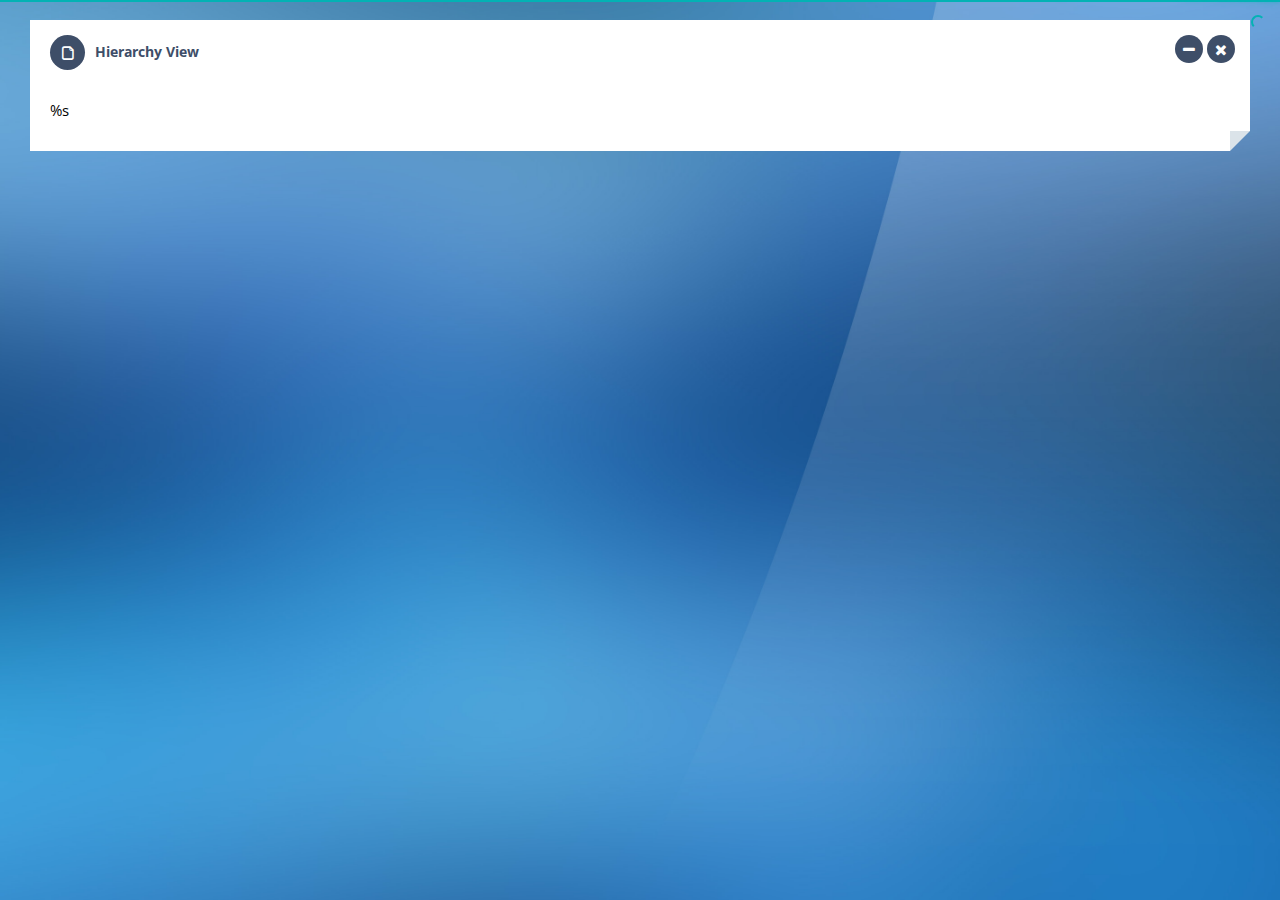
<file: admin/admin.html>
<!DOCTYPE html>
<html lang="en"><head><meta http-equiv="Content-Type" content="text/html; charset=UTF-8">
    <meta charset="utf-8">
    <meta content="width=device-width, initial-scale=1" name="viewport">
    <meta content="" name="description">
    <meta content="" name="author">

    <title>TREC-DD Annotation</title>

    <!-- Bootstrap core CSS -->
    <link rel="stylesheet" href="./css/bootstrap.css">

    <!-- Custom styles for this template -->
    <link rel="stylesheet" href="./css/theme.css">
    <link rel="stylesheet" href="./css/style.css">
    <link rel="stylesheet" href="./css/dripicon.css">
    <link rel="stylesheet" href="./css/typicons.css">
    <link rel="stylesheet" href="./css/font-awesome.css">
    <link rel="stylesheet" href="./css/responsive.css">
    <link rel="stylesheet" href="./js/tip/tooltipster.css">
    <link rel="stylesheet" type="text/css" href="./tree_files/jquery.vegas.css">

    <link rel="stylesheet" href="./js/tree/jquery.treeview.css">


    <link rel="stylesheet" href="./js/tree/treetable/stylesheets/jquery.treetable.css">
    <link rel="stylesheet" href="./js/tree/treetable/stylesheets/jquery.treetable.theme.default.css">

    <link href="./tree_files/tabelizer.min.css" media="all" rel="stylesheet" type="text/css">
    <!-- pace loader -->
    <script src="./tree_files/pace.js"></script>
    <link href="./js/pace/themes/orange/pace-theme-flash.css" rel="stylesheet">
    <style>
        .docno{
            color: red;
            cursor: pointer;
        }
        .score{
            color: blue;
        }
	.deleted{
	    color: red;
	}
    </style>
</head>

<body class=" pace-done" style="overflow: visible;"><div class="pace  pace-inactive"><div class="pace-progress" data-progress-text="100%" data-progress="99" style="width: 100%;">
  <div class="pace-progress-inner"></div>
</div>
<div class="pace-activity"></div></div>

	<div class="row">
		<div class="col-lg-12">
			<div class="box">
				<div class="box-header">
					<!-- tools box -->
					<div class="pull-right box-tools">

						<span class="box-btn" data-widget="collapse"><i class="fa fa-minus"></i> </span> <span class="box-btn" data-widget="remove"><i class="fa fa-times"></i> </span>
					</div>
					<h3 class="box-title">
						<i class="fontello-doc"></i> <span>Hierarchy View</span>
					</h3>
				</div>
				<!-- /.box-header -->
				<div class="box-body">
					<div class="row">
						<div class="col-sm-12">
							<ul style="display:none" id="browser" class="treeview">
								%s
							</ul>

						</div>
					</div>
				</div>
				<!-- /.box-body -->
			</div>
			<!-- /.box -->
		</div>

	</div>


	<!-- 
    ================================================== -->
    <!-- Main jQuery Plugins -->
    <script type="text/javascript" src="./tree_files/jquery.js"></script>

    <script type="text/javascript" src="./tree_files/bootstrap.js"></script>
    <script type="text/javascript" src="./tree_files/date.js"></script>
    <script type="text/javascript" src="./tree_files/jquery.slimscroll.js"></script>
    <script type="text/javascript" src="./tree_files/jquery.nicescroll.min.js"></script>
    <script type="text/javascript" src="./tree_files/sliding-menu.js"></script>
    <script type="text/javascript" src="./tree_files/scriptbreaker-multiple-accordion-1.js"></script>
    <script type="text/javascript" src="./tree_files/jquery.tooltipster.min.js"></script>
    <script type="text/javascript" src="./tree_files/jquery.drawDoughnutChart.js"></script>
    <script type="text/javascript" src="./tree_files/jquery.newsTicker.js"></script>
    <script type="text/javascript" src="./tree_files/app.ticker.js"></script>
    <script type="text/javascript" src="./tree_files/app.js"></script>

    <script type="text/javascript" src="./tree_files/jquery.vegas.js"></script>
    <script type="text/javascript" src="./tree_files/image-background.js"></script>
    <script type="text/javascript" src="./tree_files/jquery.tabSlideOut.v1.3.js"></script>
    <script type="text/javascript" src="./tree_files/bg-changer.js"></script>
    <!-- /MAIN EFFECT -->
    <script type="text/javascript" src="./tree_files/jquery.cookie.js"></script>
    <script type="text/javascript" src="./tree_files/jquery.treeview.js"></script>


    <script type="text/javascript" src="./tree_files/jquery-ui-1.10.4.custom.min.js"></script>
    <script type="text/javascript" src="./tree_files/jquery.tabelizer.js"></script>

    <script type="text/javascript" src="./tree_files/jquery-ui.js"></script>
    <script type="text/javascript" src="./tree_files/jquery.treetable.js"></script>


    <script>home_prefix = "http://infosense.cs.georgetown.edu/atest/"</script>
    <script type="text/javascript">
					(function($) {
						"use strict";
						$("#browser")
								.show()
								.treeview(
										{
											animated : "fast",
											collapsed : true,
											unique : true,
											persist : "cookie",
											toggle : function() {
												//window.console
												//		&& console
												//				.log(
	//																	"%o was toggled",
	//																	this);
											}
										});
			$(".subtopic-load").click(function(){
			    var $r = $(this);
			    $.ajax({
				method: "post",
				url: home_prefix + "admin/getPassage.cgi",
				data: {
				    subtopic_id: $(this).data('subid')
				},
				success: function(passages){
				    $r.siblings('ul').html(passages); 
				    $(".docno").on("click",function(){
                            window.open(home_prefix+$(this).closest(".domain").data('url').replace('search','check') + '?e=' + $(this).text(), 'backToDoc', "height=600,width=900,left=" + (screen.width-900)/2 + ",top=" + (screen.height-700)/2)
                        });
				}
			    });
			});
					})(jQuery);

					
				</script>




<div class="doughnutTip" style="display: none;"></div></body></html>
</file>
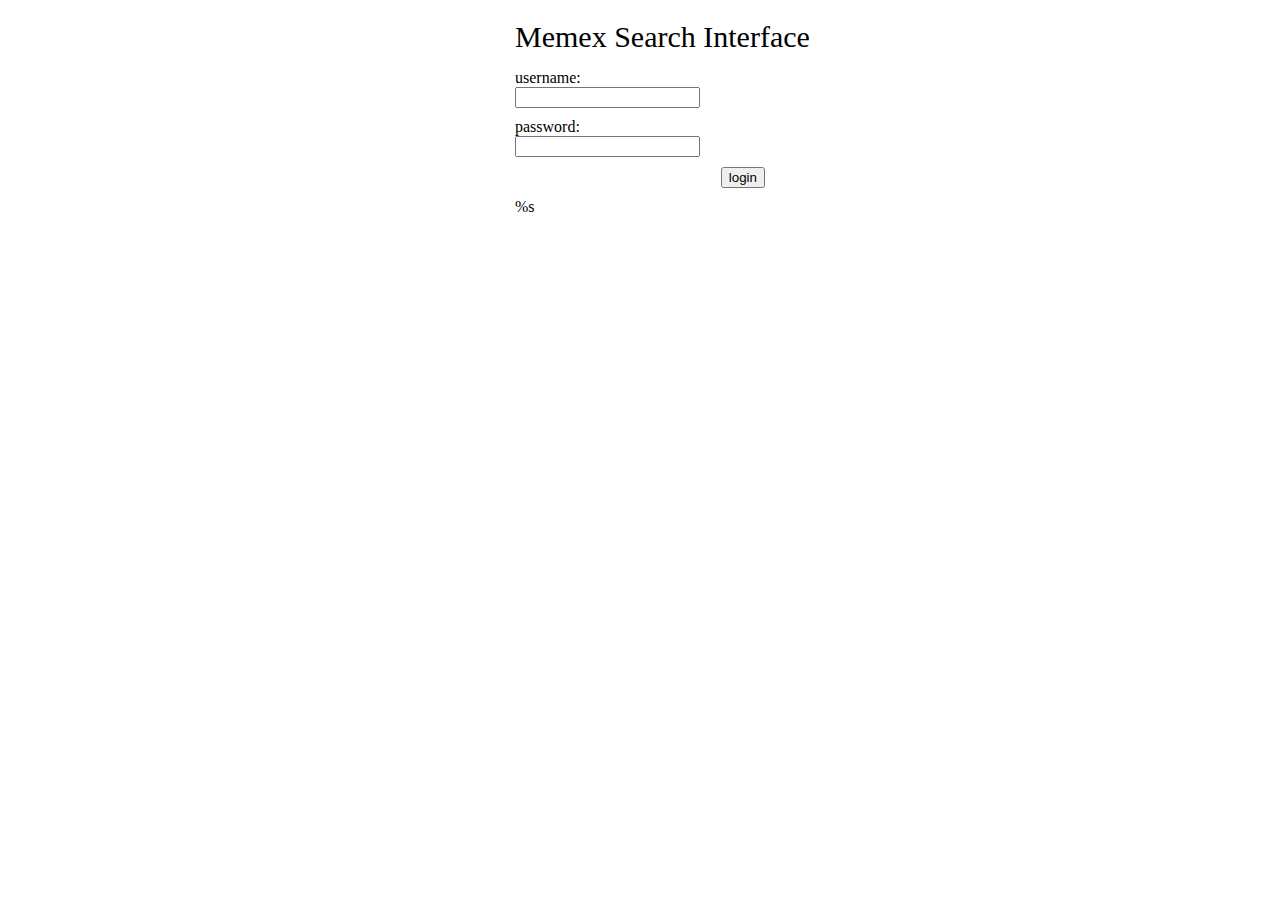
<file: html/login.html>
<!DOCTYPE HTML>
<html>
	<head>
		<meta charset="UTF-8">
		<title>Login_Annotation for TREC Dynamic Domain Track</title>
		<style>
			#login{margin:auto; width:250px; margin-top:20px;}
			header{font-size:30px; margin-bottom:15px; white-space:nowrap;}
			form div{margin-bottom:10px;}
			form div span{display: inline-block; width:70px; margin-right:5px;}
			#submit input{float:right;}
			#invalid {white-space:nowrap;}
		</style>
	</head>
	<body>
		<div id="login">
			<header>Memex Search Interface</header>
			<form action="./beta.cgi" method="POST">
				<div><span>username: </span><input type="text" name="username" /><br/></div>
				<div><span>password: </span><input type="password" name="password" /><br/></div>
				<div id="submit"><input type="submit" value="login"/></div>
				<br/>
				<div style="clear:both"></div>
				<span id="invalid">%s</span>
		    </form>
		</div>
	</body>
</html>
</file>
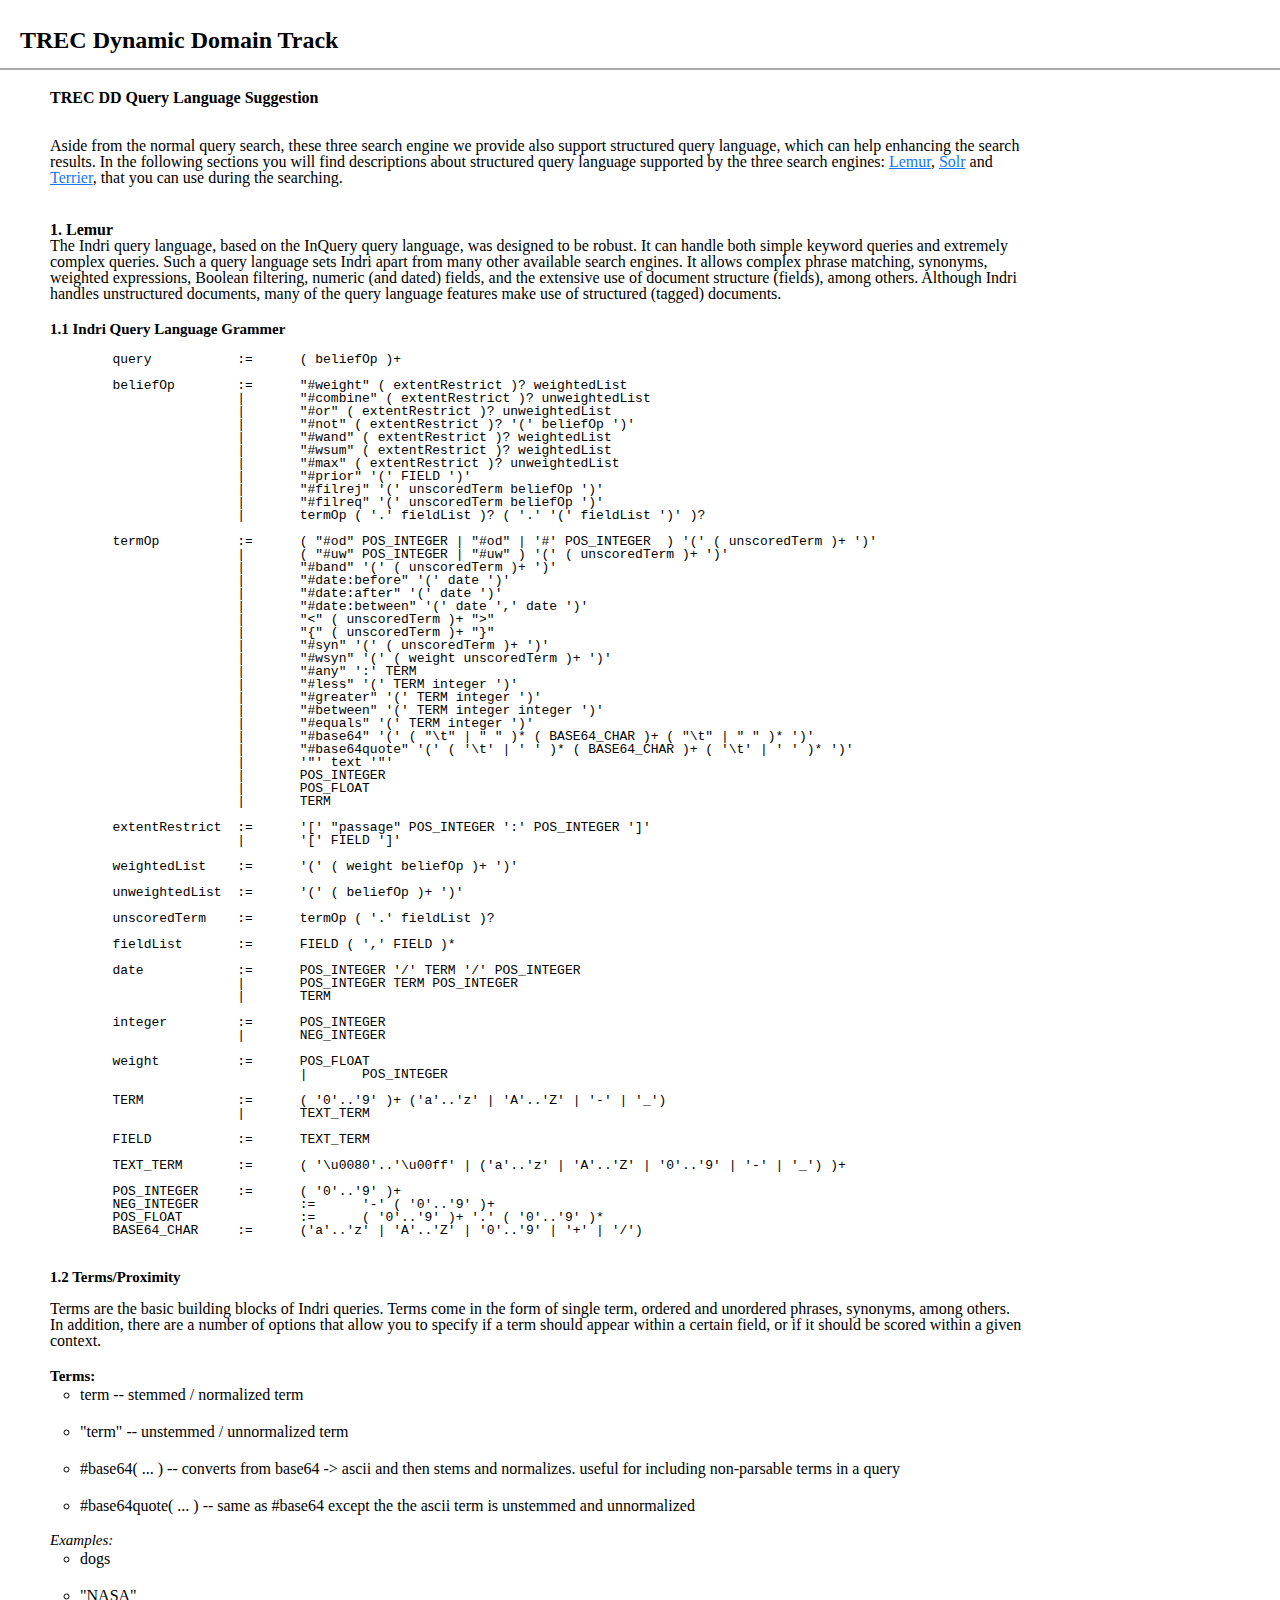
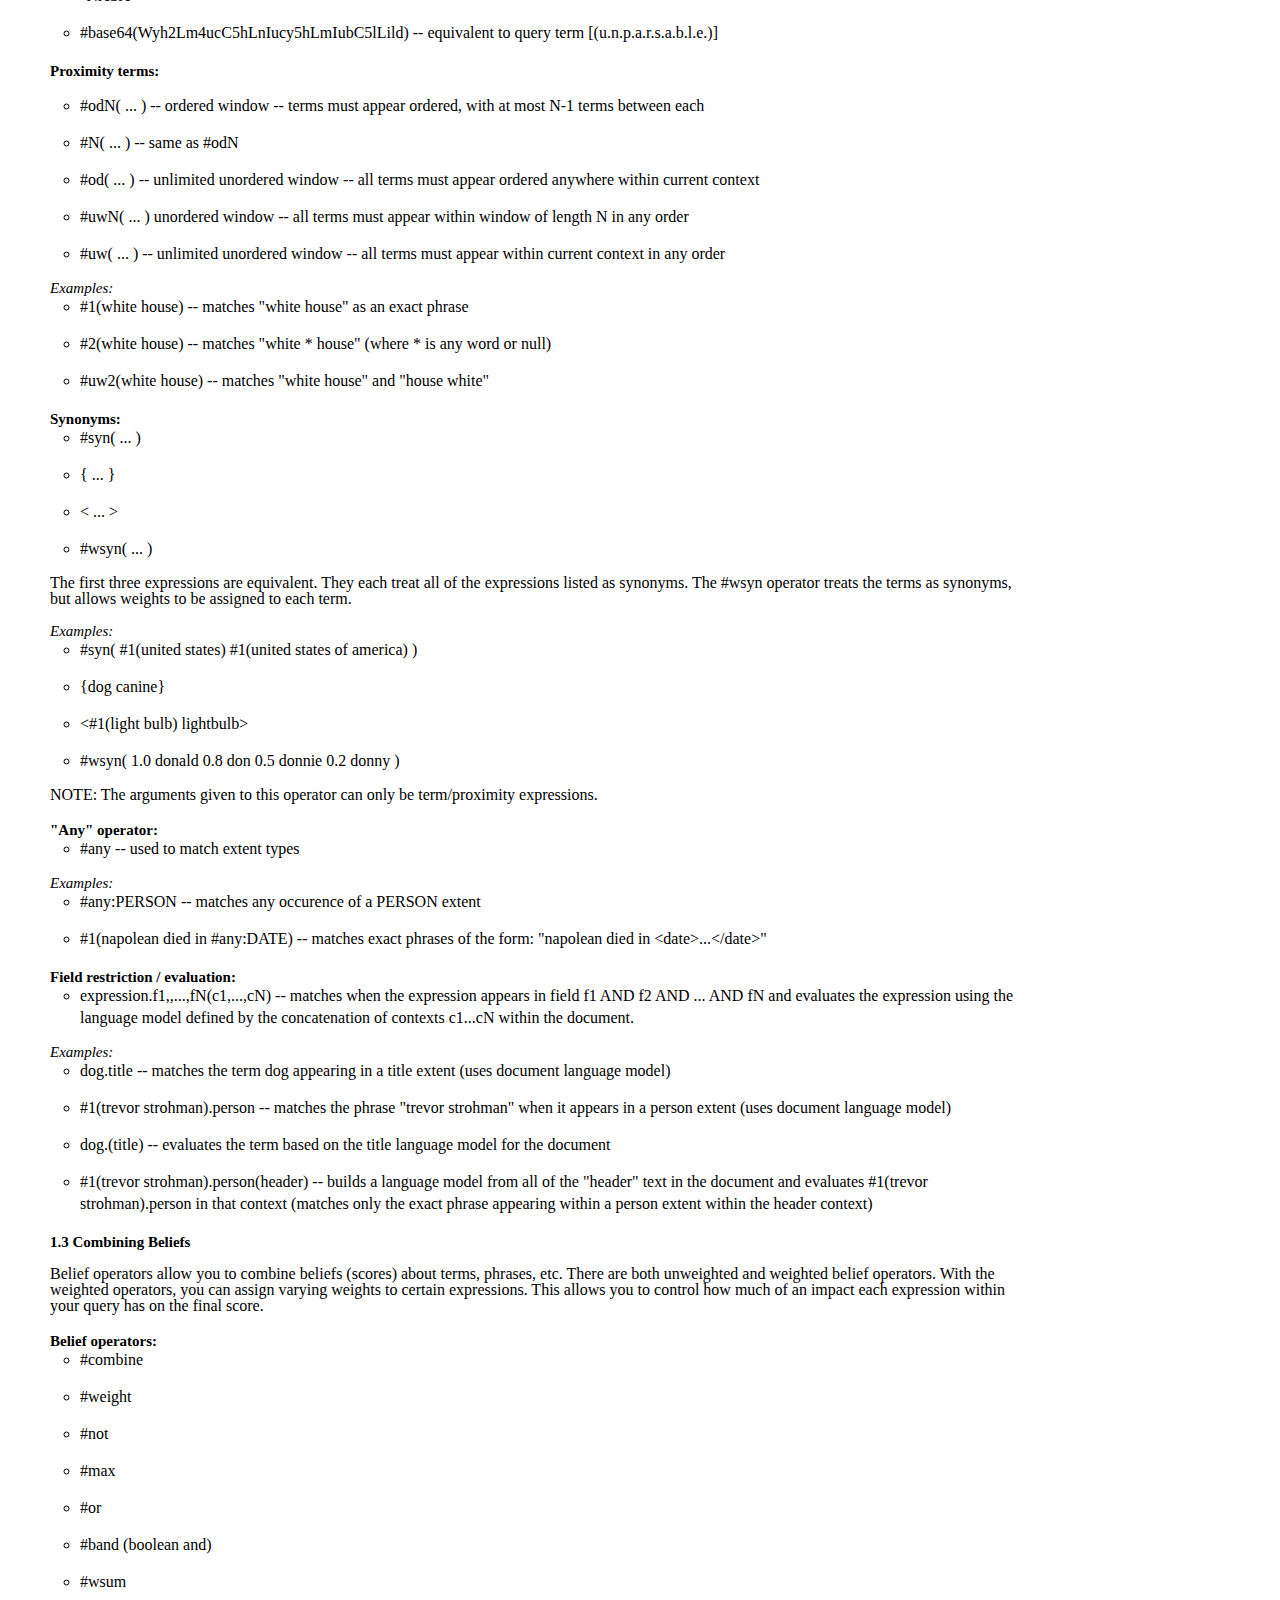
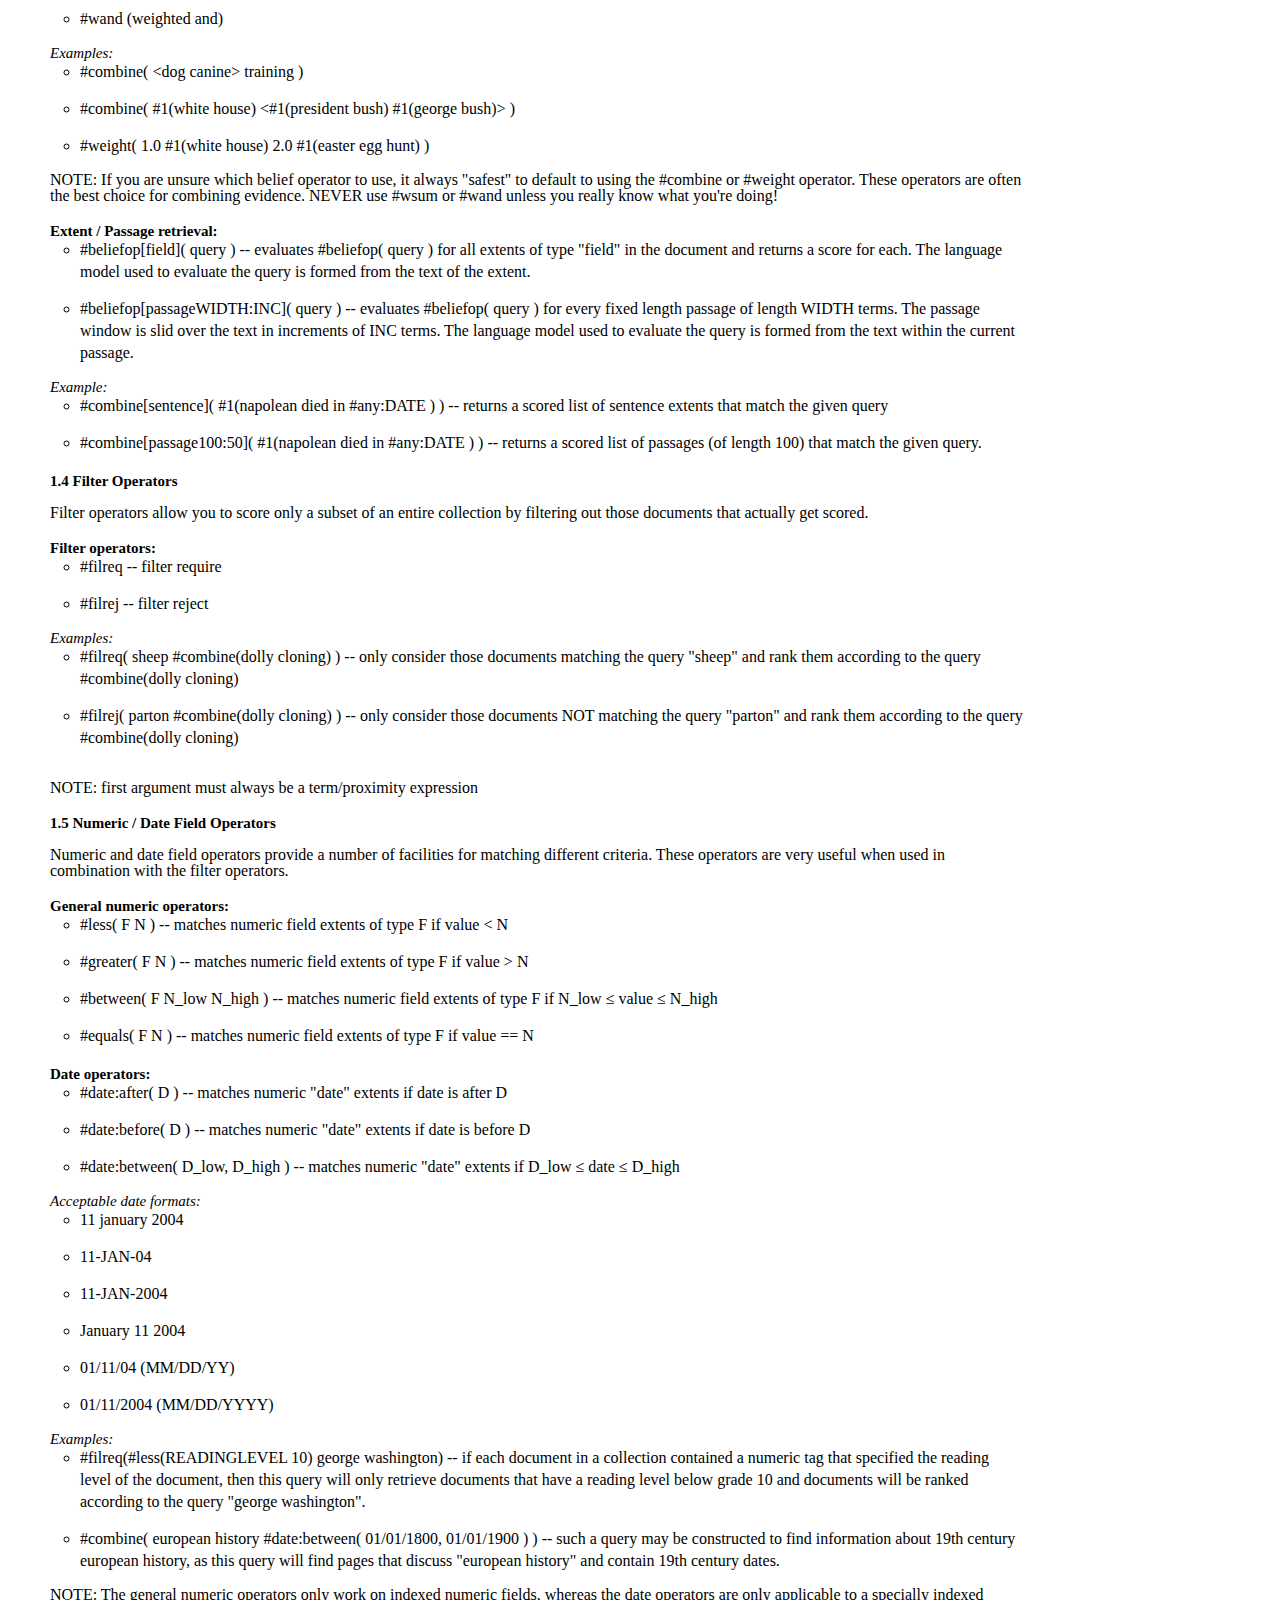
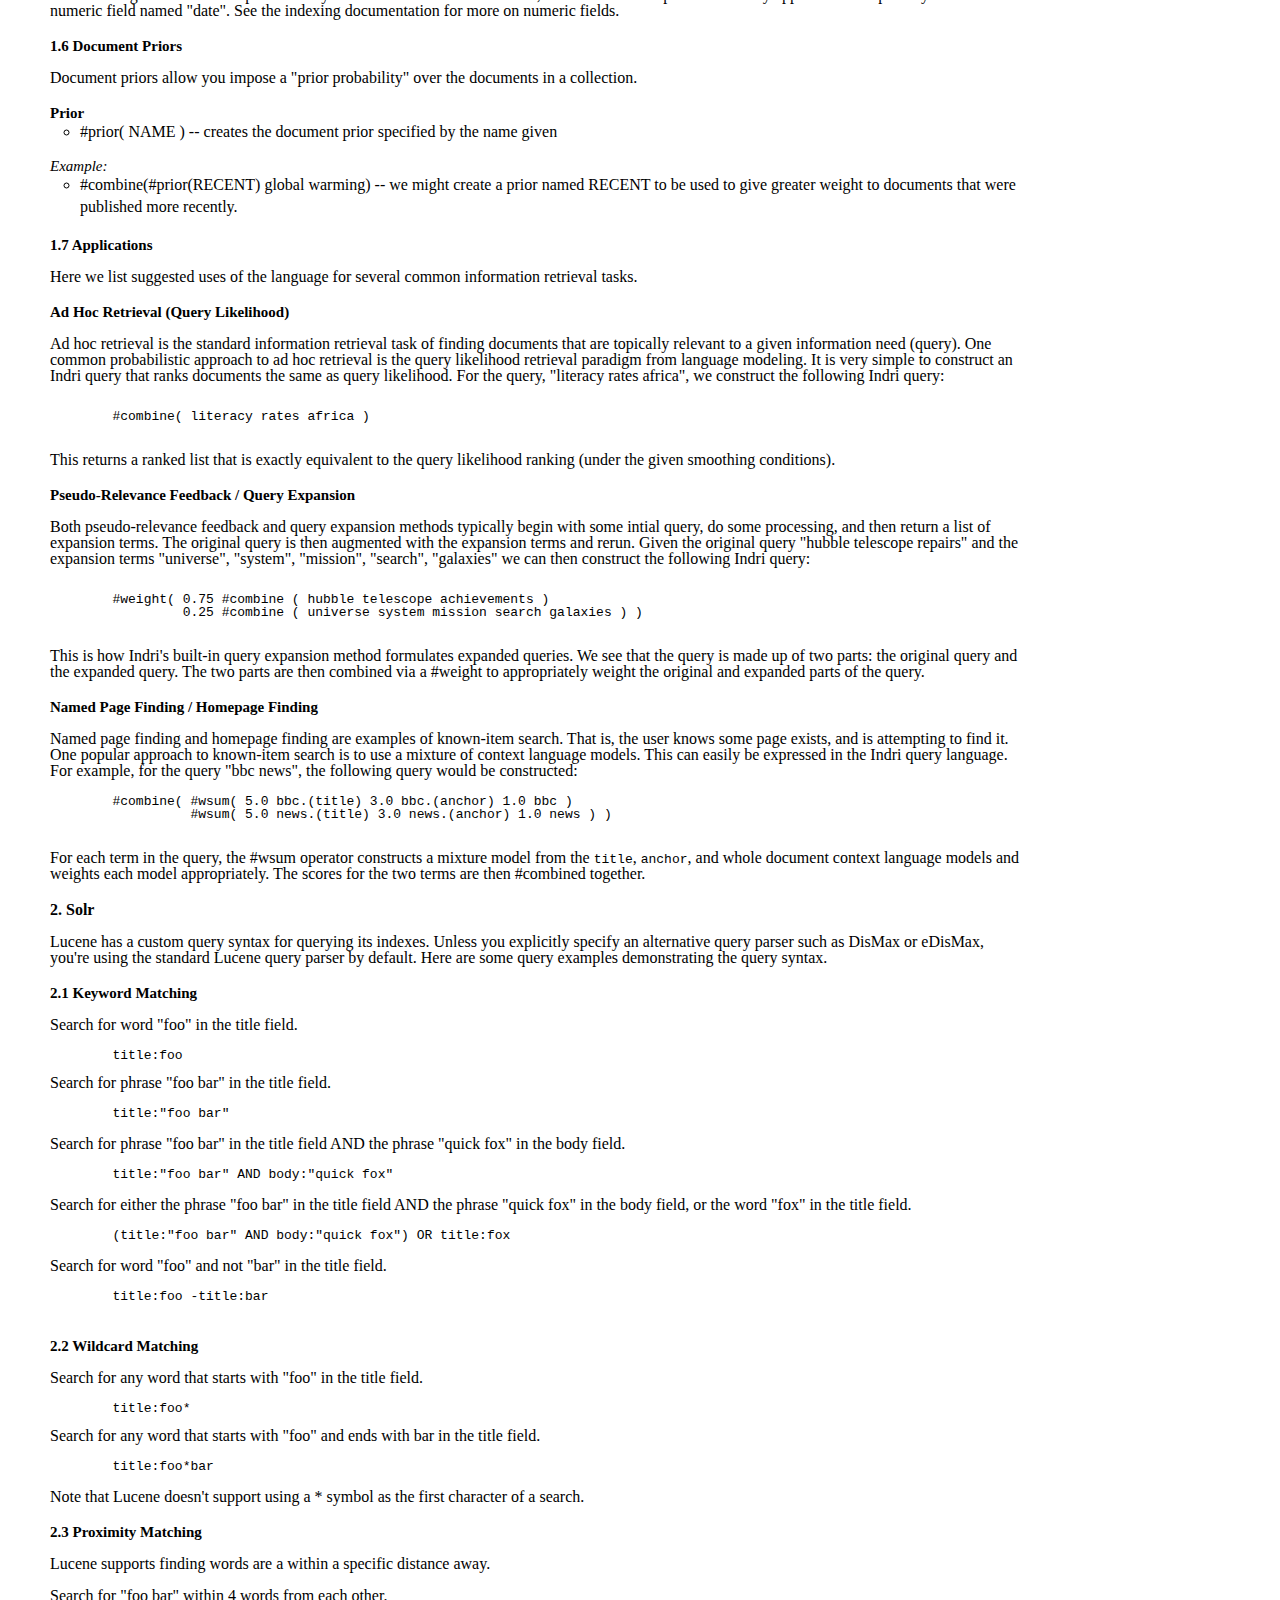
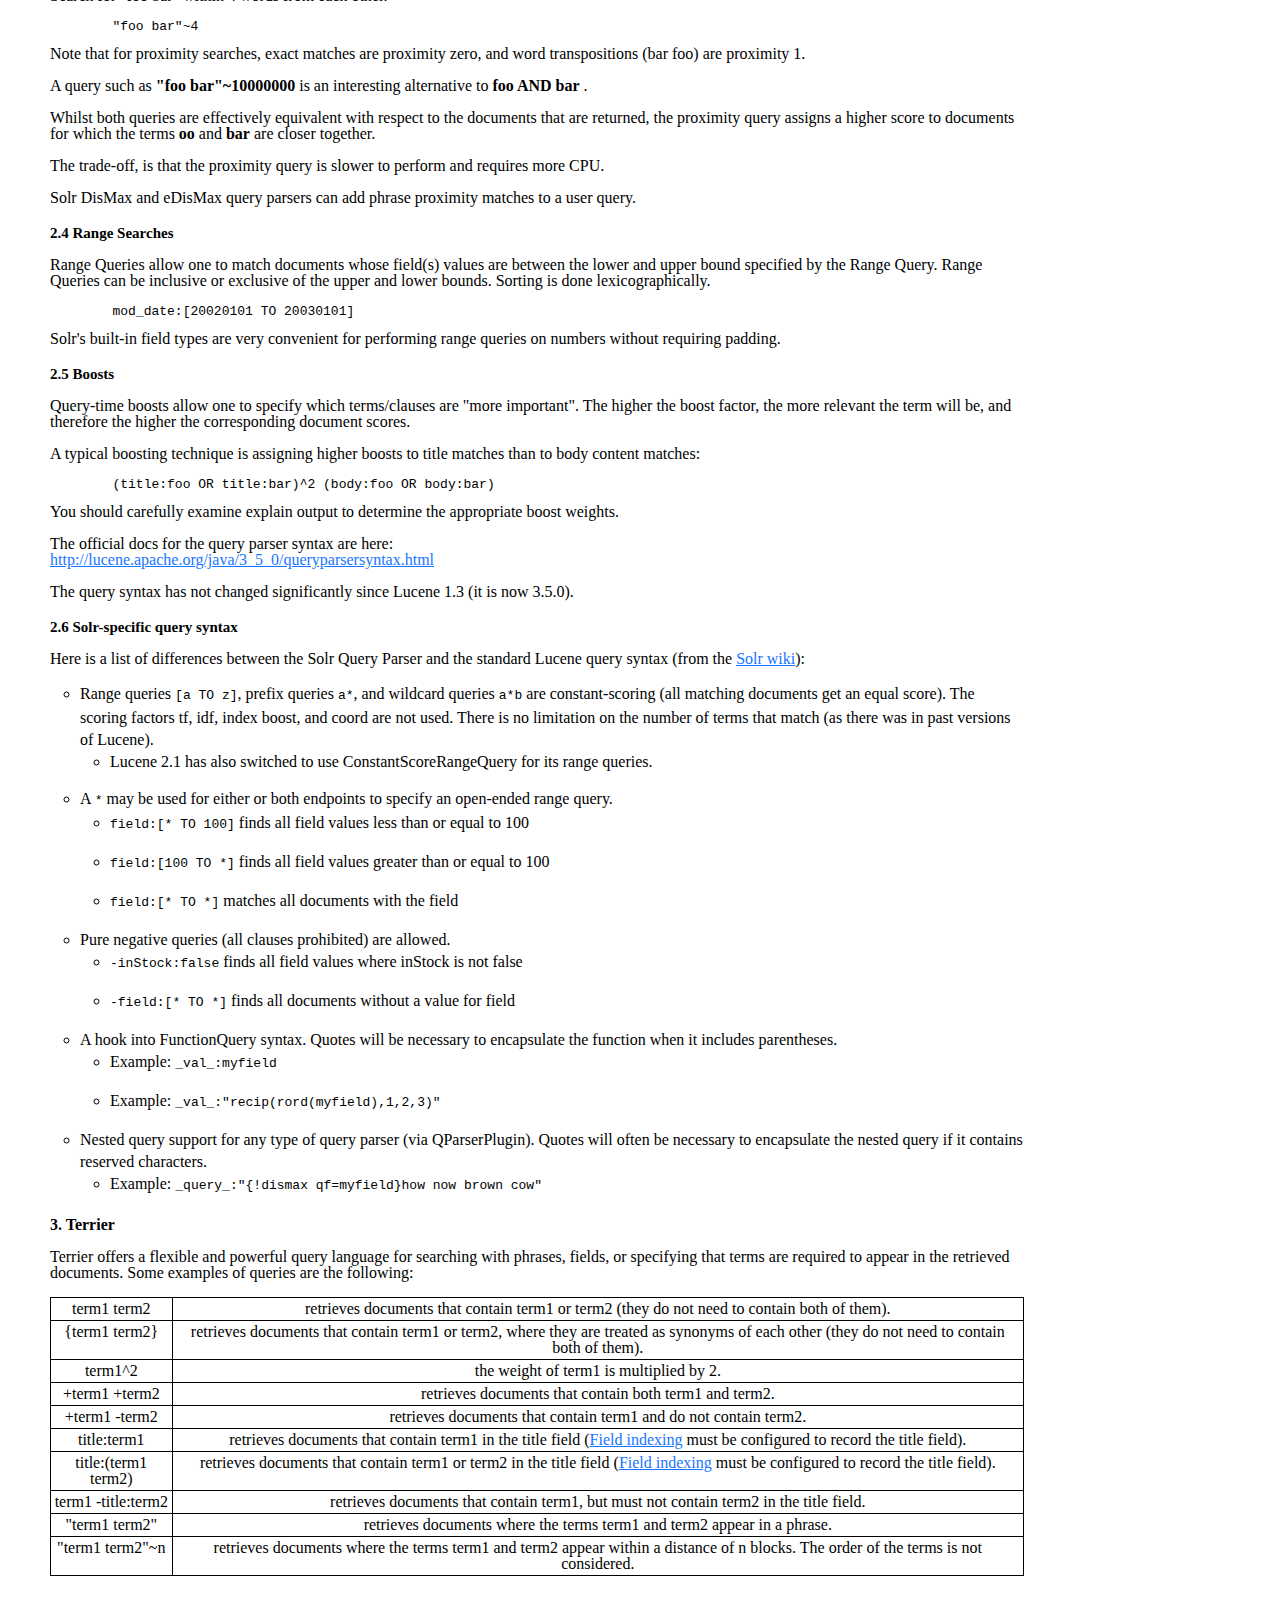
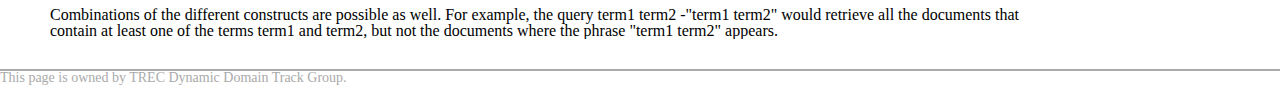
<file: query_language/qs.html>
<!doctype html>
<!-- Created by Yunyun Chen on 04/07/2016 -->
<html>

<head>
	<meta charset="ISO-8859-1">
	<title>TREC DD 2016 Query Language Suggestion</title>
	<link rel="stylesheet" type="text/css" href="css/style.css" />

</head>

<body>
	<div>
		<header style="margin-left:-60px;font-size:150%">
			<br> TREC Dynamic Domain Track

		</header>

		<div class="line"></div>
	</div>
	<div style="width: 80%;overflow: hidden">
		
		<div style="margin-left:50px">
			<div>
				<h4>TREC DD Query Language Suggestion</h4>
				<br></br>
	                <p>
	                	Aside from the normal query search, these three search engine we provide also support structured query language, which can help enhancing the search results. In the following sections you will find descriptions about structured query language supported by the three search engines: <a href=#Lemur>Lemur</a>, <a href=#Solr>Solr</a> and <a href=#Terrier>Terrier</a>, that you can use during the searching.
	                </p>
	                <br>
	                <div id="Lemur">
	                	<h4>1. Lemur </h4>
	                	<p>
	                		The Indri query language, based on the InQuery query language, was designed to be robust. It can handle both simple keyword queries and extremely complex queries. Such a query language sets Indri apart from many other available search engines. It allows complex phrase matching, synonyms, weighted expressions, Boolean filtering, numeric (and dated) fields, and the extensive use of document structure (fields), among others. Although Indri handles unstructured documents, many of the query language features make use of structured (tagged) documents.
	                		<h5>1.1 Indri Query Language Grammer</h5>
	                	</p>
	                	<br>
	                	<p>
							<pre>
	query		:=	( beliefOp )+

	beliefOp	:=	"#weight" ( extentRestrict )? weightedList
			|	"#combine" ( extentRestrict )? unweightedList
			|	"#or" ( extentRestrict )? unweightedList
			|	"#not" ( extentRestrict )? '(' beliefOp ')'
			|	"#wand" ( extentRestrict )? weightedList
			|	"#wsum" ( extentRestrict )? weightedList
			|	"#max" ( extentRestrict )? unweightedList
			|	"#prior" '(' FIELD ')'
			|	"#filrej" '(' unscoredTerm beliefOp ')'
			|	"#filreq" '(' unscoredTerm beliefOp ')'
			|	termOp ( '.' fieldList )? ( '.' '(' fieldList ')' )?

	termOp		:=	( "#od" POS_INTEGER | "#od" | '#' POS_INTEGER  ) '(' ( unscoredTerm )+ ')'
			|	( "#uw" POS_INTEGER | "#uw" ) '(' ( unscoredTerm )+ ')'
			|	"#band" '(' ( unscoredTerm )+ ')'
			|	"#date:before" '(' date ')'
			|	"#date:after" '(' date ')'
			|	"#date:between" '(' date ',' date ')'
			|	"<" ( unscoredTerm )+ ">"
			|	"{" ( unscoredTerm )+ "}"
			|	"#syn" '(' ( unscoredTerm )+ ')'
			|	"#wsyn" '(' ( weight unscoredTerm )+ ')'
			|	"#any" ':' TERM
			|	"#less" '(' TERM integer ')'
			|	"#greater" '(' TERM integer ')'
			|	"#between" '(' TERM integer integer ')'
			|	"#equals" '(' TERM integer ')'
			|	"#base64" '(' ( "\t" | " " )* ( BASE64_CHAR )+ ( "\t" | " " )* ')'
			|	"#base64quote" '(' ( '\t' | ' ' )* ( BASE64_CHAR )+ ( '\t' | ' ' )* ')'
			|	'"' text '"'
			|	POS_INTEGER
			|	POS_FLOAT
			|	TERM

	extentRestrict	:=	'[' "passage" POS_INTEGER ':' POS_INTEGER ']'
			|	'[' FIELD ']'

	weightedList	:=	'(' ( weight beliefOp )+ ')'

	unweightedList	:=	'(' ( beliefOp )+ ')'

	unscoredTerm	:=	termOp ( '.' fieldList )?

	fieldList	:=	FIELD ( ',' FIELD )*

	date		:=	POS_INTEGER '/' TERM '/' POS_INTEGER
			|	POS_INTEGER TERM POS_INTEGER
			|	TERM

	integer		:=	POS_INTEGER
			|	NEG_INTEGER

	weight		:=	POS_FLOAT
				|	POS_INTEGER

	TERM		:=	( '0'..'9' )+ ('a'..'z' | 'A'..'Z' | '-' | '_')
			|	TEXT_TERM

	FIELD		:=	TEXT_TERM

	TEXT_TERM	:=	( '\u0080'..'\u00ff' | ('a'..'z' | 'A'..'Z' | '0'..'9' | '-' | '_') )+

	POS_INTEGER	:=	( '0'..'9' )+
	NEG_INTEGER		:=	'-' ( '0'..'9' )+
	POS_FLOAT		:=	( '0'..'9' )+ '.' ( '0'..'9' )*
	BASE64_CHAR	:=	('a'..'z' | 'A'..'Z' | '0'..'9' | '+' | '/')
	</pre>
						</p>
						<h5>1.2 Terms/Proximity</h5>
						<p>
							<br>
						Terms are the basic building blocks of Indri queries. Terms come in the form of single term, ordered and
						unordered phrases, synonyms, among others. In addition, there are a number of options that allow you to
						specify if a term should appear within a certain field, or if it should be scored within a given context.
						</p>

						<h6>Terms:</h6>
						<p>
						<div class="intro">
							<li>term -- stemmed / normalized term</li>
							<li>&quot;term&quot; -- unstemmed / unnormalized term</li>
							<li>#base64( ... ) -- converts from base64 -> ascii and then stems and normalizes. useful for including non-parsable terms in a query</li>
							<li>#base64quote( ... ) -- same as #base64 except the the ascii term is unstemmed and unnormalized</li>
						</div>
						</p>
						<p>

	<h7>Examples:</h7>
	<div class="intro">
		<li>dogs</li>
		<li>&quot;NASA&quot;</li>
		<li>#base64(Wyh2Lm4ucC5hLnIucy5hLmIubC5lLild) -- equivalent to query term [(u.n.p.a.r.s.a.b.l.e.)]</li>
	</div>
	</p>

	<h6>Proximity terms:</h6>
	<p>
		<br>
	<div class="intro">
		<li>#odN( ... ) -- ordered window -- terms must appear ordered, with at most N-1 terms between each</li>
		<li>#N( ... ) -- same as #odN</li>
		<li>#od( ... ) -- unlimited unordered window -- all terms must appear ordered anywhere within current context</li>

		<li>#uwN( ... ) unordered window -- all terms must appear within window of length N in any order</li>
		<li>#uw( ... ) -- unlimited unordered window -- all terms must appear within current context in any order</li>
	</div>
	</p>
	<p>
	<h7>Examples:</h7>
	<div class="intro">

		<li>#1(white house) -- matches &quot;white house&quot; as an exact phrase</li>
		<li>#2(white house) -- matches &quot;white * house&quot; (where * is any word or null)</li>
		<li>#uw2(white house) -- matches &quot;white house&quot; and &quot;house white&quot;</li>

	</div>
	</p>

	<h6>Synonyms:</h6>
	<p>
	<div class="intro">
		<li>#syn( ... )</li>
		<li>{ ... }</li>

		<li>&lt; ... &gt;</li>
		<li>#wsyn( ... )</li>
	</div>
	</p>

	<p>
	The first three expressions are equivalent. They each treat all of the expressions listed as synonyms. The #wsyn
	operator treats the terms as synonyms, but allows weights to be assigned to each term.
	</p>

	<p>
		<br>
	<h7>Examples:</h7>
	<div class="intro">
		<li>#syn( #1(united states) #1(united states of america) )</li>
		<li>{dog canine}</li>
		<li>&lt;#1(light bulb) lightbulb&gt;</li>

		<li>#wsyn( 1.0 donald 0.8 don 0.5 donnie 0.2 donny )</li>
	</div>
	NOTE: The arguments given to this operator can only be term/proximity expressions.
	</p>

	<h6>&quot;Any&quot; operator:</h6>
	<p>
	<div class="intro">

		<li>#any -- used to match extent types</li>
	</div>
	</p>
	<p>
	<h7>Examples:</h7>
	<div class="intro">
		<li>#any:PERSON -- matches any occurence of a PERSON extent</li>

		<li>#1(napolean died in #any:DATE) -- matches exact phrases of the form: &quot;napolean died in &lt;date&gt;...&lt;/date&gt;&quot;</li>
	</div>
	</p>

	<h6>Field restriction / evaluation:</h6>
	<p>

	<div class="intro">
	<li>expression.f1,,...,fN(c1,...,cN) -- matches when the expression appears
	in field f1 AND f2 AND ... AND fN and evaluates the expression using the
	language model defined by the concatenation of contexts c1...cN within the
	document.</li>
	</div>
	</p>
	<p>
	<h7>Examples:</h7>
	<div class="intro">
	<li>dog.title -- matches the term dog appearing in a title extent (uses
	document language model)</li>

	<li>#1(trevor strohman).person -- matches the phrase &quot;trevor strohman&quot; when it
	appears in a person extent (uses document language model)</li>
	<li>dog.(title) -- evaluates the term based on the title language model for
	the document</li>
	<li>#1(trevor strohman).person(header) -- builds a language model from all of
	the &quot;header&quot; text in the document and evaluates #1(trevor strohman).person
	in that context (matches only the exact phrase appearing within a person
	extent within the header context)</li>
	</div>

	</p>
	<h5>1.3 Combining Beliefs</h5>
	<br>
		<p>
		Belief operators allow you to combine beliefs (scores) about terms, phrases, etc. There are both unweighted
		and weighted belief operators. With the weighted operators, you can assign varying weights to certain
		expressions. This allows you to control how much of an impact each expression within your query has on the
		final score.
		</p>

	<h6>Belief operators:</h6>
	<p>

	<div class="intro">
		<li>#combine</li>
		<li>#weight</li>
		<li>#not</li>
		<li>#max</li>
		<li>#or</li>

		<li>#band (boolean and)</li>
		<li>#wsum</li>
		<li>#wand (weighted and)</li>
	</div>
	</p>
	<p>
	<h7>Examples:</h7>

	<div class="intro">
		<li>#combine( &lt;dog canine&gt; training )</li>
		<li>#combine( #1(white house) &lt;#1(president bush) #1(george bush)&gt; )</li>
		<li>#weight( 1.0 #1(white house) 2.0 #1(easter egg hunt) )</li>

	</div>
	</p>
	<p>
	NOTE: If you are unsure which belief operator to use, it always &quot;safest&quot; to default to
	using the #combine or #weight operator. These operators are often the best choice for
	combining evidence. NEVER use #wsum or #wand unless you really know what you're doing!
	</p>

	<h6>Extent / Passage retrieval:</h6>
	<p>

	<div class="intro">
		<li>
			#beliefop[field]( query ) -- evaluates #beliefop( query ) for all extents
			of type &quot;field&quot; in the document and returns a score for each. The language
			model used to evaluate the query is formed from the text of the extent.
		</li>
		<li>
			#beliefop[passageWIDTH:INC]( query ) -- evaluates #beliefop( query ) for every
			fixed length passage of length WIDTH terms. The passage window is slid over the text
			in increments of INC terms. The language model used to evaluate the query is formed
			from the text within the current passage.
		</li>
	</div>

	</p>
	<p>
	<h7>Example:</h7>
	<div class="intro">
		<li>
			#combine[sentence]( #1(napolean died in #any:DATE ) ) -- returns a scored
			list of sentence extents that match the given query
		</li>
		<li>
			#combine[passage100:50]( #1(napolean died in #any:DATE ) ) -- returns a scored
			list of passages (of length 100) that match the given query.
		</li>

	</div>
	</p>

	<h5>1.4 Filter Operators</h5>
	<br>
	<p>
	Filter operators allow you to score only a subset of an entire collection by filtering out those documents
	that actually get scored.
	</p>

	<h6>Filter operators:</h6>

	<p>
	<div class="intro">
		<li>#filreq -- filter require</li>
		<li>#filrej -- filter reject</li>
	</div>
	</p>
	<p>
	<h7>Examples:</h7>

	<div class="intro">
		<li>
			#filreq( sheep #combine(dolly cloning) ) -- only consider those documents matching the query "sheep" and rank
			them according to the query #combine(dolly cloning)
		</li>
		<li>
			#filrej( parton #combine(dolly cloning) ) -- only consider those documents NOT matching the query "parton" and rank them according to the query #combine(dolly cloning)
		</li>
	</div><br />
	NOTE: first argument must always be a term/proximity expression
	</p>

	<h5>1.5 Numeric / Date Field Operators</h5>
	<br>
	<p>
	Numeric and date field operators provide a number of facilities for matching different criteria. These operators
	are very useful when used in combination with the filter operators.
	</p>

	<h6>General numeric operators:</h6>
	<p>
	<div class="intro">

		<li>#less( F N ) -- matches numeric field extents of type F if value &lt; N</li>
		<li>#greater( F N ) -- matches numeric field extents of type F if value &gt; N</li>
		<li>#between( F N_low N_high ) -- matches numeric field extents of type F if N_low &le; value &le; N_high</li>

		<li>#equals( F N ) -- matches numeric field extents of type F if value == N</li>
	</div>
	</p>

	<h6>Date operators:</h6>
	<p>
	<div class="intro">
		<li>#date:after( D ) -- matches numeric &quot;date&quot; extents if date is after D</li>

		<li>#date:before( D ) -- matches numeric &quot;date&quot; extents if date is before D</li>
		<li>#date:between( D_low, D_high ) -- matches numeric &quot;date&quot; extents if D_low &le; date &le; D_high</li>
	</div>

	</p>

	<p>
	<h7>Acceptable date formats:</h7>
	<div class="intro">
		<li>11 january 2004</li>
		<li>11-JAN-04</li>
		<li>11-JAN-2004</li>

		<li>January 11 2004</li>
		<li>01/11/04 (MM/DD/YY)</li>
		<li>01/11/2004 (MM/DD/YYYY)</li>
	</div>
	</p>
	<p>
	<h7>Examples:</h7>

	<div class="intro">
	<li>
		#filreq(#less(READINGLEVEL 10) george washington) -- if each document in a collection contained a
		numeric tag that specified the reading level of the document, then this query will only retrieve
		documents that have a reading level below grade 10 and documents will be ranked according to the
		query &quot;george washington&quot;.
	</li>
	<li>
		#combine( european history #date:between( 01/01/1800, 01/01/1900 ) ) -- such a query may be
		constructed to find information about 19th century european history, as this query will find
		pages that discuss &quot;european history&quot; and contain 19th century dates.
	</li>

	</div>
	</p>
	<p>
	NOTE: The general numeric operators only work on indexed numeric fields, whereas the date
	operators are only applicable to a specially indexed numeric field named "date". See the
	indexing documentation for more on numeric fields.
	</p>

	<h5> 1.6 Document Priors</h5>
	<br>
	<p>
	Document priors allow you impose a &quot;prior probability&quot; over the documents in a collection.
	</p>

	<h6>Prior</h6>
	<p>
	<div class="intro">
		<li>#prior( NAME ) -- creates the document prior specified by the name given</li>
	</div>
	</p>

	<p>

	<h7>Example:</h7>
	<div class="intro">
		<li>
			#combine(#prior(RECENT) global warming) -- we might create a prior named RECENT to be used to
			give greater weight to documents that were published more recently.
		</li>
	</div>
	</p>

	<h5 id="applications">1.7 Applications</h5>
	<br>
	<p>
	Here we list suggested uses of the language for several common information retrieval tasks.
	</p>

	<h6>Ad Hoc Retrieval (Query Likelihood)</h6>
	<p>
		<br>
	Ad hoc retrieval is the standard information retrieval task of finding documents that are topically
	relevant to a given information need (query). One common probabilistic approach to ad hoc retrieval
	is the query likelihood retrieval paradigm from language modeling. It is very simple to construct an
	Indri query that ranks documents the same as query likelihood. For the query, &quot;literacy rates africa&quot;,
	we construct the following Indri query:
	<br>
	</p>

	<p>
	<pre>
		<br>
	#combine( literacy rates africa )
	</pre>
	<br />
	This returns a ranked list that is exactly equivalent to the query likelihood ranking (under the given
	smoothing conditions).
	</p>

	<h6>Pseudo-Relevance Feedback / Query Expansion</h6>
<br>
	<p>
	Both pseudo-relevance feedback and query expansion methods typically begin with some intial query, do some
	processing, and then return a list of expansion terms. The original query is then augmented with the
	expansion terms and rerun. Given the original query &quot;hubble telescope repairs&quot; and the expansion terms
	&quot;universe&quot;, &quot;system&quot;, &quot;mission&quot;, &quot;search&quot;, &quot;galaxies&quot; we can then
	construct the following Indri query:
	</p>
	<p>
	<pre>
		<br>
	#weight( 0.75 #combine ( hubble telescope achievements )
		 0.25 #combine ( universe system mission search galaxies ) )
	</pre>
	<br />
	This is how Indri's built-in query expansion method formulates expanded queries. We see that the query is
	made up of two parts: the original query and the expanded query. The two parts are then combined via a
	#weight to appropriately weight the original and expanded parts of the query.
	</p>

	<h6>Named Page Finding / Homepage Finding</h6>
	<p>
<br>
	Named page finding and homepage finding are examples of known-item search. That is, the user knows some
	page exists, and is attempting to find it. One popular approach to known-item search is to use a mixture
	of context language models. This can easily be expressed in the Indri query language. For example, for the
	query &quot;bbc news&quot;, the following query would be constructed:
	<p>
		<br>
	<pre>
	#combine( #wsum( 5.0 bbc.(title) 3.0 bbc.(anchor) 1.0 bbc )
		  #wsum( 5.0 news.(title) 3.0 news.(anchor) 1.0 news ) )
	</pre>
	<br />
	For each term in the query, the #wsum operator constructs a mixture model from the
	<tt>title</tt>, <tt>anchor</tt>, and whole document context language models and weights each model appropriately.
	The scores for the two terms are then #combined together.
	</p>

					</div>

					<div id="Solr">
						<h4>2. Solr</h4>
						<br>
						<p>
						Lucene has a custom query syntax for querying its indexes. Unless you explicitly specify an alternative query parser such as DisMax or eDisMax, you're using the standard Lucene query parser by default. Here are some query examples demonstrating the query syntax.
					</p>
					<h5>2.1 Keyword Matching</h5>
					<br>
					<p>
						Search for word "foo" in the title field.
						<br>
						<br>
						<pre>	title:foo
						</pre>
						Search for phrase "foo bar" in the title field.
						<br>
						<br>
						<pre>	title:"foo bar"</pre>
						<br>
						Search for phrase "foo bar" in the title field AND the phrase "quick fox" in the body field.
						<br>
						<br>
						<pre>	title:"foo bar" AND body:"quick fox"</pre>
						<br>
						Search for either the phrase "foo bar" in the title field AND the phrase "quick fox" in the body field, or the word "fox" in the title field.
						<br>
						<br>
						<pre>	(title:"foo bar" AND body:"quick fox") OR title:fox</pre>
						<br>
						Search for word "foo" and not "bar" in the title field.
						<br>
						<br>
						<pre>	title:foo -title:bar</pre>
						<br>
					</p>
					<h5>2.2 Wildcard Matching</h5>
					<br>
					<p>
						Search for any word that starts with "foo" in the title field.
						<br>
						<br>
						<pre>	title:foo*
						</pre>
						Search for any word that starts with "foo" and ends with bar in the title field.
						<br>
						<br>
						<pre>	title:foo*bar</pre>
						<br>
						Note that Lucene doesn't support using a * symbol as the first character of a search.
						<br>
					</p>
					<h5>2.3 Proximity Matching</h5>
					<br>
					
						Lucene supports finding words are a within a specific distance away.
							<br><br>
						Search for "foo bar" within 4 words from each other.
						<br>
						<br>
						<pre>	"foo bar"~4
						</pre>
						Note that for proximity searches, exact matches are proximity zero, and word transpositions (bar foo) are proximity 1.
						<br><br>
						A query such as <strong>"foo bar"~10000000</strong> is an interesting alternative to <strong> foo AND bar</strong> .
						<br><br>
						Whilst both queries are effectively equivalent with respect to the documents that are returned, the proximity query assigns a higher score to documents for which the terms <strong> oo</strong> and <strong>bar</strong> are closer together.
						<br><br>	
						The trade-off, is that the proximity query is slower to perform and requires more CPU.
						<br><br>
						Solr DisMax and eDisMax query parsers can add phrase proximity matches to a user query.
						<br>
					<h5>2.4 Range Searches</h5>
					<br>
					<p>
						Range Queries allow one to match documents whose field(s) values are between the lower and upper bound specified by the Range Query. Range Queries can be inclusive or exclusive of the upper and lower bounds. Sorting is done lexicographically.
						<br>
						<br>
						<pre>	mod_date:[20020101 TO 20030101]
						</pre>
						Solr's built-in field types are very convenient for performing range queries on numbers without requiring padding.
						<br>
					</p>
					<h5>2.5 Boosts</h5>
					<br>
					<p>
						Query-time boosts allow one to specify which terms/clauses are "more important". The higher the boost factor, the more relevant the term will be, and therefore the higher the corresponding document scores.
						<br><br>
						A typical boosting technique is assigning higher boosts to title matches than to body content matches:<br>
						<br>
						<pre>	(title:foo OR title:bar)^2 (body:foo OR body:bar)
						</pre>
						You should carefully examine explain output to determine the appropriate boost weights.
						<br><br>
						The official docs for the query parser syntax are here:
						<br>
						<a href="http://lucene.apache.org/java/3_5_0/queryparsersyntax.html">	http://lucene.apache.org/java/3_5_0/queryparsersyntax.html</a>
						<br>
						<br>
						The query syntax has not changed significantly since Lucene 1.3 (it is now 3.5.0).
						<br>
					</p>
					<h5>2.6 Solr-specific query syntax</h5>
					<br>
					<p>Here is a list of differences between the Solr Query Parser and the standard Lucene query syntax (from the <a href="http://wiki.apache.org/solr/SolrQuerySyntax">Solr wiki</a>):
<style>tt {font-family:monospace}</style>
<span id="line-33" class="anchor"></span></p>
<br>
<div class="intro">
	<li>
		<p class="line862">Range queries <tt>[a TO z]</tt>, prefix queries <tt>a*</tt>, and wildcard queries <tt>a*b</tt> are constant-scoring (all matching documents get an equal score).  The scoring factors tf, idf, index boost, and coord are not used.  There is no limitation on the number of terms that match (as there was in past versions of Lucene). <span id="line-34" class="anchor"></span></p><ul><li><p class="line862">Lucene 2.1 has also switched to use ConstantScoreRangeQuery for its range queries. <span id="line-35" class="anchor"></span></p></li></ul></li><li><p class="line862">A <tt>*</tt> may be used for either or both endpoints to specify an open-ended range query. <span id="line-36" class="anchor"></span></p><ul><li><p class="line891"><tt>field:[* TO 100]</tt> finds all field values less than or equal to 100 <span id="line-37" class="anchor"></span></p></li><li><p class="line891"><tt>field:[100 TO *]</tt> finds all field values greater than or equal to 100 <span id="line-38" class="anchor"></span></p></li><li><p class="line891"><tt>field:[* TO *]</tt> matches all documents with the field <span id="line-39" class="anchor"></span></p></li></ul></li><li>Pure negative queries (all clauses prohibited) are allowed. <span id="line-40" class="anchor"><ul><li><p class="line891"><tt>-inStock:false</tt> finds all field values where inStock is not false <span id="line-41" class="anchor"></span></p></li><li><p class="line891"><tt>-field:[* TO *]</tt> finds all documents without a value for field <span id="line-42" class="anchor"></span></p></li></ul></span></li><li><p class="line862">A hook into FunctionQuery syntax.  Quotes will be necessary to encapsulate the function when it includes parentheses. <span id="line-43" class="anchor"></span></p><ul><li><p class="line862">Example: <tt>_val_:myfield</tt> <span id="line-44" class="anchor"></span></p></li><li><p class="line862">Example: <tt>_val_:"recip(rord(myfield),1,2,3)"</tt> <span id="line-45" class="anchor"></span></p></li></ul></li><li>Nested query support for any type of query parser (via QParserPlugin).  Quotes will often be necessary to encapsulate the nested query if it contains reserved characters. <span id="line-46" class="anchor"><ul><li><p class="line862">Example: <tt>_query_:"{!dismax qf=myfield}how now brown cow"</tt>

  </p></li></ul></span></li></div>

					</div>
	                <div id="Terrier">
	                <h4> 3. Terrier </h4>
	                <br>
	                <p>
	                	Terrier offers a flexible and powerful query language for searching with phrases, fields, or specifying that terms are required to appear in the retrieved documents. Some examples of queries are the following:
	                	<br>
	                	<br>
	                	<table border="1">
							<tbody>
								<tr><td>term1 term2 </td> <td>retrieves documents that contain term1 or term2 (they do not need to contain both of them).</td></tr>
								<tr><td>{term1 term2} </td><td>retrieves documents that contain term1 or term2, where they are treated as synonyms of each other (they do not need to contain both of them).</td></tr>
								<tr><td>term1^2</td><td>the weight of term1 is multiplied by 2.</td></tr>
								<tr><td>+term1 +term2</td><td>retrieves documents that contain both term1 and term2.</td></tr>
								<tr><td>+term1 -term2</td><td>retrieves documents that contain term1 and do not contain term2.</td></tr>
								<tr><td>title:term1 </td><td>retrieves documents that contain term1 in the title field (<a href="http://terrier.org/docs/v4.1/configure_indexing.html#fields">Field indexing</a> must be configured to record the title field).</td></tr>                         
								<tr><td>title:(term1 term2) </td><td>retrieves documents that contain term1 or term2 in the title field (<a href="http://terrier.org/docs/v4.1/configure_indexing.html#fields">Field indexing</a> must be configured to record the title field).</td></tr>   
								<tr><td>term1 -title:term2 </td><td>retrieves documents that contain term1, but must not contain term2 in the title field.</td></tr>                         
								<tr><td>"term1 term2"</td><td>retrieves documents where the terms term1
								                             and term2 appear in a phrase.</td></tr>
								<tr><td>"term1 term2"~n</td><td>retrieves documents where the terms term1 and term2 appear within a distance of n blocks. The order of the terms is not considered.</td></tr>
                            
							</tbody>
						</table>  
						<br>
							Combinations of the different constructs are possible as well. For example, the query term1 term2 -"term1 term2" would retrieve all the documents that contain at least one of the terms term1 and term2, but not the documents where the phrase "term1 term2" appears.
	                </p>
	            </div>

			</div>

		</div>
	</div>
			 <footer>
            	<div class="line"></div>
				This page is owned by TREC Dynamic Domain Track Group.
			</footer>
</body>

</html>
</file>
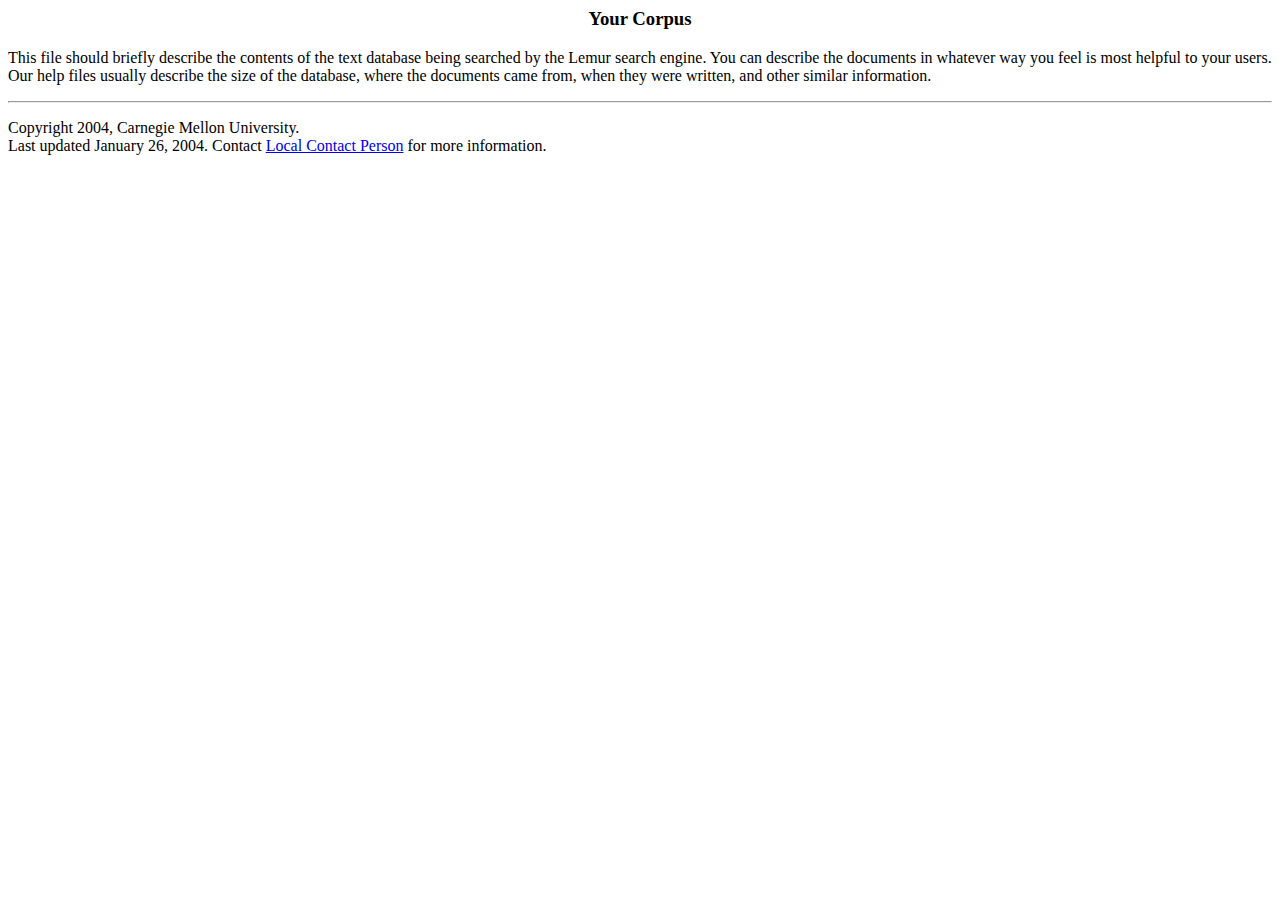
<file: anno_lemur/ebola/check/help-db.html>
<html>

<head>
<title>
Your Corpus
</title>
</head>

<body>
<center><h3>Your Corpus</h3></center>

<p>
This file should briefly describe the contents of the text
database being searched by the Lemur search engine.  You
can describe the documents in whatever way you feel is most
helpful to your users.  Our help files usually describe
the size of the database, where the documents came from,
when they were written, and other similar information.
</p>

<hr>

<p>
Copyright 2004, Carnegie Mellon University.<br>
Last updated January 26, 2004.
Contact <a HREF="http://www.fubar.edu/~contact">Local Contact Person</a>
for more information.
</p>

</body>
</html>
</file>
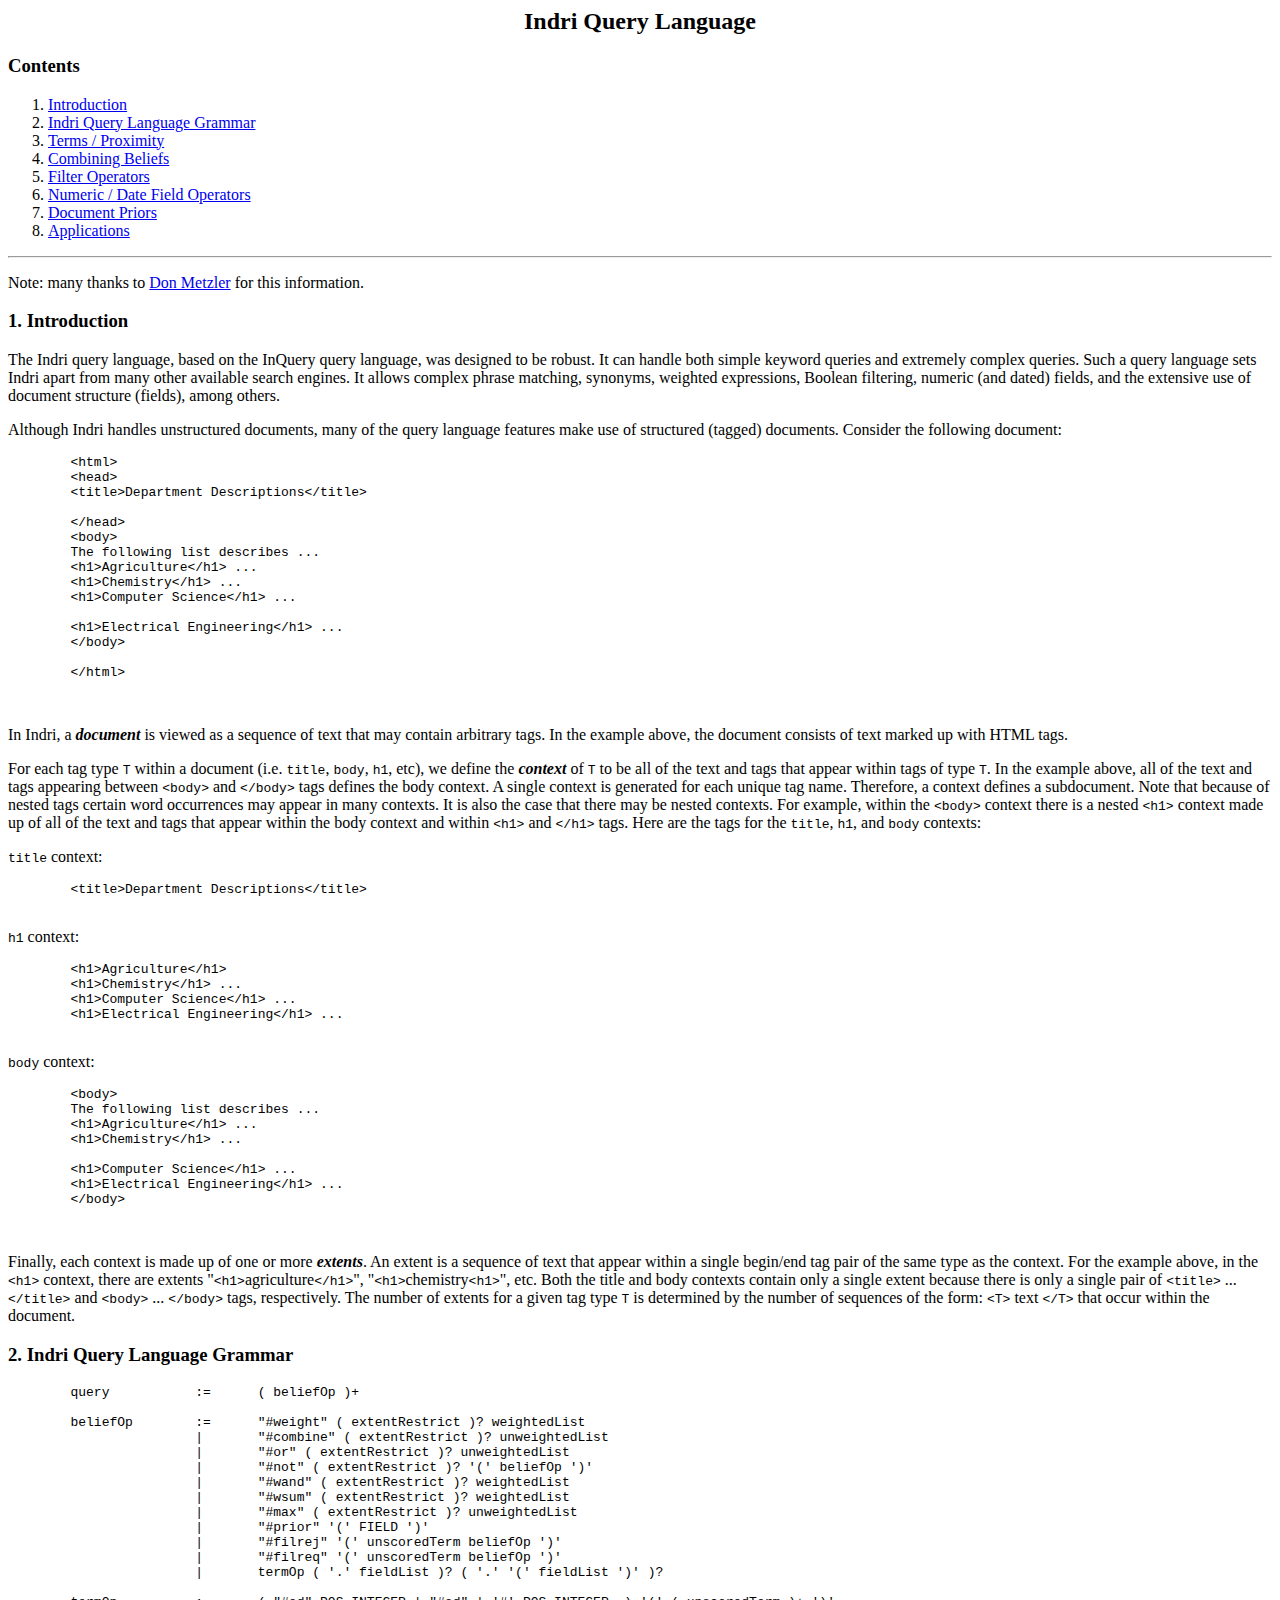
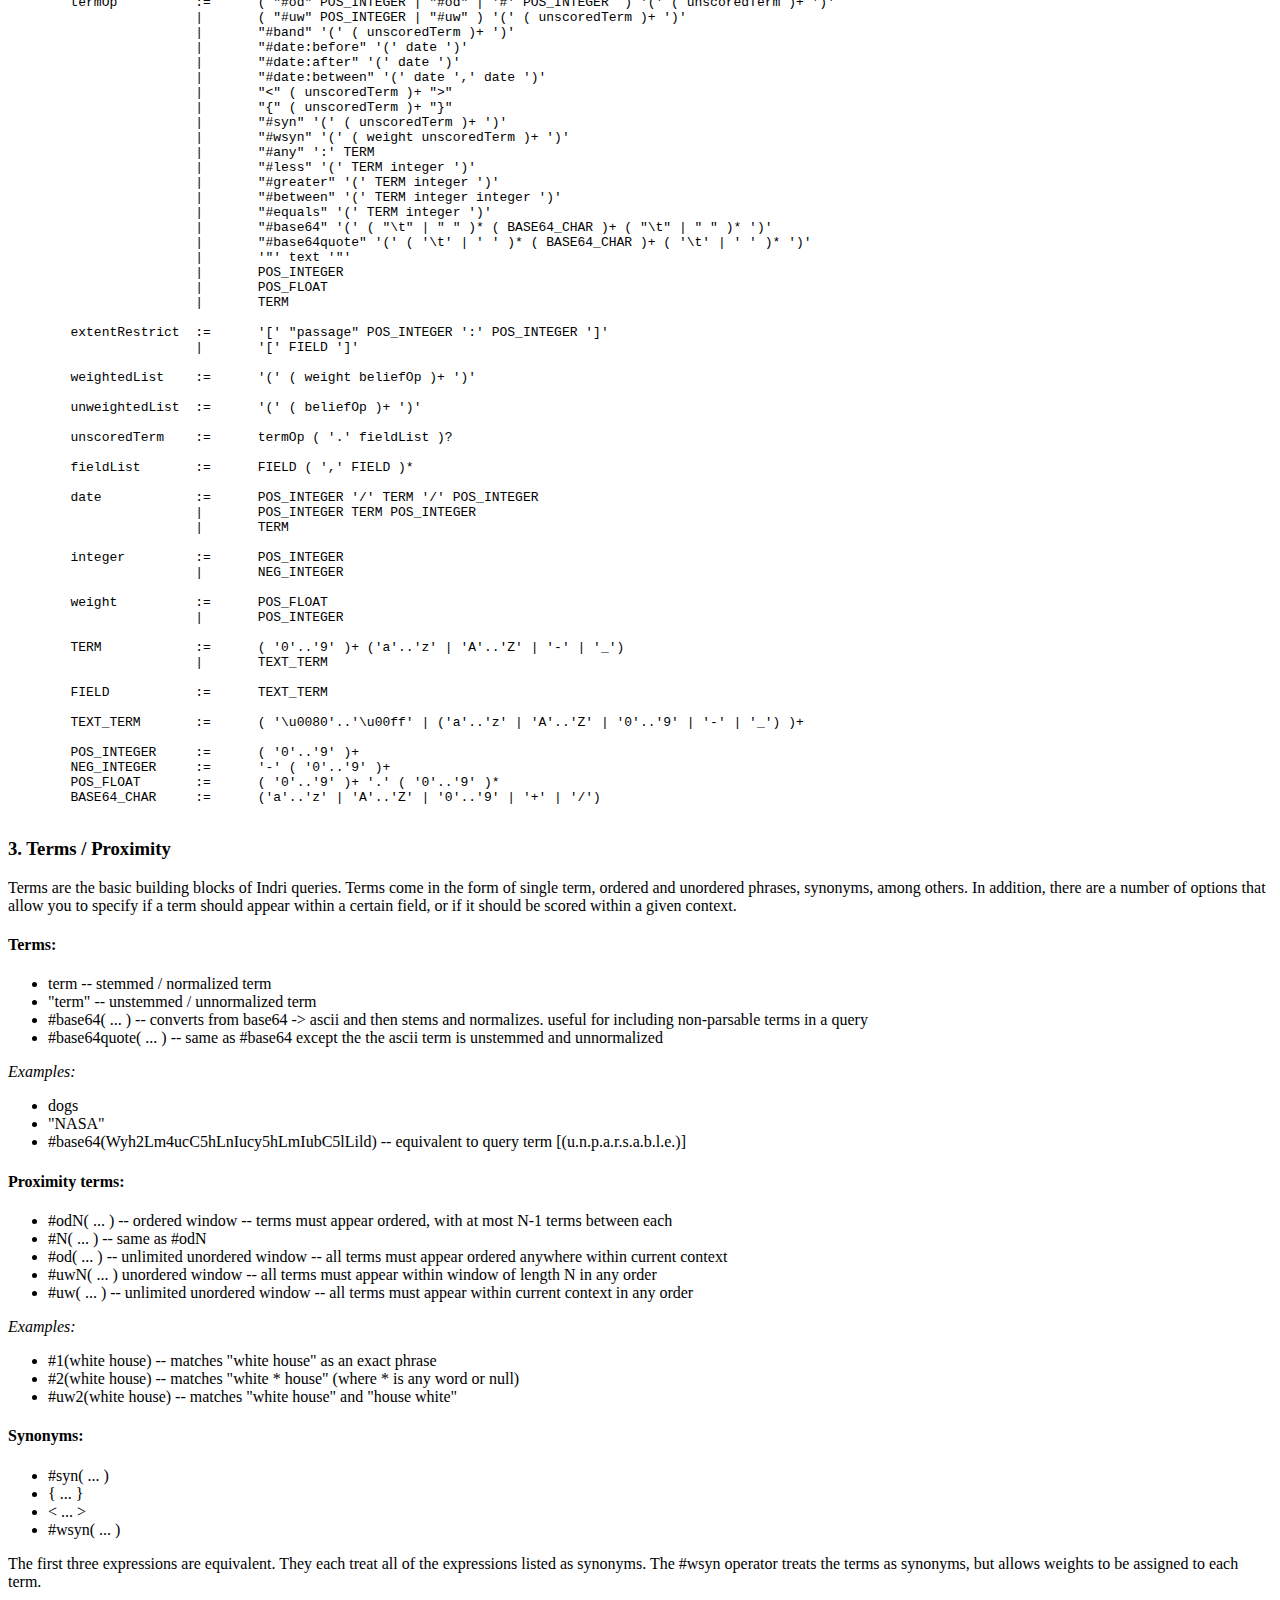
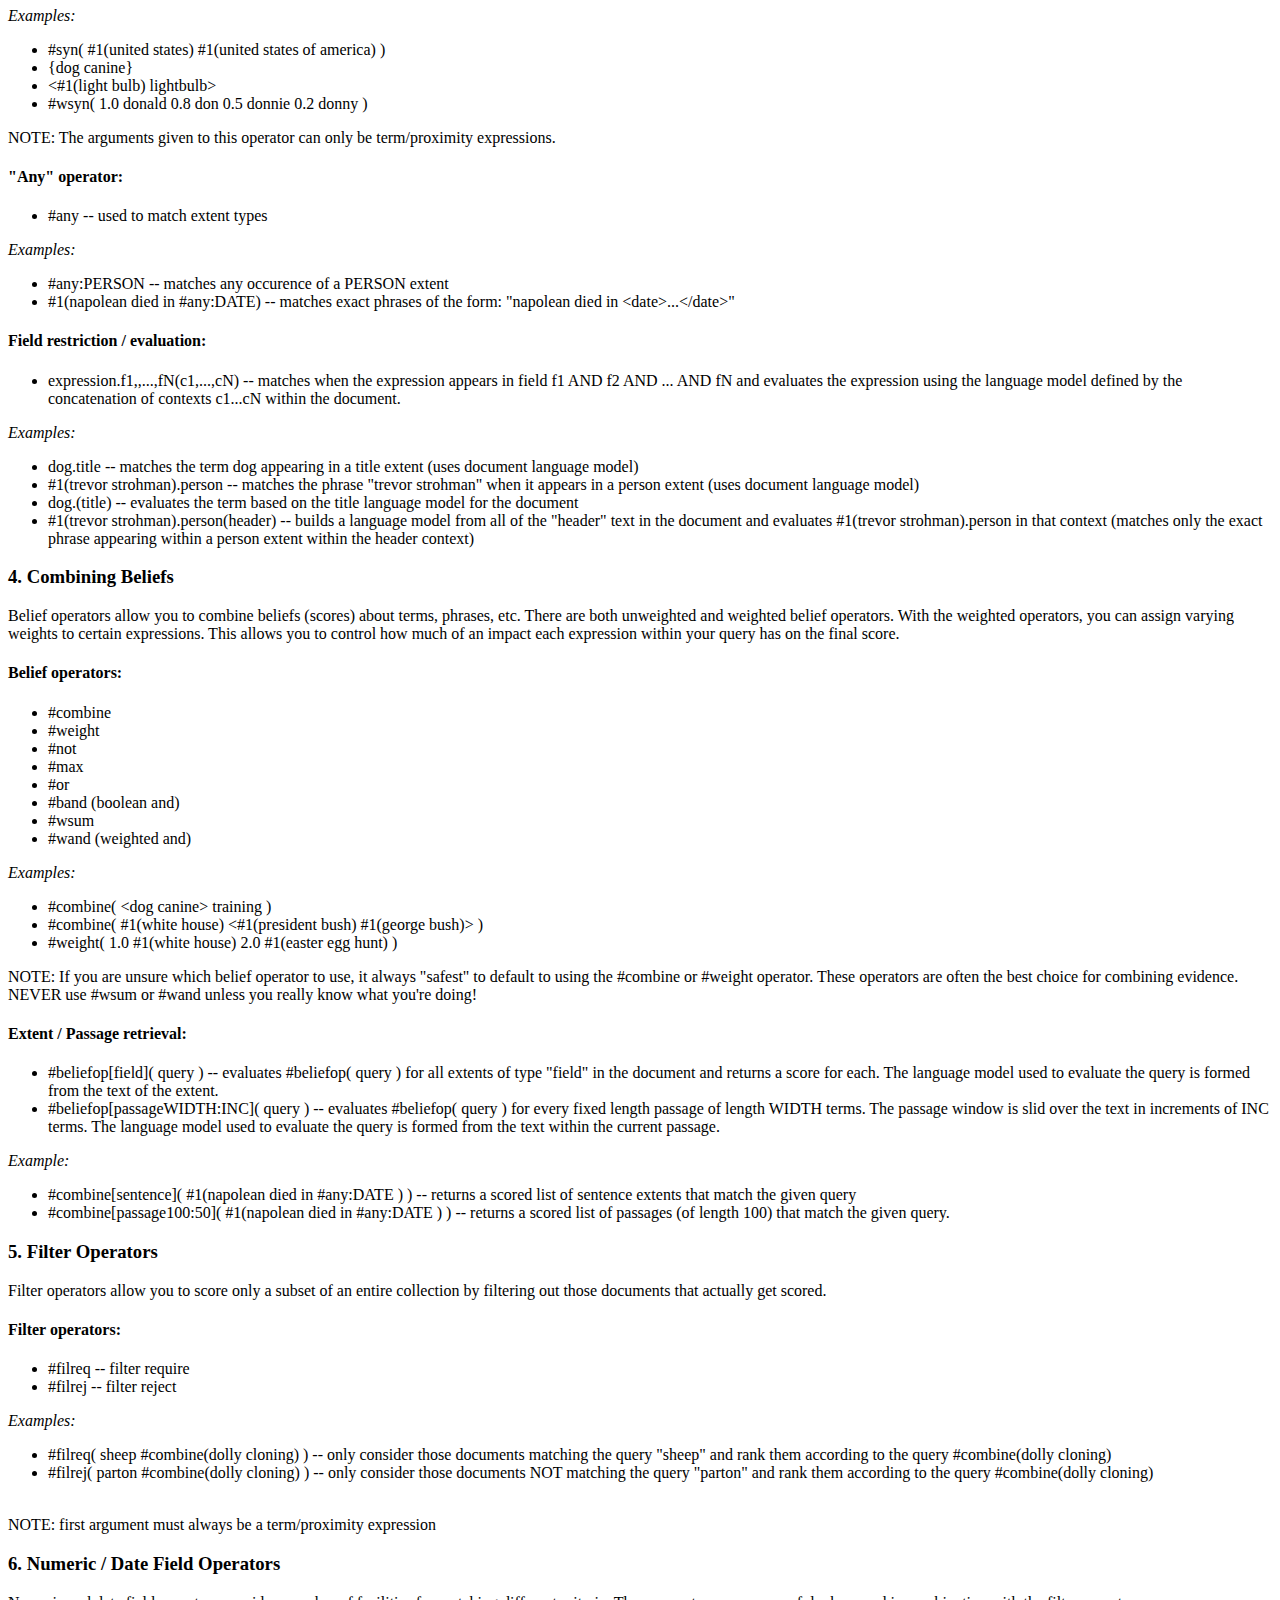
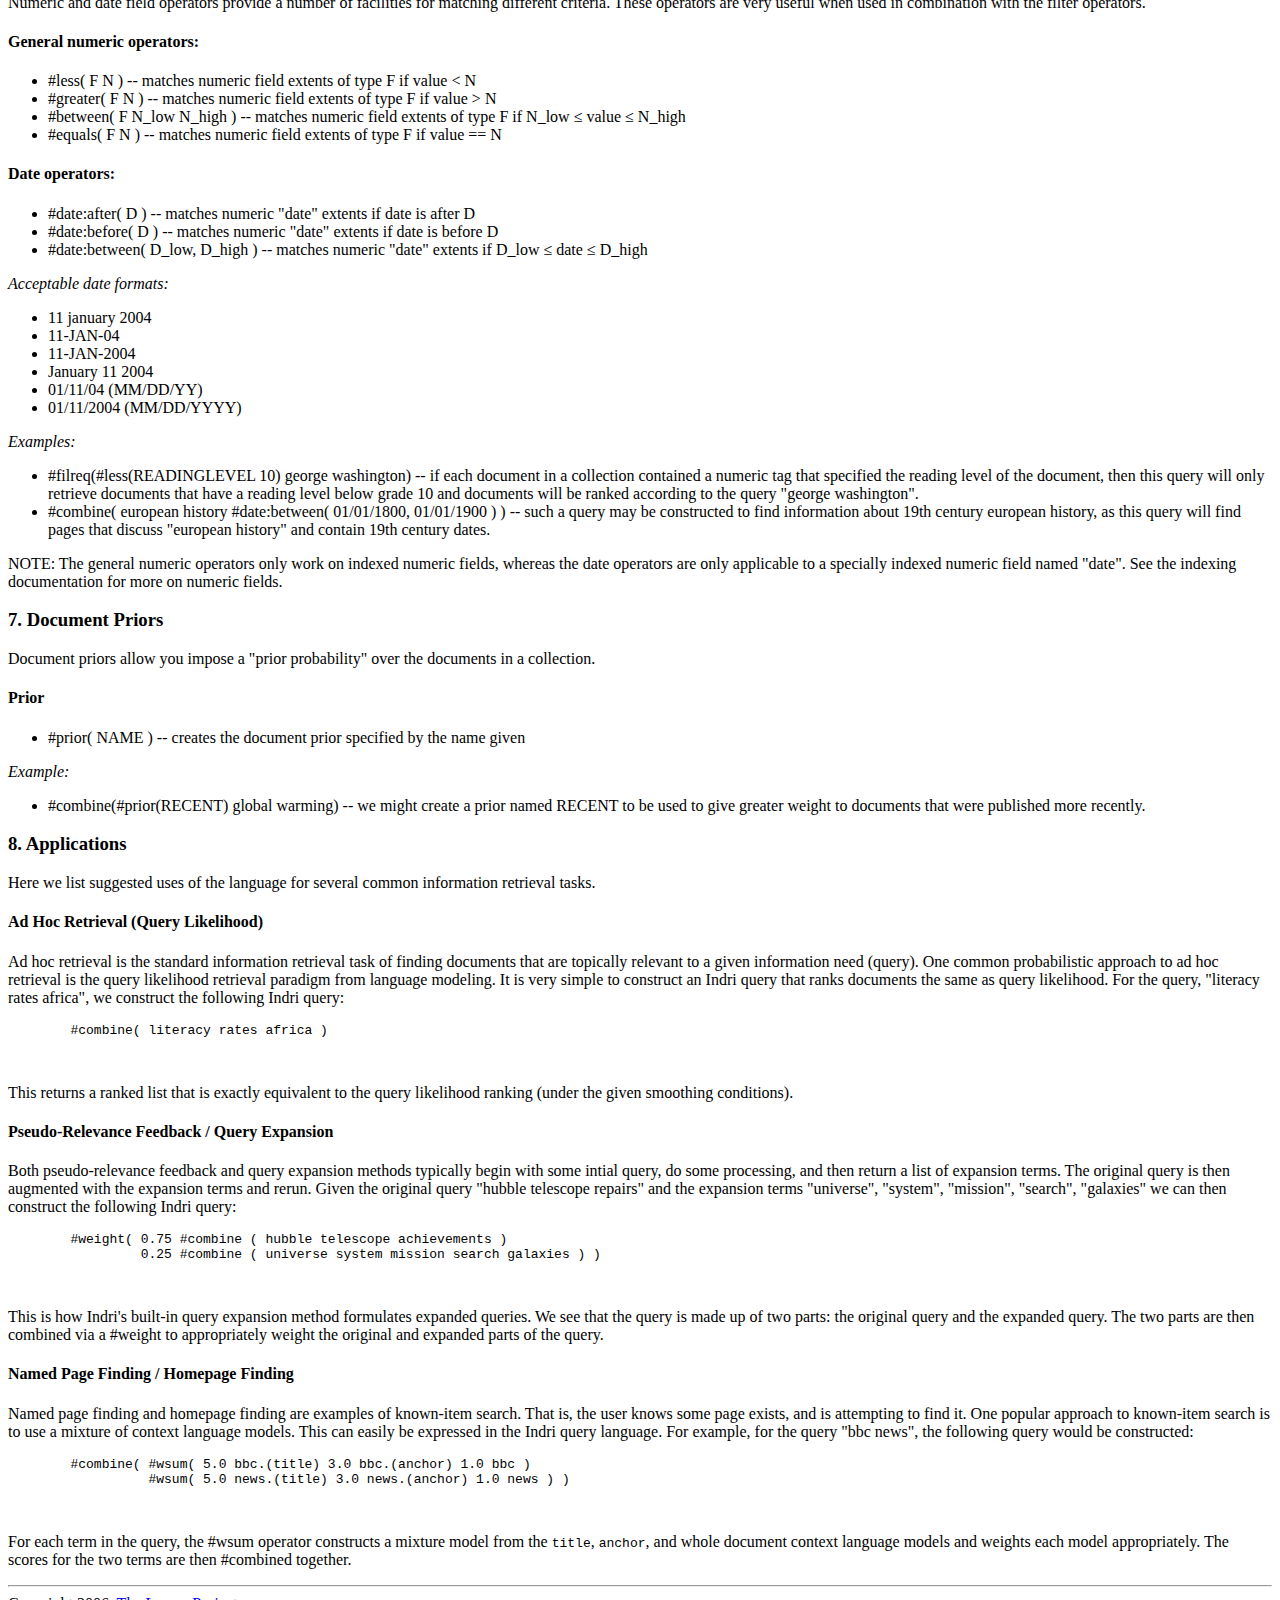
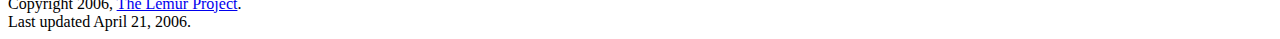
<file: anno_lemur/ebola/check/help-qry.html>
<HTML>
<TITLE>
Indri Query Language
</TITLE>
<BODY>
<CENTER><H2>Indri Query Language</H2></CENTER>

<h3>Contents</h3>

	<ol>
		<li><a href="#intro">Introduction</a> </li>
		<li><a href="#grammar">Indri Query Language Grammar</a></li>
		<li><a href="#prox">Terms / Proximity</a></li>
		<li><a href="#belief">Combining Beliefs</a></li>
		<li><a href="#filter">Filter Operators</a></li>

		<li><a href="#numeric">Numeric / Date Field Operators</a></li>
		<li><a href="#prior">Document Priors</a></li>
		<li><a href="#applications">Applications</a></li>
	</ol>

	<!-- end page table of contents -->

	<hr />

	<!-- begin main -->

	<p><span class="notetext">Note: many thanks to <a href="http://ciir.cs.umass.edu/~metzler/" target="_blank">Don Metzler</a> for this information.</span></p>

	<h3 id="intro">1. Introduction</h3>
	<p>
	The Indri query language, based on the InQuery query language, was designed to be robust. It can handle both
	simple keyword queries and extremely complex queries. Such a query language sets Indri apart from many other
	available search engines. It allows complex phrase matching, synonyms, weighted expressions, Boolean filtering,
	numeric (and dated) fields, and the extensive use of document structure (fields), among others.
	</p>

	<p>
	Although Indri handles unstructured documents, many of the query language features make use of structured (tagged)
	documents. Consider the following document: <br />
	<pre>
	&lt;html&gt;
	&lt;head&gt;
	&lt;title>Department Descriptions&lt;/title&gt;

	&lt;/head&gt;
	&lt;body&gt;
	The following list describes ...
	&lt;h1>Agriculture&lt;/h1&gt; ...
	&lt;h1>Chemistry&lt;/h1&gt; ...
	&lt;h1>Computer Science&lt;/h1&gt; ...

	&lt;h1>Electrical Engineering&lt;/h1&gt; ...
	&lt;/body&gt;

	&lt;/html&gt;
	</pre>
	<br />
	In Indri, a <i><b>document</b></i> is viewed as a sequence of text that may contain arbitrary tags. In the example
	above, the document consists of text marked up with HTML tags.
	</p>
	<p>
	For each tag type <tt>T</tt> within a document (i.e. <tt>title</tt>, <tt>body</tt>, <tt>h1</tt>, etc), we define the <i><b>context</b></i> of <tt>T</tt> to be all of the text and tags that appear within tags of type <tt>T</tt>. In the example above, all of the text and tags appearing between <tt>&lt;body&gt;</tt> and <tt>&lt;/body&gt;</tt> tags defines the body context. A single context is generated for each unique tag name. Therefore, a context defines a subdocument. Note that because of nested tags certain word occurrences may appear in many contexts. It is also the case that there may be nested contexts. For example, within the <tt>&lt;body&gt;</tt> context there is a nested <tt>&lt;h1&gt;</tt> context made up of all of the text and tags that appear within the body context and within <tt>&lt;h1&gt;</tt> and <tt>&lt;/h1&gt;</tt> tags. Here are the tags for the <tt>title</tt>, <tt>h1</tt>, and <tt>body</tt> contexts:
	</p>

	<p>
	<tt>title</tt> context:
	<pre>
	&lt;title>Department Descriptions&lt;/title&gt;
	</pre>
	</p>

	<p>
	<tt>h1</tt> context:
	<pre>
	&lt;h1>Agriculture&lt;/h1&gt;
	&lt;h1>Chemistry&lt;/h1&gt; ...
	&lt;h1>Computer Science&lt;/h1&gt; ...
	&lt;h1>Electrical Engineering&lt;/h1&gt; ...
	</pre>

	</p>

	<p>
	<tt>body</tt> context:
	<pre>
	&lt;body&gt;
	The following list describes ...
	&lt;h1>Agriculture&lt;/h1&gt; ...
	&lt;h1>Chemistry&lt;/h1&gt; ...

	&lt;h1>Computer Science&lt;/h1&gt; ...
	&lt;h1>Electrical Engineering&lt;/h1&gt; ...
	&lt;/body&gt;

	</pre>
	</p>

	<p>
	Finally, each context is made up of one or more <i><b>extents</b></i>. An extent is a sequence of text that appear within a single begin/end tag pair of the same type as the context. For the example above, in the <tt>&lt;h1&gt;</tt> context, there are extents "<tt>&lt;h1&gt;</tt>agriculture<tt>&lt;/h1&gt;</tt>", "<tt>&lt;h1&gt;</tt>chemistry<tt>&lt;h1&gt;</tt>", etc.  Both the title and body contexts contain only a single extent because there is only a single pair of <tt>&lt;title&gt;</tt> ... <tt>&lt;/title&gt;</tt> and  <tt>&lt;body&gt;</tt> ...  <tt>&lt;/body&gt;</tt> tags, respectively. The number of extents for a given tag type <tt>T</tt> is determined by the number of sequences of the form:  <tt>&lt;T&gt;</tt> text  <tt>&lt;/T&gt;</tt> that occur within the document.
	</p>


	<h3 id="grammar">2. Indri Query Language Grammar</h3>
	<p>
	<pre>
	query		:=	( beliefOp )+

	beliefOp	:=	"#weight" ( extentRestrict )? weightedList
			|	"#combine" ( extentRestrict )? unweightedList
			|	"#or" ( extentRestrict )? unweightedList
			|	"#not" ( extentRestrict )? '(' beliefOp ')'
			|	"#wand" ( extentRestrict )? weightedList
			|	"#wsum" ( extentRestrict )? weightedList
			|	"#max" ( extentRestrict )? unweightedList
			|	"#prior" '(' FIELD ')'
			|	"#filrej" '(' unscoredTerm beliefOp ')'
			|	"#filreq" '(' unscoredTerm beliefOp ')'
			|	termOp ( '.' fieldList )? ( '.' '(' fieldList ')' )?

	termOp		:=	( "#od" POS_INTEGER | "#od" | '#' POS_INTEGER  ) '(' ( unscoredTerm )+ ')'
			|	( "#uw" POS_INTEGER | "#uw" ) '(' ( unscoredTerm )+ ')'
			|	"#band" '(' ( unscoredTerm )+ ')'
			|	"#date:before" '(' date ')'
			|	"#date:after" '(' date ')'
			|	"#date:between" '(' date ',' date ')'
			|	"<" ( unscoredTerm )+ ">"
			|	"{" ( unscoredTerm )+ "}"
			|	"#syn" '(' ( unscoredTerm )+ ')'
			|	"#wsyn" '(' ( weight unscoredTerm )+ ')'
			|	"#any" ':' TERM
			|	"#less" '(' TERM integer ')'
			|	"#greater" '(' TERM integer ')'
			|	"#between" '(' TERM integer integer ')'
			|	"#equals" '(' TERM integer ')'
			|	"#base64" '(' ( "\t" | " " )* ( BASE64_CHAR )+ ( "\t" | " " )* ')'
			|	"#base64quote" '(' ( '\t' | ' ' )* ( BASE64_CHAR )+ ( '\t' | ' ' )* ')'
			|	'"' text '"'
			|	POS_INTEGER
			|	POS_FLOAT
			|	TERM

	extentRestrict	:=	'[' "passage" POS_INTEGER ':' POS_INTEGER ']'
			|	'[' FIELD ']'

	weightedList	:=	'(' ( weight beliefOp )+ ')'

	unweightedList	:=	'(' ( beliefOp )+ ')'

	unscoredTerm	:=	termOp ( '.' fieldList )?

	fieldList	:=	FIELD ( ',' FIELD )*

	date		:=	POS_INTEGER '/' TERM '/' POS_INTEGER
			|	POS_INTEGER TERM POS_INTEGER
			|	TERM

	integer		:=	POS_INTEGER
			|	NEG_INTEGER

	weight		:=	POS_FLOAT
			|	POS_INTEGER

	TERM		:=	( '0'..'9' )+ ('a'..'z' | 'A'..'Z' | '-' | '_')
			|	TEXT_TERM

	FIELD		:=	TEXT_TERM

	TEXT_TERM	:=	( '\u0080'..'\u00ff' | ('a'..'z' | 'A'..'Z' | '0'..'9' | '-' | '_') )+

	POS_INTEGER	:=	( '0'..'9' )+
	NEG_INTEGER	:=	'-' ( '0'..'9' )+
	POS_FLOAT	:=	( '0'..'9' )+ '.' ( '0'..'9' )*
	BASE64_CHAR	:=	('a'..'z' | 'A'..'Z' | '0'..'9' | '+' | '/')
	</pre>
	</p>

	<h3 id="prox">3. Terms / Proximity</h3>

	<p>
	Terms are the basic building blocks of Indri queries. Terms come in the form of single term, ordered and
	unordered phrases, synonyms, among others. In addition, there are a number of options that allow you to
	specify if a term should appear within a certain field, or if it should be scored within a given context.
	</p>

	<h4>Terms:</h4>
	<p>
	<ul>
		<li>term -- stemmed / normalized term</li>

		<li>&quot;term&quot; -- unstemmed / unnormalized term</li>
		<li>#base64( ... ) -- converts from base64 -> ascii and then stems and normalizes. useful for including non-parsable terms in a query</li>
		<li>#base64quote( ... ) -- same as #base64 except the the ascii term is unstemmed and unnormalized</li>
	</ul>
	</p>
	<p>

	<i>Examples:</i>
	<ul>
		<li>dogs</li>
		<li>&quot;NASA&quot;</li>
		<li>#base64(Wyh2Lm4ucC5hLnIucy5hLmIubC5lLild) -- equivalent to query term [(u.n.p.a.r.s.a.b.l.e.)]</li>
	</ul>
	</p>

	<h4>Proximity terms:</h4>
	<p>
	<ul>
		<li>#odN( ... ) -- ordered window -- terms must appear ordered, with at most N-1 terms between each</li>
		<li>#N( ... ) -- same as #odN</li>
		<li>#od( ... ) -- unlimited unordered window -- all terms must appear ordered anywhere within current context</li>

		<li>#uwN( ... ) unordered window -- all terms must appear within window of length N in any order</li>
		<li>#uw( ... ) -- unlimited unordered window -- all terms must appear within current context in any order</li>
	</ul>
	</p>
	<p>
	<i>Examples:</i>
	<ul>

		<li>#1(white house) -- matches &quot;white house&quot; as an exact phrase</li>
		<li>#2(white house) -- matches &quot;white * house&quot; (where * is any word or null)</li>
		<li>#uw2(white house) -- matches &quot;white house&quot; and &quot;house white&quot;</li>

	</ul>
	</p>

	<h4>Synonyms:</h4>
	<p>
	<ul>
		<li>#syn( ... )</li>
		<li>{ ... }</li>

		<li>&lt; ... &gt;</li>
		<li>#wsyn( ... )</li>
	</ul>
	</p>

	<p>
	The first three expressions are equivalent. They each treat all of the expressions listed as synonyms. The #wsyn
	operator treats the terms as synonyms, but allows weights to be assigned to each term.
	</p>

	<p>
	<i>Examples:</i>
	<ul>
		<li>#syn( #1(united states) #1(united states of america) )</li>
		<li>{dog canine}</li>
		<li>&lt;#1(light bulb) lightbulb&gt;</li>

		<li>#wsyn( 1.0 donald 0.8 don 0.5 donnie 0.2 donny )</li>
	</ul>
	NOTE: The arguments given to this operator can only be term/proximity expressions.
	</p>

	<h4>&quot;Any&quot; operator:</h4>
	<p>
	<ul>

		<li>#any -- used to match extent types</li>
	</ul>
	</p>
	<p>
	<i>Examples:</i>
	<ul>
		<li>#any:PERSON -- matches any occurence of a PERSON extent</li>

		<li>#1(napolean died in #any:DATE) -- matches exact phrases of the form: &quot;napolean died in &lt;date&gt;...&lt;/date&gt;&quot;</li>
	</ul>
	</p>

	<h4>Field restriction / evaluation:</h4>
	<p>

	<ul>
	<li>expression.f1,,...,fN(c1,...,cN) -- matches when the expression appears
	in field f1 AND f2 AND ... AND fN and evaluates the expression using the
	language model defined by the concatenation of contexts c1...cN within the
	document.</li>
	</ul>
	</p>
	<p>
	<i>Examples:</i>
	<ul>
	<li>dog.title -- matches the term dog appearing in a title extent (uses
	document language model)</li>

	<li>#1(trevor strohman).person -- matches the phrase &quot;trevor strohman&quot; when it
	appears in a person extent (uses document language model)</li>
	<li>dog.(title) -- evaluates the term based on the title language model for
	the document</li>
	<li>#1(trevor strohman).person(header) -- builds a language model from all of
	the &quot;header&quot; text in the document and evaluates #1(trevor strohman).person
	in that context (matches only the exact phrase appearing within a person
	extent within the header context)</li>
	</ul>

	</p>

	<h3 id="belief">4. Combining Beliefs</h3>

	<p>
	Belief operators allow you to combine beliefs (scores) about terms, phrases, etc. There are both unweighted
	and weighted belief operators. With the weighted operators, you can assign varying weights to certain
	expressions. This allows you to control how much of an impact each expression within your query has on the
	final score.
	</p>

	<h4>Belief operators:</h4>
	<p>

	<ul>
		<li>#combine</li>
		<li>#weight</li>
		<li>#not</li>
		<li>#max</li>
		<li>#or</li>

		<li>#band (boolean and)</li>
		<li>#wsum</li>
		<li>#wand (weighted and)</li>
	</ul>
	</p>
	<p>
	<i>Examples:</i>

	<ul>
		<li>#combine( &lt;dog canine&gt; training )</li>
		<li>#combine( #1(white house) &lt;#1(president bush) #1(george bush)&gt; )</li>
		<li>#weight( 1.0 #1(white house) 2.0 #1(easter egg hunt) )</li>

	</ul>
	</p>
	<p>
	NOTE: If you are unsure which belief operator to use, it always &quot;safest&quot; to default to
	using the #combine or #weight operator. These operators are often the best choice for
	combining evidence. NEVER use #wsum or #wand unless you really know what you're doing!
	</p>

	<h4>Extent / Passage retrieval:</h4>
	<p>

	<ul>
		<li>
			#beliefop[field]( query ) -- evaluates #beliefop( query ) for all extents
			of type &quot;field&quot; in the document and returns a score for each. The language
			model used to evaluate the query is formed from the text of the extent.
		</li>
		<li>
			#beliefop[passageWIDTH:INC]( query ) -- evaluates #beliefop( query ) for every
			fixed length passage of length WIDTH terms. The passage window is slid over the text
			in increments of INC terms. The language model used to evaluate the query is formed
			from the text within the current passage.
		</li>
	</ul>

	</p>
	<p>
	<i>Example:</i>
	<ul>
		<li>
			#combine[sentence]( #1(napolean died in #any:DATE ) ) -- returns a scored
			list of sentence extents that match the given query
		</li>
		<li>
			#combine[passage100:50]( #1(napolean died in #any:DATE ) ) -- returns a scored
			list of passages (of length 100) that match the given query.
		</li>

	</ul>
	</p>

	<h3 id="filter">5. Filter Operators</h3>

	<p>
	Filter operators allow you to score only a subset of an entire collection by filtering out those documents
	that actually get scored.
	</p>

	<h4>Filter operators:</h4>

	<p>
	<ul>
		<li>#filreq -- filter require</li>
		<li>#filrej -- filter reject</li>
	</ul>
	</p>
	<p>
	<i>Examples:</i>

	<ul>
		<li>
			#filreq( sheep #combine(dolly cloning) ) -- only consider those documents matching the query "sheep" and rank
			them according to the query #combine(dolly cloning)
		</li>
		<li>
			#filrej( parton #combine(dolly cloning) ) -- only consider those documents NOT matching the query "parton" and rank them according to the query #combine(dolly cloning)
		</li>
	</ul><br />
	NOTE: first argument must always be a term/proximity expression
	</p>

	<h3 id="numeric">6. Numeric / Date Field Operators</h3>
	<p>
	Numeric and date field operators provide a number of facilities for matching different criteria. These operators
	are very useful when used in combination with the filter operators.
	</p>

	<h4>General numeric operators:</h4>
	<p>
	<ul>

		<li>#less( F N ) -- matches numeric field extents of type F if value &lt; N</li>
		<li>#greater( F N ) -- matches numeric field extents of type F if value &gt; N</li>
		<li>#between( F N_low N_high ) -- matches numeric field extents of type F if N_low &le; value &le; N_high</li>

		<li>#equals( F N ) -- matches numeric field extents of type F if value == N</li>
	</ul>
	</p>

	<h4>Date operators:</h4>
	<p>
	<ul>
		<li>#date:after( D ) -- matches numeric &quot;date&quot; extents if date is after D</li>

		<li>#date:before( D ) -- matches numeric &quot;date&quot; extents if date is before D</li>
		<li>#date:between( D_low, D_high ) -- matches numeric &quot;date&quot; extents if D_low &le; date &le; D_high</li>
	</ul>

	</p>

	<p>
	<i>Acceptable date formats:</i>
	<ul>
		<li>11 january 2004</li>
		<li>11-JAN-04</li>
		<li>11-JAN-2004</li>

		<li>January 11 2004</li>
		<li>01/11/04 (MM/DD/YY)</li>
		<li>01/11/2004 (MM/DD/YYYY)</li>
	</ul>
	</p>
	<p>
	<i>Examples:</i>

	<ul>
	<li>
		#filreq(#less(READINGLEVEL 10) george washington) -- if each document in a collection contained a
		numeric tag that specified the reading level of the document, then this query will only retrieve
		documents that have a reading level below grade 10 and documents will be ranked according to the
		query &quot;george washington&quot;.
	</li>
	<li>
		#combine( european history #date:between( 01/01/1800, 01/01/1900 ) ) -- such a query may be
		constructed to find information about 19th century european history, as this query will find
		pages that discuss &quot;european history&quot; and contain 19th century dates.
	</li>

	</ul>
	</p>
	<p>
	NOTE: The general numeric operators only work on indexed numeric fields, whereas the date
	operators are only applicable to a specially indexed numeric field named "date". See the
	indexing documentation for more on numeric fields.
	</p>

	<h3 id="prior">7. Document Priors</h3>

	<p>
	Document priors allow you impose a &quot;prior probability&quot; over the documents in a collection.
	</p>

	<h4>Prior</h4>
	<p>
	<ul>
		<li>#prior( NAME ) -- creates the document prior specified by the name given</li>
	</ul>
	</p>

	<p>

	<i>Example:</i>
	<ul>
		<li>
			#combine(#prior(RECENT) global warming) -- we might create a prior named RECENT to be used to
			give greater weight to documents that were published more recently.
		</li>
	</ul>
	</p>

	<h3 id="applications">8. Applications</h3>

	<p>
	Here we list suggested uses of the language for several common information retrieval tasks.
	</p>

	<h4>Ad Hoc Retrieval (Query Likelihood)</h4>
	<p>
	Ad hoc retrieval is the standard information retrieval task of finding documents that are topically
	relevant to a given information need (query). One common probabilistic approach to ad hoc retrieval
	is the query likelihood retrieval paradigm from language modeling. It is very simple to construct an
	Indri query that ranks documents the same as query likelihood. For the query, &quot;literacy rates africa&quot;,
	we construct the following Indri query:
	</p>

	<p>
	<pre>
	#combine( literacy rates africa )
	</pre>
	<br />
	This returns a ranked list that is exactly equivalent to the query likelihood ranking (under the given
	smoothing conditions).
	</p>

	<h4>Pseudo-Relevance Feedback / Query Expansion</h4>

	<p>
	Both pseudo-relevance feedback and query expansion methods typically begin with some intial query, do some
	processing, and then return a list of expansion terms. The original query is then augmented with the
	expansion terms and rerun. Given the original query &quot;hubble telescope repairs&quot; and the expansion terms
	&quot;universe&quot;, &quot;system&quot;, &quot;mission&quot;, &quot;search&quot;, &quot;galaxies&quot; we can then
	construct the following Indri query:
	</p>

	<p>
	<pre>
	#weight( 0.75 #combine ( hubble telescope achievements )
		 0.25 #combine ( universe system mission search galaxies ) )
	</pre>
	<br />
	This is how Indri's built-in query expansion method formulates expanded queries. We see that the query is
	made up of two parts: the original query and the expanded query. The two parts are then combined via a
	#weight to appropriately weight the original and expanded parts of the query.
	</p>

	<h4>Named Page Finding / Homepage Finding</h4>
	<p>

	Named page finding and homepage finding are examples of known-item search. That is, the user knows some
	page exists, and is attempting to find it. One popular approach to known-item search is to use a mixture
	of context language models. This can easily be expressed in the Indri query language. For example, for the
	query &quot;bbc news&quot;, the following query would be constructed:
	<p>
	<pre>
	#combine( #wsum( 5.0 bbc.(title) 3.0 bbc.(anchor) 1.0 bbc )
		  #wsum( 5.0 news.(title) 3.0 news.(anchor) 1.0 news ) )
	</pre>
	<br />
	For each term in the query, the #wsum operator constructs a mixture model from the
	<tt>title</tt>, <tt>anchor</tt>, and whole document context language models and weights each model appropriately.
	The scores for the two terms are then #combined together.
	</p>

	<!-- end main -->

	<hr />

Copyright 2006, <a href="http://www.lemurproject.org/" target="_blank">The Lemur Project</a>.<BR>
Last updated April 21, 2006.
</body>
</html>


</BODY>
</HTML>
</file>
<file: admin/css/theme.css>
@import url(http://weloveiconfonts.com/api/?family=entypo);
@import url(http://fonts.googleapis.com/css?family=Pacifico);
@import url(http://fonts.googleapis.com/css?family=Open+Sans:400,300,600,700);
/*------------------------------------------------------------------
[Core General Stylesheet]

Project:    Cannavaro Notepad Memo Admin Dashboard Template
Version:    1.0
Last change:    25/09/2014 [fixed Float bug, vf]
Author: themesmile
-------------------------------------------------------------------*/
/* entypo */

[class*="entypo-"]:before {
    font-family: 'entypo', sans-serif;
}
body {
    font-family: 'Open Sans', sans-serif!important;
    /* background: #202B38;*/
    
    padding: 20px 30px;
    overflow: hidden;
    font-size: 15px!important;
    color: #000!important;
    background: url(../img/wg_blurred_backgrounds_11.jpg) no-repeat center center fixed;
    -webkit-background-size: cover;
    -moz-background-size: cover;
    -o-background-size: cover;
    background-size: cover;
}
/*
Preloader
 */

#preloader {
    position: fixed;
    top: 0;
    left: 0;
    right: 0;
    bottom: 0;
    background-color: #FFFFFF;
    /* change if the mask should have another color then white */
    
    z-index: 9999;
    /* makes sure it stays on top */
}
#status {
    width: 200px;
    height: 200px;
    position: absolute;
    left: 50%;
    /* centers the loading animation horizontally one the screen */
    
    top: 50%;
    /* centers the loading animation vertically one the screen */
    
    background-image: url(../img/status.gif);
    /* path to your loading animation */
    
    background-repeat: no-repeat;
    background-position: center;
    margin: -100px 0 0 -100px;
    /* is width and height divided by two */
}
.slide-out-div {
    padding: 20px 5px;
    width: 60px;
    background: #fff;
    position: relative;
    z-index: 9999;
}
.handle {
    background: #0D0C0E;
    color: #fff;
    width: 40px;
    height: 50px;
    text-align: center;
    display: block;
    left: -36px!important;
}
/*
Background Changer
 */

.theme-bg {
    padding: 10px 0 0 10px;
}
.theme-bg li {
    display: inline-block;
    width: 20px;
    margin-bottom: 5px;
    height: 20px;
}
#button-bg {
    background: #407DC0;
    border-radius: 50%;
    height: 20px;
    width: 20px;
    cursor: pointer;
}
#button-bg2 {
    background: #81476F;
    border-radius: 50%;
    height: 20px;
    width: 20px;
    cursor: pointer;
}
#button-bg3 {
    background: #D0BEF2;
    border-radius: 50%;
    height: 20px;
    width: 20px;
    cursor: pointer;
}
#button-bg4 {
    background: #AB8C70;
    border-radius: 50%;
    height: 20px;
    width: 20px;
    cursor: pointer;
}
#button-bg5 {
    background: #4F8813;
    border-radius: 50%;
    height: 20px;
    width: 20px;
    cursor: pointer;
}
#button-bg6 {
    background: #CB8F0A;
    border-radius: 50%;
    height: 20px;
    width: 20px;
    cursor: pointer;
}
#button-bg7 {
    background: url("../img/dark_wood.png") repeat scroll 0 0 / cover rgba(0, 0, 0, 0);
    border-radius: 2px;
    height: 20px;
    width: 30px;
    cursor: pointer;
}
#button-bg8 {
    background: url("../img/purty_wood_@2X.png") repeat scroll 0 0 / cover rgba(0, 0, 0, 0);
    border-radius: 2px;
    height: 20px;
    width: 30px;
    cursor: pointer;
}
#button-bg9 {
    background: #1d2c3a;
    border-radius: 2px;
    height: 20px;
    width: 30px;
    cursor: pointer;
}
#button-bg10 {
    background: #8BA987;
    border-radius: 2px;
    height: 20px;
    width: 30px;
    cursor: pointer;
}
#button-bg11 {
    background: #067B82;
    border-radius: 2px;
    height: 20px;
    width: 30px;
    cursor: pointer;
}
#button-bg12 {
    background: #79B4D5;
    border-radius: 2px;
    height: 20px;
    width: 30px;
    cursor: pointer;
}
#button-bg13 {
    background: #20243F;
    border-radius: 2px;
    height: 20px;
    width: 30px;
    cursor: pointer;
}
/*
Color Master
 */

.no-pad {
    padding: 0px!important;
}
.pad {
    padding: 10px;
}
.pad-twenty {
    padding: 20px!important;
}
.margin {
    margin: 10px;
}
.margin-center {
    margin: 10px 0;
}
.margin-left {
    margin: 0 40px 0 0;
}
.padding-content {
    padding: 0 15%;
}
.height-tiny {
    height: 8px!important;
}
.radius {
    border-radius: 3px!important;
}
.inline {
    display: inline;
    width: auto;
}
/*
Master Background Color
 */

.bg-red, .bg-yellow, .bg-aqua, .bg-blue, .bg-light-blue, .bg-green, .bg-navy, .bg-teal, .bg-olive, .bg-lime, .bg-orange, .bg-fuchsia, .bg-purple, .bg-maroon, .bg-black {
    color: #f9f9f9 !important;
}
.bg-white {
    background-color: #fff !important;
}
.bg-amber {
    background-color: #ffffff !important;
}
.bg-gray {
    background-color: #eaeaec !important;
}
.bg-black {
    background-color: #222A38 !important;
}
.bg-red {
    background-color: #FF6B6B !important;
}
.bg-yellow {
    background-color: #f39c12 !important;
}
.bg-aqua {
    background-color: #65C3DF!important;
}
.bg-blue {
    background-color: #1688EC !important
}
.bg-light-blue {
    background-color: #3c8dbc !important;
}
.bg-green {
    background-color: #45B6B0 !important;
}
.bg-navy {
    background-color: #001f3f !important;
}
.bg-teal {
    background-color: #B5AB8A !important;
}
.bg-olive {
    background-color: #3d9970 !important;
}
.bg-lime {
    background-color: #01ff70 !important;
}
.bg-orange {
    background-color: #FF884D !important;
}
.bg-red-orange {
    background-color: #e83922 !important;
}
.bg-fuchsia {
    background-color: #f012be !important;
}
.bg-purple {
    background-color: #932ab6 !important;
}
.bg-maroon {
    background-color: #85144b !important;
}
.bg-transparent {
    background: transparent !important;
}
.bg-opacity {
    background: rgba(0, 0, 0, 0.5) !important;
}
.bg-opacity-one {
    background: rgba(0, 0, 0, 0.3) !important;
}
.bg-opacity-white {
    background: rgba(255, 255, 255, 0.2) !important;
}
.bg-opacity-white-btn {
    background: rgba(255, 255, 255, 0.2) !important;
}
.bg-opacity-white-btn:hover {
    background: rgba(255, 255, 255, 0.4) !important;
    color: white!important;
}
.border-gray {
    border-bottom: 1px solid rgba(0, 0, 0, 0.2)!important;
}
/*
Master Text Color
 */

.text-opacity {
    color: rgba(0, 0, 0, 0.5) !important;
}
.text-red {
    color: #FF6B6B !important;
}
.text-gray {
    color: #808CA0 !important;
}
.text-amber {
    color: #ffffff!important;
}
.text-yellow {
    color: #f39c12 !important;
}
.text-aqua {
    color: #65C3DF!important;
}
.text-blue {
    color: #32526E !important;
}
.text-light-blue {
    color: #3c8dbc !important;
}
.text-green {
    color: #45B6B0!important;
}
.text-navy {
    color: #B7C1D3 !important;
}
.text-teal {
    color: #39cccc !important;
}
.text-olive {
    color: #3d9970 !important;
}
.text-lime {
    color: #01ff70 !important;
}
.text-orange {
    color: #FF884D !important;
}
.text-fuchsia {
    color: #f012be !important;
}
.text-purple {
    color: #932ab6 !important;
}
.text-maroon {
    color: #85144b !important;
}
.text-white {
    color: #ffffff!important;
}
.border-green {
    border-color: #37A8AF!important;
}
.border-blue {
    border-color: #3E739D!important;
}
.border-aqua {
    border-color: #0090D9!important;
}
.text-opacity {
    color: rgba(255, 255, 255, 0.7)!important;
}
/*
Hide elements by display none only
*/

.hide {
    display: none !important;
}
/* Remove borders */

.no-border {
    border: 0px !important;
}
/* Remove padding */

.no-padding {
    padding: 0px !important;
}
/* Remove margins */

.no-margin {
    margin: 0px !important;
}
/* Remove box shadow */

.no-shadow {
    box-shadow: none!important;
}
.border {
    border-bottom: 1px !important;
}
.star {
    color: red!important;
}
/*
Bootstarp Coustom
 */

.col-xs-1, .col-sm-1, .col-md-1, .col-lg-1, .col-xs-2, .col-sm-2, .col-md-2, .col-lg-2, .col-xs-3, .col-sm-3, .col-md-3, .col-lg-3, .col-xs-4, .col-sm-4, .col-md-4, .col-lg-4, .col-xs-5, .col-sm-5, .col-md-5, .col-lg-5, .col-xs-6, .col-sm-6, .col-md-6, .col-lg-6, .col-xs-7, .col-sm-7, .col-md-7, .col-lg-7, .col-xs-8, .col-sm-8, .col-md-8, .col-lg-8, .col-xs-9, .col-sm-9, .col-md-9, .col-lg-9, .col-xs-10, .col-sm-10, .col-md-10, .col-lg-10, .col-xs-11, .col-sm-11, .col-md-11, .col-lg-11, .col-xs-12, .col-sm-12, .col-md-12, .col-lg-12 {
    padding-bottom: 10px;
}
p {
    margin: 0 0 10px;
    font-size: 13px;
    color: #888;
}
.navbar-default .navbar-nav > li > a {
    color: #fff!important;
}
.navbar-default .navbar-nav > .open > a, .navbar-default .navbar-nav > .open > a:hover, .navbar-default .navbar-nav > .open > a:focus {
    background-color: transparent!important;
}
.dropdown-menu {
    background: #ffffff!important;
    color: #3E4E68!important;
    margin-top: 3px;
    -webkit-box-shadow: none;
    -moz-box-shadow: none;
    box-shadow: none;
    z-index: 2300;
    border-radius: 0;
}
.alert {
    font-size: 13px;
}
.form-control {
    display: block;
    width: 100%;
    padding: 6px 12px;
    font-size: 12px!important;
    line-height: 1.42857143;
    color: #555;
    background-color: #fff;
    background-image: none;
    border: 1px solid rgba(0, 0, 0, 0.1)!important;
    border-radius: 3px;
    -webkit-box-shadow: none!important;
    box-shadow: none!important;
    -webkit-transition: none!important;
    -o-transition: border-color ease-in-out .15s, box-shadow ease-in-out .15s!important;
    transition: none!important;
}
.btn {
    font-size: 12px!important;
}
.panel-title > a {
    font-size: 13px;
}
.panel-title > a:hover {
    text-decoration: none;
}
.panel-default > .panel-heading + .panel-collapse > .panel-body {
    font-size: 13px;
    color: #888;
}
.input-group-btn:first-child > .btn, .input-group-btn:first-child > .btn-group {
    margin-right: -2px!important;
    padding-bottom: 8px!important;
}
.well {
    min-height: 20px;
    padding: 19px;
    margin-bottom: 20px;
    background-color: #EBEEF3!important;
    border: 0px solid #e3e3e3!important;
    border-radius: 4px;
    -webkit-box-shadow: none!important;
    box-shadow: none!important;
}
/*
Paper layout Effect
 */

.container-fluid {
    padding-left: 0!important;
    padding-right: 0!important;
}
.paper-wrap {
    background-color: none repeat scroll 0 0 #FFFFFF;
    background-position: -1px 0;
    background-repeat: no-repeat;
    position: relative;
    overflow: hidden;
    background: linear-gradient(45deg, transparent 20px, $color-green 20px), linear-gradient(135deg, transparent 20px, $color-green 20px), linear-gradient(225deg, transparent 20px, $color-green 20px), linear-gradient(315deg, transparent 20px, $color-green 20px);
    background-position: bottom left, top left, top right, bottom right;
    background-size: 50% 50%;
    background-repeat: no-repeat;
    padding: 0;
    margin-top: 10px;
}
.bevel.tlbr {
    background: #FFFFFF;
    background: -moz-linear-gradient(45deg, #FFFFFF 30px, #FFFFFF 30px), -moz-linear-gradient(135deg, transparent 30px, #FFFFFF 30px), -moz-linear-gradient(225deg, #FFFFFF 30px, #FFFFFF 30px), -moz-linear-gradient(315deg, transparent 30px, #FFFFFF 30px);
    background: -o-linear-gradient(45deg, #FFFFFF 30px, #FFFFFF 30px), -o-linear-gradient(135deg, transparent 30px, #FFFFFF 30px), -o-linear-gradient(225deg, #FFFFFF 30px, #FFFFFF 30px), -o-linear-gradient(315deg, transparent 30px, #FFFFFF 30px);
    background: -webkit-linear-gradient(45deg, #FFFFFF 30px, #FFFFFF 30px), -webkit-linear-gradient(135deg, transparent 30px, #FFFFFF 30px), -webkit-linear-gradient(225deg, #FFFFFF 30px, #FFFFFF 30px), -webkit-linear-gradient(315deg, transparent 30px, #FFFFFF 30px);
}
.bevel.all, .bevel.trbl, .bevel.tlbr, .bevel.tr {
    background-position: bottom left, bottom right, top right, top left;
    -moz-background-size: 51% 51%;
    -webkit-background-size: 51% 51%;
    background-size: 51% 51%;
    background-repeat: no-repeat;
}
.paper-wrap:before {
    content: "";
    position: absolute;
    top: 0;
    left: 0;
    border-width: 0 42px 42px 0;
    border-style: solid;
    border-color: #fff rgba(0, 0, 0, 0.3);
    -webkit-box-shadow: 0 0 0 rgba(0, 0, 0, 0.4), 0 0 10px rgba(0, 0, 0, 0.3);
    -moz-box-shadow: 0 0 0 rgba(0, 0, 0, 0.4), 0 0 10px rgba(0, 0, 0, 0.3);
    box-shadow: 0 0 0 rgba(0, 0, 0, 0.4), 0 0 10px rgba(0, 0, 0, 0.3);
    -webkit-transform: rotate(-90deg);
    -moz-transform: rotate(-90deg);
    -ms-transform: rotate(-90deg);
    -o-transform: rotate(-90deg);
    filter: progid: DXImageTransform.Microsoft.BasicImage(rotation=3);
}
.content-wrap {
    padding: 30px;
}
#paper-top {
    width: 100%;
    padding: 15px 0 0;
}
#paper-middle {
    border-bottom: 1px solid #DDDDDD;
    height: 350px;
    width: 100%;
    padding: 30px;
    background: #E0E8EF;
    margin-bottom: 30px;
}
.gauge-wrap li {
    list-style: none;
    display: inline-block;
}
#sheetswitch {
    position: absolute;
    top: 0px;
    right: 20px;
    border-left: 1px solid #23B2D2;
    border-right: 1px solid #23B2D2;
    border-bottom: 1px solid #23B2D2;
    padding-top: 10px;
    padding-bottom: 10px;
    padding-left: 5px;
    padding-right: 5px;
}
#sheetswitch img {
    border: none;
}
#sheetswitch .swatch {
    margin-right: 15px;
    display: block;
    width: 16px;
    height: 16px;
    float: left;
    border: 1px solid white;
}
#sheetswitch .swatch_hi {
    border: 1px solid #777;
}
.sheetswitch_prev {
    margin-right: 15px;
}
.sheetswitch_next, .sheetswitch_prev {
    float: left;
}
/*
Header Navigation
 */

.nav-bg-trans {
    background: transparent;
    border-color: transparent;
    position: absolute;
    width: 100%;
    left: 0;
    top: 0;
    padding: 10px 65px;
}
.logo-text {
    color: #808CA0 !important;
    font-size: 21px;
    position: relative;
    top: -8px!important;
    /* font-family: 'Pacifico', cursive; */
    
    left: 57px;
    text-transform: uppercase;
    font-weight: bold;
    letter-spacing: -1px;
}
.logo-text:hover {
    text-decoration: none;
    color: #fff;
}
.logo-text small {
    font-family: "Open Sans", cursive;
    font-size: 11px;
    font-weight: normal;
    text-transform: capitalize;
    margin: 0 0 0 11px;
    color: #eee!important;
}
/*
Date List
 */

.date-list {
    margin-top: 16px;
    font-size: 12px;
}
.date-list li i {
    font-size: 19px;
    position: relative;
    left: 6px;
    top: -6px;
}
.date-list li.point {
    margin: -1px -5px 0;
    font-weight: bold;
}
.news-list li i {
    font-size: 13px;
    top: 2px;
    position: relative;
}
.top-newsticker {
    margin: -2px 0 0 0px;
    padding: 0;
    border-radius: 15px;
}
.news-list li strong {
    margin: 0 5px;
}
.noft-btn {
    position: relative;
    left: 60px;
}
.noft-btn li {
    display: inline-block;
    height: 30px;
    width: 30px;
    background: #B7C1D3;
    margin-left: 5px;
    color: #fff;
    line-height: 30px;
    font-size: 13px;
    border-radius: 15px;
    padding: 0;
    cursor: pointer;
    text-align: center;
    position: relative;
    float: left;
    left: 15px;
    top: 0px;
}
.noft-btn li p {
    float: left;
}
.admin-pic {
    border: 2px solid rgba(255, 255, 255, 0.3);
    border-image-source: initial;
    border-image-slice: initial;
    border-image-width: initial;
    border-image-outset: initial;
    border-image-repeat: initial;
    display: inline-block;
    float: left;
    height: 40px;
    margin-left: -15px;
    margin-right: 19px;
    margin-top: -10px;
    width: 40px;
}
/*
Search Style
 */

.dark {
    position: absolute;
    top: -7px;
    right: 0;
    z-index: 999;
}
.dark:before {
    content: "\f002";
    position: absolute;
    font-family: 'FontAwesome';
    font-style: normal;
    font-weight: normal;
    speak: none;
    display: block;
    height: 30px;
    width: 30px;
    text-align: center;
    line-height: 30px;
    top: 14px;
    left: 28px;
    color: #B7C1D3;
    background: #ffffff;
    border-radius: 50%;
}
.dark input[type=text] {
    border-top: 0px solid #ccc;
    border-left: 0px solid #ccc;
    border-right: 0px solid #ccc;
    color: #ccc;
    background: rgba(255, 255, 255, 0.4);
    border-bottom: 0px solid #ccc;
    margin: 4px 10px 0;
    border-radius: 25px;
    padding: 0 0 0 45px;
}
.search {
    padding: 6px 15px 6px 15px;
    width: 60%;
    margin-top: -5px;
}
.nav>li>a {
    font-size: 13px!important;
}
.nav>li>a:hover, .nav>li>a:focus, .nav .open > a, .nav .open > a:hover, .nav .open > a:focus {
    background-color: transparent!important;
}
/*
Page Container
 */

#page-container {
    background: #e6e7e8;
    overflow: hidden;
}
ol.breadcrumb.newcrumb {
    padding: 0;
    list-style: none;
    background-color: transparent!important;
    border-radius: 0;
    position: relative;
    z-index: 999;
    width: 100%;
    font-size: 13px;
    margin: 0;
    right: 25px;
    top: 0;
}
ol.breadcrumb.newcrumb li a {
    color: #808CA0 !important;
    padding: 0;
    text-transform: capitalize;
}
ol.breadcrumb.newcrumb li a span {
    border-radius: 50%;
    color: #808CA0 !important;
    height: 24px;
    width: 24px;
    display: inline-block;
    text-align: center;
    line-height: 24px;
    margin: 0 5px 0 5px;
}
.breadcrumb>li+li:before {
    content: "\e8b4"!important;
    padding: 0 5px;
    font-family: "typicons";
    font-style: normal;
    font-weight: normal;
    color: #8A98B3;
    margin: 0 2px;
}
.table {
    width: 100%;
    max-width: 100%;
    margin-bottom: 20px;
    font-size: 12px;
    color: #666;
}
/*
Boxes
*/

.box {
    position: relative;
    margin-bottom: 20px;
    width: 100%;
    background: #ffffff;
    /* fallback */
    
    background: linear-gradient(135deg, transparent 0, #ffffff 0) top left, linear-gradient(225deg, transparent 0, #ffffff 0) top right, linear-gradient(315deg, transparent 15px, #ffffff 0) bottom right, linear-gradient(45deg, transparent 0, #ffffff 0) bottom left;
    background-size: 52% 52%;
    background-repeat: no-repeat;
}
.box-full {
    position: relative;
    margin-bottom: 20px;
    width: 100%;
    background: #ffffff;
    /* fallback */
    
    background: linear-gradient(135deg, transparent 0, #ffffff 0) top left, linear-gradient(225deg, transparent 0, #ffffff 0) top right, linear-gradient(315deg, transparent 0, #ffffff 0) bottom right, linear-gradient(45deg, transparent 0, #ffffff 0) bottom left;
    background-size: 52% 52%;
    background-repeat: no-repeat;
}
.box.box-primary {
    border-top-color: #3c8dbc;
}
.box.box-info {
    border-top-color: #0090D9;
}
.box.box-danger {
    border-top-color: #f56954;
}
.box.box-warning {
    border-top-color: #f39c12;
}
.box.box-success {
    border-top-color: #0AA699;
}
.box.height-control .box-body {
    max-height: 300px;
    overflow: auto;
}
.box .box-header {
    position: relative;
    -webkit-border-top-left-radius: 3px;
    -webkit-border-top-right-radius: 3px;
    -webkit-border-bottom-right-radius: 0;
    -webkit-border-bottom-left-radius: 0;
    -moz-border-radius-topleft: 3px;
    -moz-border-radius-topright: 3px;
    -moz-border-radius-bottomright: 0;
    -moz-border-radius-bottomleft: 0;
    border-top-left-radius: 3px;
    border-top-right-radius: 3px;
    border-bottom-right-radius: 0;
    border-bottom-left-radius: 0;
    border-bottom: 0px double #B7C1D3;
    color: #444;
    padding-bottom: 0px;
    background: #ffffff;
}
.box .box-header:before, .box .box-header:after {
    display: table;
    content: " ";
}
.box .box-header:after {
    clear: both;
}
.box .box-header > .fa, .box .box-header > .glyphicon, .box .box-header > .ion, .box .box-header .box-title {
    display: inline-block;
    padding: 15px 0px 10px 0;
    margin: 0 0 0 15px;
    font-size: 14px;
    float: left;
    cursor: default;
    font-weight: bold;
    color: #888;
}
.box .box-header > .fa, .box .box-header > .glyphicon, .box .box-header > .ion, .box .box-header .box-title i {
    height: 35px;
    width: 35px;
    background: #3E4E68;
    display: block;
    text-align: center;
    line-height: 35px;
    color: #fff;
    cursor: pointer;
    margin: 0 5px;
    position: relative;
    padding: 0;
    border-radius: 50%;
    float: left;
}
.box .box-header > .fa, .box .box-header > .glyphicon, .box .box-header > .ion, .box .box-header .box-title span {
    top: 9px;
    position: relative;
    left: 5px;
    color: #3E4E68;
}
.box .box-header a {
    color: #444;
}
.box .box-header > .box-tools {
    padding: 15px 15px 5px 5px;
}
.box-tools span {
    background: #3E4E68;
    width: 28px;
    height: 28px;
    display: inline-block;
    line-height: 28px;
    text-align: center;
    border-radius: 50%;
    color: #fff;
    cursor: pointer;
}
.box .box-body {
    padding: 20px;
}
.box .box-body:before {
    content: "";
    position: absolute;
    bottom: 0;
    right: 0;
    border-width: 20px 20px 0 0;
    border-style: solid;
    border-color: #DBE3E9 transparent transparent #DBE3E9;
    background: transparent;
    display: block;
    width: 0;
}
.box .box-body > table, .box .box-body > .table {
    margin-bottom: 0;
}
.box .box-body.chart-responsive {
    width: 100%;
    overflow: hidden;
}
.box .box-body > .chart {
    position: relative;
    overflow: hidden;
    width: 100%;
}
.box .box-body > .chart svg, .box .box-body > .chart canvas {
    width: 100%!important;
}
.box .box-body .fc {
    margin-top: 5px;
}
.box .box-body .fc-header-title h2 {
    font-size: 15px;
    line-height: 1.6em;
    color: #888;
    margin-left: 10px;
    font-weight: 300;
}
.box .box-body .fc-header-right {
    padding-right: 10px;
}
.box .box-body .fc-header-left {
    padding-left: 10px;
}
.box .box-body .fc-widget-header {
    background: #79909A;
    text-transform: uppercase;
    padding: 7px 0;
    color: #fff;
}
.content-box {
    color: #888;
    border-bottom: 1px solid #ddd;
    padding: 0 0 10px;
    margin: 0 0 20px;
    font-size: 13px;
    line-height: 1.6em;
}
.fc-grid .fc-day-number {
    float: none!important;
    padding: 20px 0 0 !important;
    text-align: center!important;
    font-size: 14px;
    font-weight: bold;
    color: #888!important;
}
.fc-border-separate th, .fc-border-separate td {
    border-width: 0!important;
}
.box .box-body .fc-grid {
    width: 100%;
    border: 0;
}
.box .box-body .fc-widget-header:first-of-type, .box .box-body .fc-widget-content:first-of-type {
    border-left: 0;
    border-right: 0;
}
.box .box-body .fc-widget-header:last-of-type, .box .box-body .fc-widget-content:last-of-type {
    border-right: 0;
}
.box .box-body .table {
    margin-bottom: 0;
}
.box .box-body .full-width-chart {
    margin: -19px;
}
.box .box-body.no-padding .full-width-chart {
    margin: -9px;
}
.box .box-footer {
    border-top: 1px solid #f4f4f4;
    -webkit-border-top-left-radius: 0;
    -webkit-border-top-right-radius: 0;
    -webkit-border-bottom-right-radius: 3px;
    -webkit-border-bottom-left-radius: 3px;
    -moz-border-radius-topleft: 0;
    -moz-border-radius-topright: 0;
    -moz-border-radius-bottomright: 3px;
    -moz-border-radius-bottomleft: 3px;
    border-top-left-radius: 0;
    border-top-right-radius: 0;
    border-bottom-right-radius: 3px;
    border-bottom-left-radius: 3px;
    padding: 10px;
    background-color: #ffffff;
}
.box.box-solid {
    border-top: 0px;
}
.box.box-solid > .box-header {} .box.box-solid > .box-header .btn.btn-default {
    background: transparent;
}
.box.box-solid.box-primary > .box-header {
    color: #fff;
    background: #3c8dbc;
    background-color: #3c8dbc;
}
.box.box-solid.box-primary > .box-header a {
    color: #444;
}
.box.box-solid.box-info > .box-header {
    color: #fff;
    background: #0090D9;
    background-color: #0090D9;
}
.box.box-solid.box-info > .box-header a {
    color: #444;
}
.box.box-solid.box-danger > .box-header {
    color: #fff;
    background: #f56954;
    background-color: #f56954;
}
.box.box-solid.box-danger > .box-header a {
    color: #444;
}
.box.box-solid.box-warning > .box-header {
    color: #fff;
    background: #f39c12;
    background-color: #f39c12;
}
.box.box-solid.box-warning > .box-header a {
    color: #444;
}
.box.box-solid.box-success > .box-header {
    color: #fff;
    background: #0AA699;
    background-color: #0AA699;
}
.box.box-solid.box-success > .box-header a {
    color: #444;
}
.box.box-solid > .box-header > .box-tools > .btn {
    border: 0;
    box-shadow: none;
}
.box.box-solid.collapsed-box .box-header {
    -webkit-border-radius: 3px;
    -moz-border-radius: 3px;
    border-radius: 3px;
}
.box.box-solid[class*='bg'] > .box-header {
    color: #fff;
}
.box .box-group > .box {
    margin-bottom: 5px;
}
.box .knob-label {
    text-align: center;
    color: #333;
    font-weight: 100;
    font-size: 12px;
    margin-bottom: 0.3em;
}
.box .todo-list {
    margin: 0;
    padding: 0px 0px;
    list-style: none;
}
.box .todo-list > li {
    -webkit-border-radius: 2px;
    -moz-border-radius: 2px;
    border-radius: 2px;
    padding: 10px;
    background: #f3f4f5;
    margin-bottom: 2px;
    border-left: 2px solid #e6e7e8;
    color: #444;
}
.box .todo-list > li:last-of-type {
    margin-bottom: 0;
}
.box .todo-list > li.danger {
    border-left-color: #f56954;
}
.box .todo-list > li.warning {
    border-left-color: #f39c12;
}
.box .todo-list > li.info {
    border-left-color: #0090D9;
}
.box .todo-list > li.success {
    border-left-color: #0AA699;
}
.box .todo-list > li.primary {
    border-left-color: #3c8dbc;
}
.box .todo-list > li > input[type='checkbox'] {
    margin: 0 10px 0 5px;
}
.box .todo-list > li .text {
    display: inline-block;
    margin-left: 5px;
    font-weight: 600;
}
.box .todo-list > li .label {
    margin-left: 10px;
    font-size: 9px;
}
.box .todo-list > li .tools {
    display: none;
    float: right;
    color: #f56954;
}
.box .todo-list > li .tools > .fa, .box .todo-list > li .tools > .glyphicon, .box .todo-list > li .tools > .ion {
    margin-right: 5px;
    cursor: pointer;
}
.box .todo-list > li:hover .tools {
    display: inline-block;
}
.box .todo-list > li.done {
    color: #999;
}
.box .todo-list > li.done .text {
    text-decoration: line-through;
    font-weight: 500;
}
.box .todo-list > li.done .label {
    background: #eaeaec !important;
}
.box .todo-list .handle {
    display: inline-block;
    cursor: move;
    margin: 0 5px;
}
.box .chat {
    padding: 5px 20px 5px 10px;
}
.box .chat .item {
    margin-bottom: 10px;
}
.box .chat .item:before, .box .chat .item:after {
    display: table;
    content: " ";
}
.box .chat .item:after {
    clear: both;
}
.box .chat .item > img {
    width: 40px;
    height: 40px;
    border: 2px solid transparent;
    -webkit-border-radius: 50% !important;
    -moz-border-radius: 50% !important;
    border-radius: 50% !important;
}
.box .chat .item > img.online {
    border: 2px solid #0AA699;
}
.box .chat .item > img.offline {
    border: 2px solid #f56954;
}
.box .chat .item > .message {
    margin-left: 55px;
    margin-top: -40px;
}
.box .chat .item > .message > .name {
    display: block;
    font-weight: 600;
}
.box .chat .item > .attachment {
    -webkit-border-radius: 3px;
    -moz-border-radius: 3px;
    border-radius: 3px;
    background: #f0f0f0;
    margin-left: 65px;
    margin-right: 15px;
    padding: 10px;
}
.box .chat .item > .attachment > h4 {
    margin: 0 0 5px 0;
    font-weight: 600;
    font-size: 14px;
}
.box .chat .item > .attachment > p, .box .chat .item > .attachment > .filename {
    font-weight: 600;
    font-size: 13px;
    font-style: italic;
    margin: 0;
}
.box .chat .item > .attachment:before, .box .chat .item > .attachment:after {
    display: table;
    content: " ";
}
.box .chat .item > .attachment:after {
    clear: both;
}
.box > .overlay, .box > .loading-img {
    position: absolute;
    top: 0;
    left: 0;
    width: 100%;
    height: 100%;
}
.box > .overlay {
    z-index: 1010;
    background: rgba(255, 255, 255, 0.7);
}
.box > .overlay.dark {
    background: rgba(0, 0, 0, 0.5);
}
.box > .loading-img {
    z-index: 1020;
    background: transparent url('../img/ajax-loader1.gif') 50% 50% no-repeat;
}
/* 
Dropdown menus
*/

.dropdown-menu > li > a > .glyphicon, .dropdown-menu > li > a > .fa, .dropdown-menu > li > a > .ion {
    margin-right: 10px;
}
.dropdown-menu > li > a {
    color: #888!important;
}
.dropdown-setting > li > a {
    font-size: 12px!important;
}
.dropdown-menu > li > a:hover {
    background-color: #45B6B0;
    color: #ffffff!important;
}
/*
Drodown in navbars
*/

.main-theme .navbar .dropdown-menu > li > a {
    color: #45B6B0;
}
.drop-btn {
    height: 40px;
    width: 40px;
    background: #eee;
    display: block;
    text-align: center;
    line-height: 36px;
    color: #fff;
    cursor: pointer;
    margin: 0 5px;
    position: relative;
    padding: 0;
    border-radius: 50%;
    border: 1px solid #E3E7EB;
}
.drop-btn:hover {
    opacity: 0.9;
}
.label-drop {
    position: absolute;
    top: -8px;
    right: -8px;
    height: 20px;
    width: 20px;
    line-height: 16px;
    border-radius: 50%;
    text-align: center;
    /* border: 2px solid #ffffff; */
    /* opacity: 0.7; */
}
.task-list-item {
    margin: 0 0 0 10px;
    color: #808CA0!important;
}
.task-list-item h2 {
    font-size: 13px;
    font-weight: bold;
    margin: 8px 0;
}
.task-list-item h2 span {
    float: right;
}
.task-list-item h2 span small {
    color: #808CA0;
    font-size: 11px;
    margin: 0 10px 0 5px;
}
.task-list-item h1 {
    font-size: 13px;
    margin: 0;
    font-weight: normal;
    font-style: italic;
}
.task-list-item p {
    font-size: 12px;
    font-weight: 100;
    color: #808CA0;
}
/*
 Navbar custom dropdown menu

*/

.navbar-nav > .notifications-menu > .dropdown-menu, .navbar-nav > .messages-menu > .dropdown-menu, .navbar-nav > .tasks-menu > .dropdown-menu {
    width: 280px;
    padding: 0 0 0 0!important;
    margin: 19px -6px 0px 0px!important;
    top: 100%;
    border: 0px solid #dfdfdf;
    box-shadow: none;
    background: transparent!important;
}
.navbar-nav > .notifications-menu > .dropdown-menu, .navbar-nav > .messages-menu > .dropdown-menu, .navbar-nav > .style-menu > .dropdown-menu {
    width: 280px;
    padding: 0 0 0 0!important;
    margin: 19px -6px 0px 0px!important;
    top: 100%;
    border: 0px solid #dfdfdf;
    box-shadow: none;
    background: transparent!important;
}
.dropdown-menu > li.header-success {
    background: #0AA699!important;
}
.navbar-nav > .notifications-menu > .dropdown-menu > li.header, .navbar-nav > .messages-menu > .dropdown-menu > li.header, .navbar-nav > .tasks-menu > .dropdown-menu > li.header {
    -webkit-border-top-left-radius: 0;
    -webkit-border-top-right-radius: 0;
    -webkit-border-bottom-right-radius: 0;
    -webkit-border-bottom-left-radius: 0;
    -moz-border-radius-topleft: 0;
    -moz-border-radius-topright: 0;
    -moz-border-radius-bottomright: 0;
    -moz-border-radius-bottomleft: 0;
    border-top-left-radius: 0;
    border-top-right-radius: 0;
    border-bottom-right-radius: 0;
    border-bottom-left-radius: 0;
    background: #222A38;
    color: #fff;
    font-size: 13px!important;
    height: 40px;
    line-height: 40px;
    padding: 0 0 0 10px;
    border-bottom: 1px solid rgba(0, 0, 0, 0.1);
    width: 100%;
}
.drop-task:after {
    content: "";
    position: absolute;
    top: -10px;
    right: 20px;
    border-style: solid;
    border-width: 0 10px 10px;
    border-color: #FF6B6B transparent;
    display: block;
    width: 0;
    z-index: 1;
}
.drop-noft:after {
    content: "";
    position: absolute;
    top: -10px;
    right: 20px;
    border-style: solid;
    border-width: 0 10px 10px;
    border-color: #65C3DF transparent;
    display: block;
    width: 0;
    z-index: 1;
}
.drop-msg:after {
    content: "";
    position: absolute;
    top: -10px;
    right: 20px;
    border-style: solid;
    border-width: 0 10px 10px;
    border-color: #45B6B0 transparent;
    display: block;
    width: 0;
    z-index: 1;
}
li.header span {
    font-size: 45px;
    position: absolute;
    right: 12px;
    top: -10px;
    z-index: 1000;
}
.navbar-nav > .notifications-menu > .dropdown-menu > li.header:after, .navbar-nav > .messages-menu > .dropdown-menu > li.header:after, .navbar-nav > .tasks-menu > .dropdown-menu > li.header:after {} .navbar-nav > .notifications-menu > .dropdown-menu > li.footer > a, .navbar-nav > .messages-menu > .dropdown-menu > li.footer > a, .navbar-nav > .tasks-menu > .dropdown-menu > li.footer > a {
    -webkit-border-top-left-radius: 0px;
    -webkit-border-top-right-radius: 0px;
    -webkit-border-bottom-right-radius: 4px;
    -webkit-border-bottom-left-radius: 4px;
    -moz-border-radius-topleft: 0px;
    -moz-border-radius-topright: 0px;
    -moz-border-radius-bottomright: 4px;
    -moz-border-radius-bottomleft: 4px;
    border-top-left-radius: 0px;
    border-top-right-radius: 0px;
    border-bottom-right-radius: 4px;
    border-bottom-left-radius: 4px;
    font-size: 12px;
    background-color: #f4f4f4;
    padding: 7px 10px;
    border: 0px solid #eeeeee;
    color: #444444;
    text-align: center;
}
.navbar-nav > .notifications-menu > .dropdown-menu > li.header:after, .navbar-nav > .messages-menu > .dropdown-menu > li.header:after, .navbar-nav > .style-menu > .dropdown-menu > li.header:after {} .navbar-nav > .notifications-menu > .dropdown-menu > li.footer > a, .navbar-nav > .messages-menu > .dropdown-menu > li.footer > a, .navbar-nav > .style-menu > .dropdown-menu > li.footer > a {
    -webkit-border-top-left-radius: 0px;
    -webkit-border-top-right-radius: 0px;
    -webkit-border-bottom-right-radius: 4px;
    -webkit-border-bottom-left-radius: 4px;
    -moz-border-radius-topleft: 0px;
    -moz-border-radius-topright: 0px;
    -moz-border-radius-bottomright: 4px;
    -moz-border-radius-bottomleft: 4px;
    border-top-left-radius: 0px;
    border-top-right-radius: 0px;
    border-bottom-right-radius: 4px;
    border-bottom-left-radius: 4px;
    font-size: 12px;
    background-color: #f4f4f4;
    padding: 7px 10px;
    border: 0px solid #eeeeee;
    color: #444444;
    text-align: center;
}
.navbar-nav > .notifications-menu > .dropdown-menu > li.footer > a:hover, .navbar-nav > .messages-menu > .dropdown-menu > li.footer > a:hover, .navbar-nav > .tasks-menu > .dropdown-menu > li.footer > a:hover {
    background: #f4f4f4;
    text-decoration: none;
    font-weight: normal;
}
.navbar-nav > .notifications-menu > .dropdown-menu > li .menu, .navbar-nav > .messages-menu > .dropdown-menu > li .menu, .navbar-nav > .tasks-menu > .dropdown-menu > li .menu {
    margin: 0;
    padding: 0;
    list-style: none;
    overflow-x: hidden;
    border: 1px solid #ddd;
}
.navbar-nav > .notifications-menu > .dropdown-menu > li .menu > li > a, .navbar-nav > .messages-menu > .dropdown-menu > li .menu > li > a, .navbar-nav > .tasks-menu > .dropdown-menu > li .menu > li > a {
    display: block;
    white-space: nowrap;
    border: 0px solid #f4f4f4;
}
.navbar-nav > .notifications-menu > .dropdown-menu > li .menu > li > a:hover, .navbar-nav > .messages-menu > .dropdown-menu > li .menu > li > a:hover, .navbar-nav > .tasks-menu > .dropdown-menu > li .menu > li > a:hover {
    text-decoration: none;
    background: transparent!important;
}
.navbar-nav > .notifications-menu > .dropdown-menu > li .menu > li > a {
    font-size: 13px;
}
.navbar-nav > .notifications-menu > .dropdown-menu > li .menu > li > a > .glyphicon, .navbar-nav > .notifications-menu > .dropdown-menu > li .menu > li > a > .fa, .navbar-nav > .notifications-menu > .dropdown-menu > li .menu > li > a > .ion {
    text-align: center;
    margin: 5px 10px 0;
}
.navbar-nav > .notifications-menu > .dropdown-menu > li .menu > li > a > .glyphicon.danger, .navbar-nav > .notifications-menu > .dropdown-menu > li .menu > li > a > .fa.danger, .navbar-nav > .notifications-menu > .dropdown-menu > li .menu > li > a > .ion.danger {
    background: #f56954;
}
.navbar-nav > .notifications-menu > .dropdown-menu > li .menu > li > a > .glyphicon.warning, .navbar-nav > .notifications-menu > .dropdown-menu > li .menu > li > a > .fa.warning, .navbar-nav > .notifications-menu > .dropdown-menu > li .menu > li > a > .ion.warning {
    background: #f39c12;
}
.navbar-nav > .notifications-menu > .dropdown-menu > li .menu > li > a > .glyphicon.success, .navbar-nav > .notifications-menu > .dropdown-menu > li .menu > li > a > .fa.success, .navbar-nav > .notifications-menu > .dropdown-menu > li .menu > li > a > .ion.success {
    background: #0AA699;
}
.navbar-nav > .notifications-menu > .dropdown-menu > li .menu > li > a > .glyphicon.info, .navbar-nav > .notifications-menu > .dropdown-menu > li .menu > li > a > .fa.info, .navbar-nav > .notifications-menu > .dropdown-menu > li .menu > li > a > .ion.info {
    background: #0090D9;
}
.navbar-nav > .messages-menu > .dropdown-menu > li .menu > li > a {
    margin: 0px;
    line-height: 20px;
    padding: 10px 5px 10px 5px;
    -webkit-border-radius: 4px;
    -moz-border-radius: 4px;
    border-radius: 0px;
    border: 0px solid;
}
.navbar-nav > .messages-menu > .dropdown-menu > li .menu > li > a > div > img {
    margin: auto 10px auto auto;
    width: 40px;
    height: 40px;
    border: 3px solid rgba(255, 255, 255, 0.5);
}
.navbar-nav > .messages-menu > .dropdown-menu > li .menu > li > a > h4 {
    padding: 0;
    margin: 5px 0 0 45px;
    font-size: 12px;
    font-weight: bold;
    color: #808CA0;
}
/*
Footer menu
 */

li.footer {
    padding: 10px;
    border-top: 1px solid rgba(0, 0, 0, 0.1);
    position: relative;
    overflow: hidden;
}
li.footer-green {
    padding: 10px;
    color: #fff;
    border-top: 1px solid rgba(0, 0, 0, 0.1);
    position: relative;
    overflow: hidden;
    background: #45B6B0;
    background: linear-gradient(135deg, transparent 0, #45B6B0 0) top left, linear-gradient(225deg, transparent 0, #45B6B0 0) top right, linear-gradient(315deg, transparent 15px, #45B6B0 0) bottom right, linear-gradient(45deg, transparent 0, #45B6B0 0) bottom left;
    background-size: 50% 50%;
    background-repeat: no-repeat;
    top: -2px;
    width: 100%;
    height: 43px;
}
li.footer-red {
    padding: 10px;
    color: #fff;
    border-top: 1px solid rgba(0, 0, 0, 0.1);
    position: relative;
    overflow: hidden;
    background: #FF6B6B;
    /* fallback */
    
    background: linear-gradient(135deg, transparent 0, #FF6B6B 0) top left, linear-gradient(225deg, transparent 0, #FF6B6B 0) top right, linear-gradient(315deg, transparent 15px, #FF6B6B 0) bottom right, linear-gradient(45deg, transparent 0, #FF6B6B 0) bottom left;
    background-size: 50% 50%;
    background-repeat: no-repeat;
    top: -2px;
    width: 100%;
    height: 43px;
}
li.footer-blue {
    padding: 10px;
    color: #fff;
    border-top: 1px solid rgba(0, 0, 0, 0.1);
    position: relative;
    overflow: hidden;
    color: #fff;
    background: #65C3DF;
    /* fallback */
    
    background: linear-gradient(135deg, transparent 0, #65C3DF 0) top left, linear-gradient(225deg, transparent 0, #65C3DF 0) top right, linear-gradient(315deg, transparent 15px, #65C3DF 0) bottom right, linear-gradient(45deg, transparent 0, #65C3DF 0) bottom left;
    background-size: 50% 50%;
    background-repeat: no-repeat;
    top: -2px;
    width: 100%;
    height: 43px;
}
li.footer-green:before, li.footer-red:before, li.footer-blue:before {
    content: "";
    position: absolute;
    bottom: 0;
    right: 0;
    border-width: 22px 22px 0 0;
    border-style: solid;
    border-color: rgba(0, 0, 0, 0.3) transparent transparent rgba(255, 255, 255, 0.3);
    background: transparent;
    /* Firefox 3.0 damage limitation */
    
    display: block;
    width: 0;
}
.navbar-nav > .messages-menu > .dropdown-menu > li .menu > li > a > h4 > small {
    color: #fff;
    font-size: 10px;
    float: right;
}
.navbar-nav > .messages-menu > .dropdown-menu > li .menu > li > a > p {
    margin: 0;
    font-size: 12px;
    color: #808CA0;
}
.navbar-nav > .messages-menu > .dropdown-menu > li .menu > li > a:before, .navbar-nav > .messages-menu > .dropdown-menu > li .menu > li > a:after {
    display: table;
    content: " ";
}
.navbar-nav > .messages-menu > .dropdown-menu > li .menu > li > a:after {
    clear: both;
}
.navbar-nav > .tasks-menu > .dropdown-menu > li .menu > li > a {
    padding: 10px;
}
.navbar-nav > .tasks-menu > .dropdown-menu > li .menu > li > a > h3 {
    font-size: 13px;
    padding: 0;
    margin: 0 0 10px 0;
    color: rgba(0, 0, 0, 0.5);
    font-weight: normal;
}
.navbar-nav > .tasks-menu > .dropdown-menu > li .menu > li > a > h3 > small {
    color: #ffffff;
    font-weight: bold;
    font-size: 14px;
    background: rgba(255, 255, 255, 0.2);
    border-radius: 4px;
    padding: 3px 10px;
}
.navbar-nav > .tasks-menu > .dropdown-menu > li .menu > li > a > .progress {
    padding: 0;
    margin: 0;
}
.navbar-nav > .user-menu > .dropdown-menu {
    -webkit-border-radius: 0;
    -moz-border-radius: 0;
    border-radius: 0;
    padding: 1px 0 0 0;
    border-top-width: 0;
    width: 280px;
}
.navbar-nav > .user-menu > .dropdown-menu:after {
    bottom: 100%;
    right: 10px;
    border: solid transparent;
    content: " ";
    height: 0;
    width: 0;
    position: absolute;
    pointer-events: none;
    border-color: rgba(255, 255, 255, 0);
    border-bottom-color: #ffffff;
    border-width: 10px;
    margin-left: -10px;
}
.navbar-nav > .user-menu > .dropdown-menu > li.user-header {
    height: 175px;
    padding: 10px;
    background: #3c8dbc;
    text-align: center;
}
.navbar-nav > .user-menu > .dropdown-menu > li.user-header > img {
    z-index: 5;
    height: 90px;
    width: 90px;
    border: 8px solid;
    border-color: transparent;
    border-color: rgba(255, 255, 255, 0.2);
}
.navbar-nav > .user-menu > .dropdown-menu > li.user-header > p {
    z-index: 5;
    color: #f9f9f9;
    color: rgba(255, 255, 255, 0.8);
    font-size: 17px;
    text-shadow: 2px 2px 3px #333333;
    margin-top: 10px;
}
.navbar-nav > .user-menu > .dropdown-menu > li.user-header > p > small {
    display: block;
    font-size: 12px;
}
.navbar-nav > .user-menu > .dropdown-menu > li.user-body {
    padding: 15px;
    border-bottom: 1px solid #f4f4f4;
    border-top: 1px solid #dddddd;
}
.navbar-nav > .user-menu > .dropdown-menu > li.user-body:before, .navbar-nav > .user-menu > .dropdown-menu > li.user-body:after {
    display: table;
    content: " ";
}
.navbar-nav > .user-menu > .dropdown-menu > li.user-body:after {
    clear: both;
}
.navbar-nav > .user-menu > .dropdown-menu > li.user-body > div > a {
    color: #3E739D;
}
.navbar-nav > .user-menu > .dropdown-menu > li.user-footer {
    background-color: #f9f9f9;
    padding: 10px;
}
.navbar-nav > .user-menu > .dropdown-menu > li.user-footer:before, .navbar-nav > .user-menu > .dropdown-menu > li.user-footer:after {
    display: table;
    content: " ";
}
.navbar-nav > .user-menu > .dropdown-menu > li.user-footer:after {
    clear: both;
}
.navbar-nav > .user-menu > .dropdown-menu > li.user-footer .btn-default {
    color: #666666;
}
.menu li {
    border-bottom: 1px solid rgba(0, 0, 0, 0.1);
}
/* Add fade animation to dropdown menus */

.dropdown-setting:after {
    content: "";
    position: absolute;
    top: -8px;
    right: 20px;
    border-style: solid;
    border-width: 0 10px 10px;
    border-color: #ffffff transparent;
    display: block;
    width: 0;
    z-index: 1;
}
.open > .dropdown-menu {
    animation-name: fadeAnimation;
    animation-duration: .4s;
    animation-iteration-count: 1;
    animation-timing-function: ease;
    animation-fill-mode: forwards;
    -webkit-animation-name: fadeAnimation;
    -webkit-animation-duration: .4s;
    -webkit-animation-iteration-count: 1;
    -webkit-animation-timing-function: ease;
    -webkit-animation-fill-mode: forwards;
    -moz-animation-name: fadeAnimation;
    -moz-animation-duration: .4s;
    -moz-animation-iteration-count: 1;
    -moz-animation-timing-function: ease;
    -moz-animation-fill-mode: forwards;
}
@keyframes fadeAnimation {
    from {
        opacity: 0;
        top: 100%;
    }
    to {
        opacity: 1;
        top: 90%;
    }
}
@-webkit-keyframes fadeAnimation {
    from {
        opacity: 0;
        top: 100%;
    }
    to {
        opacity: 1;
        top: 90%;
    }
}
/* Fix dropdown menu for small screens to display correctly on small screens */

@media screen and (max-width: 767px) {
    .navbar-nav > .notifications-menu > .dropdown-menu, .navbar-nav > .user-menu > .dropdown-menu, .navbar-nav > .tasks-menu > .dropdown-menu, .navbar-nav > .messages-menu > .dropdown-menu {
        position: absolute;
        top: 100%;
        right: 0;
        left: auto;
        /**/
        
        background: #ffffff;
    }
}
/* Fix menu positions on xs screens to appear correctly and fully */

@media screen and (max-width: 480px) {
    .navbar-nav > .notifications-menu > .dropdown-menu > li.header, .navbar-nav > .tasks-menu > .dropdown-menu > li.header, .navbar-nav > .messages-menu > .dropdown-menu > li.header {
        /* Remove arrow from the top */
    }
    .navbar-nav > .notifications-menu > .dropdown-menu > li.header:after, .navbar-nav > .tasks-menu > .dropdown-menu > li.header:after, .navbar-nav > .messages-menu > .dropdown-menu > li.header:after {
        border-width: 0px!important;
    }
}
.label-success {
    background-color: #0AA699!important;
}
.label-danger {
    background-color: #F56954!important;
}
.messages-menu a {
    border: 2px solid #0AA699;
    border-radius: 50%;
    color: #0AA699;
    margin: 5px 3px 0 0;
    padding: 6px 7px !important;
    width: 290px;
}
.messages-menu a:hover, .messages-menu a:focus {
    background: #0AA699!important;
    color: #ffffff;
}
.notifications-menu a {
    color: #808CA0;
    margin: 0;
    padding: 15px !important;
    width: 290px;
}
.notifications-menu a:hover, .notifications-menu a:focus {
    background: #0190D9!important;
}
> li > a:hover, > li > a:active, > li > a:focus, .open > a, .open > a:hover, .open > a:focus {
    background: transparent;
    /* color: #f6f6f6; */
}
.navbar-nav > .notifications-menu > .dropdown-menu > li .menu, .navbar-nav > .messages-menu > .dropdown-menu > li .menu, .navbar-nav > .messages-menu > .dropdown-menu > li .menu > li > a:hover {
    border-radius: 0px!important;
}
.navbar-nav > .notifications-menu > .dropdown-menu > li .menu, .navbar-nav > .notifications-menu > .dropdown-menu > li .menu, .navbar-nav > .notifications-men > .dropdown-menu > li .menu > li > a:hover {
    border-radius: 0px!important;
}
.navbar-nav > .notifications-menu > .dropdown-menu > li .menu, .navbar-nav > .tasks-menu > .dropdown-menu > li .menu, .navbar-nav > .tasks-menu > .dropdown-menu > li .menu > li > a:hover {
    border-radius: 0px!important;
}
.style-menu a {
    border: 2px solid #346185;
    border-radius: 50%;
    color: #346185;
    margin: 5px 3px 0 0;
    padding: 6px 7px !important;
}
.style-menu a:hover, .style-menu a:focus {
    background: #346185;
    color: #ffffff;
    cursor: pointer;
}
.main-theme .navbar .navbar-right > .nav {
    margin-right: 15px;
}
.main-theme .navbar .navbar-right > li {
    margin-left: 10px!important;
}
.main-theme .navbar .sidebar-toggle .icon-bar {
    background: rgba(255, 255, 255, 0.8);
}
.main-theme .navbar .sidebar-toggle:hover .icon-bar {
    background: #f6f6f6 !important;
}
.messages-menu > a > .label, .tasks-menu > a > .label, .notifications-menu > a > .label {
    border-radius: 50%;
    font-size: 10px;
    font-weight: normal;
    height: 15px;
    line-height: 1em;
    padding: 2px;
    position: absolute;
    right: -8px;
    text-align: center;
    top: -14px;
    width: 15px;
}
/* 
Sidebar Menu
*/

#skin-select h3, #skin-select h4 {
    font-family: 'Lato', sans-serif;
}
#menu-showhide {} #skin-select {
    position: absolute;
    top: 125px;
    width: 250px;
    left: 0;
    z-index: 1000;
    background: #3E4E68;
}
#skin-select #toggle {
    background: none repeat scroll 0 0 rgba(0, 0, 0, 0.2);
    border-radius: 0;
    color: rgba(255, 255, 255, 1);
    cursor: pointer;
    display: block;
    height: 50px;
    line-height: 50px;
    position: absolute;
    right: 0;
    text-align: center;
    top: -9px;
    width: 40px;
    font-size: 13px;
    z-index: 1;
    font-style: normal;
    text-decoration: none;
    font-weight: normal;
}
#skin-select #toggle:hover {
    background: none repeat scroll 0 0 rgba(0, 0, 0, 0.8);
}
#skin-select #toggle.active {
    border-radius: 0;
    height: 50px;
    position: absolute;
    top: -10px;
    width: 50px;
}
#skin-select li {
    font-size: 20px;
    line-height: 0;
    list-style: none outside none;
    margin: 0;
    text-align: left;
    color: #FFFFFF;
}
#skin-select li span {
    left: 1px;
    position: relative;
}
.menu-hide span {
    color: red;
}
#skin-select li ul li {
    line-height: 20px;
}
#skin-select li b {
    position: relative;
    top: 6px;
}
#skin-select li i {
    font-size: 15px;
    left: -5px;
    position: relative;
    width: 30px;
    top: 1px!important;
    display: inline-block;
    height: 30px;
    text-align: center;
    padding: 8px 0 0;
    border-radius: 100%;
}
#skin-select li li i {
    display: inline-block;
    font-size: 18px;
    font-style: normal;
    left: -5px;
    line-height: 15px;
    position: relative;
    width: 23px;
    top: 2px;
}
.skin-part {
    padding: 0;
    position: relative;
    top: 0;
}
.skin-part h3 {
    text-shadow: none;
    margin-bottom: 10px;
}
.skin-part h3 span {
    background: rgba(0, 0, 0, 0.2);
    padding: 4px 10px 5px;
    border-radius: 10px;
    margin-left: 0px;
    font-size: 11px;
    color: #f2f2f2;
}
.skin-part h3 small {
    margin-left: 6px;
    color: #fff;
}
.skin-part h4 {
    font-size: 1em;
    margin: 7px 0 !important;
}
.devider-horizontal {
    width: 100%;
    height: 2px;
    display: inline-block;
    /* background: rgba(0, 0, 0, 0.1); */
    
    padding: 15px 0 0 0;
    border-bottom: 2px solid rgba(0, 0, 0, 0.1);
}
.devider-title h3 {
    font-size: 14px;
    color: #fff;
    padding: 0 0 0 15px;
}
#menu-showhide {
    margin: -10px 0 0;
    position: relative;
    z-index: 0;
}
.side-dash {
    margin: 10px;
    padding: 0 10px 0 0;
}
.side-dash h3 {
    color: #FFFFFF !important;
    font-size: 12px;
    margin-bottom: 10px !important;
    padding: 0;
}
.side-dash h3 span {
    background: none repeat scroll 0 0 rgba(0, 0, 0, 0.2);
    border-radius: 24px;
    margin-left: 5px;
    padding: 5px 12px;
    text-align: center;
}
.side-dashh-list, .side-bar-list {
    margin-bottom: 25px;
    margin-left: -30px;
    width: 195px;
}
.side-dashh-list li, .side-bar-list li {
    font-size: 12px !important;
    line-height: 1.6em !important;
}
.side-dashh-list span {
    float: right !important;
    padding-right: 15px;
}
.side-dashh-list span i {
    left: 0 !important;
    margin-left: 8px;
}
.side-bar-list li {
    font-size: 12px !important;
    line-height: 4em !important;
}
.linebar, .linebar2, .linebar3 {
    float: right;
    margin-right: 10px;
}
.scroll {
    float: left;
    width: 21%;
    padding: 0;
    margin-left: 4%;
    margin-top: 40px;
}
.side-bar {} .topnav {
    padding: 40px 28px 25px 0;
}
img.icon-menu {
    margin-left: 10px;
    margin-right: 3px;
    margin-top: 3px;
}
ul.topnav {
    margin: 0;
    font-size: 14px;
    line-height: 0.5em!important;
    list-style: none!important;
    padding: 0;
    box-shadow: 0 1px 0 rgba(0, 0, 0, 0.1);
}
ul.topnav li {} ul.topnav li a {
    color: #eee !important;
    display: block;
    font-size: 12px;
    height: 38px;
    line-height: 20px;
    list-style: none outside none;
    padding: 0 10px 0 20px;
    text-decoration: none;
    text-transform: capitalize;
    transition: all 0.2s ease 0s;
}
ul.topnav li a:hover{
    background: red;
}
li.hide-min-toggle {
    background: #545CA6;
    text-align: left!important;
    font-size: 13px!important;
    padding: 13px 0 13px 28px!important;
    font-weight: bold;
}
.menucon-main {
    color: red!important;
}
.noft-blue {
    background: #0d8add;
    float: right!important;
    padding: 0 5px;
    font-size: 10px;
    display: block;
    height: 20px;
    line-height: 20px;
    margin: 7px 0 0;
    border-radius: 4px;
}
.side-menu-noft {
    /* height: 29px; */
    /* line-height: 30px; */
    /* background: #ccc; */
    
    padding: 0px 5px;
    border-radius: 3px;
    margin: 0 0 0 5px;
    position: absolute;
    left: 85px;
    top: 0;
}
/* 
data tooltip 
*/

.ui-tooltip, .arrow:after {
    background: #A6A7B3!important;
    border: 0px solid white!important;
}
.ui-tooltip {
    padding: 5px 10px;
    color: #ffffff!important;
    border-radius: 20px;
    font: normal 10px"Helvetica Neue", Sans-Serif!important;
    text-transform: none!important;
    box-shadow: none!important;
    margin-top: -80px;
}
.arrow {
    width: 70px;
    height: 16px;
    overflow: hidden;
    position: absolute;
    left: 50%;
    margin-left: -35px;
    bottom: -16px;
}
.arrow.top {
    top: -16px;
    bottom: auto;
}
.arrow.left {
    left: 20%;
}
.arrow:after {
    content: "";
    position: absolute;
    left: 20px;
    top: -20px;
    width: 25px;
    height: 25px;
    box-shadow: none!important;
    -webkit-transform: rotate(45deg);
    -moz-transform: rotate(45deg);
    -ms-transform: rotate(45deg);
    -o-transform: rotate(45deg);
    tranform: rotate(45deg);
}
.arrow.top:after {
    bottom: -20px;
    top: auto;
}
/* data tooltip */

ul.topnav li a:hover {
    background-color: #5F9BDB;
    color: white!important;
    text-shadow: none;
    
}

ul.topnav ul {
    margin: 0;
    padding: 0;
    display: none;
    background: #2C3950;
    position: relative;
}
ul.topnav ul:after {
    content: "";
    position: absolute;
    top: 11px;
    left: -8px;
    border-style: solid;
    border-width: 10px 10px 10px 0;
    border-color: transparent #2C3950;
    display: block;
    width: 0;
    z-index: 1;
}
ul.topnav ul li {
    margin: 0;
    padding: 0;
    clear: both;
    list-style: none outside none;
}
ul.topnav ul li a {
    color: #FFF;
    font-size: 12px;
    font-weight: normal;
    outline: 0 none;
    padding-left: 30px;
    transition: all 0.2s ease 0s;
    text-align: left;
    text-transform: capitalize;
    padding: 6px 0 7px 30px;
}
ul.topnav ul li a i {} ul.topnav ul li a:hover {
    background-color: transparent;
    color:#5F9BDB!important;
}
ul.topnav ul ul li a {
    color: #444;
    padding-left: 40px;
    background: #c8c8c8;
    transition: all 0.2s ease 0s;
}
ul.topnav ul ul li a:hover {
    background-color: #D3CEB8;
    color: #0C7CBB!important;
}
ul.topnav h4 {
    float: right !important;
    margin-top: -2px;
}
.nest-bg {
    margin-top: 40px;
}
.dahboard-gauge {
    background: #fff;
    padding: 5px;
    border-radius: 3px;
    margin: 25px 0 0 0;
    border: 1px solid #ccc;
    position: relative;
    -webkit-box-shadow: 0 5px 5px rgba(0, 0, 0, 0.2);
    -moz-box-shadow: 0 5px 5px rgba(0, 0, 0, 0.2);
    box-shadow: 0 5px 5px rgba(0, 0, 0, 0.2);
}
.dahboard-gauge:after, .dahboard-gauge:before {
    -moz-border-bottom-colors: none;
    -moz-border-left-colors: none;
    -moz-border-right-colors: none;
    -moz-border-top-colors: none;
    background-color: #FFFFFF;
    border-color: -moz-use-text-color #CCCCCC #CCCCCC;
    border-image: none;
    border-style: none solid solid;
    border-width: 0 1px 1px;
    bottom: -3px;
    content: "";
    display: block;
    height: 1px;
    left: 3px;
    position: absolute;
    right: 3px;
    border-radius: 0 0 3px 3px;
}
.dahboard-gauge:before {
    bottom: -5px;
    left: 6px;
    right: 6px;
}
/* 
Top Navbar
*/

.navbar-inverse .navbar-inner {
    background: #20262E !important;
    border: 0 solid #FFFFFF !important;
    box-shadow: none !important;
}
.navbar-color {
    border-bottom: 4px solid #FFFFFF;
    border-top: 5px solid #0F1D2F;
}
.noft-pos {
    position: absolute!important;
    top: -10px!important;
    z-index: 2147483647;
    right: 0;
}
.badge {
    border-radius: 9px 9px 9px 9px;
    padding-left: 6px!important;
    padding-right: 6px!important;
}
.navbar .brand {
    font-size: 22px !important;
    letter-spacing: -2px;
    text-transform: uppercase;
    ;
}
.navbar .brand span {
    text-transform: uppercase;
    font-weight: bold;
    letter-spacing: -2px;
}
.navbar .brand i {
    background-color: rgba(0, 0, 0, 0.3);
    border-radius: 2px 2px 2px 2px;
    color: #F4F4F4;
    font-size: 9px;
    font-style: normal;
    letter-spacing: 0;
    padding: 2px 3px;
    position: relative;
    right: -7px;
    top: -4px;
}
input[type="search"] {
    font-family: inherit;
    font-size: 100%;
}
input[type="search"] {
    background: url("images/search-icon.png") no-repeat scroll 9px center #EDEDED;
    border: 1px solid #CCCCCC;
    border-radius: 10em 10em 10em 10em;
    padding: 9px 10px 9px 32px;
    transition: all 0.5s ease 0s;
    width: 55px;
}
input[type="search"]:focus {
    background-color: #FFFFFF;
    border-color: #6DCFF6;
    box-shadow: 0 0 5px rgba(109, 207, 246, 0.5);
    width: 130px;
}
input:-moz-placeholder {
    color: #999999;
}
#demo-b input[type="search"] {
    color: rgba(0, 0, 0, 0);
    cursor: pointer;
    padding-left: 10px;
    width: 15px;
}
#demo-b input[type="search"]:hover {
    background-color: #FFFFFF;
}
#demo-b input[type="search"]:focus {
    background-color: #FFFFFF;
    color: #000000;
    cursor: auto;
    padding-left: 32px;
    width: 130px;
}
#demo-b input:-moz-placeholder {
    color: rgba(0, 0, 0, 0);
}
.devider-nav-top {
    width: 2px;
    height: 60px;
    border-right: 1px solid rgba(0, 0, 0, 0.3);
    display: block;
    margin: 0px 7px 0 0px;
}
.wrapper {
    background: #fff;
    height: 200px;
    width: 300px;
}
#theme-drawer {
    color: #000;
    float: right;
}
#sidePanel {
    width: 500px;
    position: fixed;
    right: -220px;
    top: 0;
}
#panelHandle {
    background: none repeat scroll 0 0 #000000;
    border-radius: 5px 0 0 5px;
    cursor: pointer;
    float: left;
    height: 26px;
    left: -320px;
    padding: 7px;
    position: relative;
    width: 26px;
    top: 150px;
}
#panelContent {
    float: left;
    width: 250px;
    height: 600px;
    background-color: rgba(255, 255, 255, 0.8);
    border-radius: 0;
    padding: 80px 15px 0 15px;
}
#panelContent h4 {
    color: #000;
}
#panelHandle p {
    -moz-transform: rotate(90deg);
    -webkit-transform: rotate(90deg);
    color: #FFFFFF;
    font-size: 24px;
    font-weight: bold;
    right: -4px;
    margin: 0;
    padding: 0;
    position: relative;
    top: 26px;
}
/* 
        CONTENT
*/

#paper-bg {
    /*background: url(../img/linedpaper.gif) repeat;*/
    
    background: #f5f5f5;
    min-height: 1345px;
    margin-top: -10px;
    padding: 36px 25px 60px 25px;
    width: 100%;
}
#paper-bg:before {
    background: red;
    position: absolute;
    display: block;
    height: 100%;
    width: 200px;
    top: 0;
    left: 0;
}
.wrap-fluid {
    padding: 20px;
    width: 100%;
}
.wrap-sidebar-content {
    background: #3E4E68;
}
.form_center {
    margin: 0 auto;
    width: 70%;
}
.top-val {
    margin-bottom: 20px;
}
.put-dash {
    background-color: rgba(0, 0, 0, 0.05) !important;
}
.header-icon {
    height: 35px;
    width: 20px;
    float: left;
    margin: 2px 0 0 20px;
    text-align: center;
    padding: 5px 0 0;
    line-height: 25px;
}
.header-icon i {
    font-size: 12px;
    color: #808CA0 !important;
}
.tittle-content {
    border-bottom: 1px solid rgba(0, 0, 0, 0.2);
    box-shadow: 0 1px 0 #FFFFFF;
    display: none;
    height: 40px;
    padding: 15px 0 0;
}
.tittle-content-header {
    color: #f79365 !important;
    font-family: "Open Sans";
    font-size: 18px;
    font-weight: normal;
    margin: 10px 0 0 4px;
    text-transform: uppercase;
    padding: 0 15px;
}
.tittle-content-header small {
    text-transform: none;
    margin: 0 0 0 5px;
    color: #888;
}
.tittle-content-header > span > i {
    font-size: 13px;
    font-style: normal;
    font-weight: normal;
    text-transform: capitalize;
}
.tittle-content-header span {
    border-left: 1px solid #CCCCCC;
    margin-left: 0;
    padding-left: 10px;
}
.subtitle-header {
    font-size: 12px;
    text-transform: capitalize;
    color: #87909e !important;
    margin: 0 0 0 15px;
}
.sub-board {
    position: relative;
    background: #E8EBF0;
    height: 50px;
    border-bottom: 1px solid #E3E7EB;
    border-top: 3px solid #E3E7EB;
    padding-top: 3px;
}
.sub-board h4 {
    font-size: 12px;
    color: #87909e;
    padding: 0 15px;
}
.sub-board ul {
    position: absolute;
    right: 0;
    top: 0;
}
.date-top li {
    font-size: 12px;
    color: #87909e;
    position: relative;
    top: -20px;
}
.nest {
    /*  background: url("../img/nest-bg.png") repeat scroll 0 0 #f8f8f8; */
    
    background: none repeat scroll 0 0 #fff;
    clear: both;
    position: relative;
    border-radius: 3px;
}
.nest, .middleNav, .sItem, .statsDetailed {} .nest .title {
    /*   background: url("../img/nest-head-bg.png") repeat-x scroll 0 0 #ffffff;  */
    
    height: 50px;
    background-color: #595F69;
    border-radius: 4px 4px 0 0;
}
.nest .title h6 {
    color: #F1F1F1;
    float: left;
    font-family: 'Open Sans Condensed', serif;
    font-size: 20px;
    font-weight: normal;
    padding: 0 12px;
    position: relative;
    text-transform: uppercase;
    top: 4px;
}
.slidder-bar-nest {
    padding: 15px;
    margin-bottom: 30px;
}
.nest .title .titleIcon {
    background: none repeat scroll 0 0 #323a45;
    border-radius: 3px 0 0 0;
    /*   color: #5e6d81; */
    
    color: #fff;
    float: left;
    font-size: 18px;
    height: 30px;
    margin: 0;
    padding: 13px 12px 7px 18px;
    width: 21px;
}
.nest .title .titleToggle {
    border-radius: 3px 0 0;
    float: right;
    font-size: 24px;
    margin: 14px 5px 0 0;
}
.nav-toggle {
    color: #FFF;
    position: relative;
}
.nav-toggle:hover {
    color: #323A45
}
.nest .title .titleClose {
    border-radius: 3px 0 0;
    float: right;
    font-size: 24px;
    margin: 14px 12px 0 0;
}
.gone {
    color: rgba(0, 0, 0, 0.2);
    position: relative;
}
.gone:hover {
    color: rgba(0, 0, 0, 0.5);
}
.fullexe {
    background: none repeat scroll 0 0 #FFFFFF;
    border-radius: 3px;
    color: #595F69;
    font-size: 12px;
    padding: 1px 5px;
    position: relative;
    right: -7px;
    top: -4px;
}
.fullexe:hover {
    color: #fff;
    background: none repeat scroll 0 0 #323A45;
}
.body-nest {
    /*  margin-bottom: 20px;*/
    
    padding: 15px;
    background: none repeat scroll 0 0 #ffffff;
    border-bottom: 1px solid #ddd;
    */ border-radius: 0 0 4px 4px;
}
.page-extra {
    padding: 15px;
    background: none repeat scroll 0 0 #ffffff;
    margin: 30px 0 0;
    border-radius: 4px;
}
.page-error {
    padding: 15px;
    margin: 30px 0 0;
    width: 50%;
    margin: 0 auto;
    position: relative;
    z-index: 5000;
}
img.sidebar-icon {
    margin: 0 6px 0 0;
    float: left;
}
.copyright {
    bottom: 5px;
    color: #000000;
    font-size: 11px !important;
    position: fixed;
    right: 10px;
}
/*TITLE NAV ALT*/

.nest .title-alt {
    border-radius: 4px 4px 0 0;
    height: 50px;
    margin: 30px auto 0;
    border-bottom: 1px dotted #DDDDDD;
}
.nest .title-alt h6 {
    color: #9EA7B3;
    float: left;
    font-family: 'Open Sans', serif;
    font-size: 14px;
    font-weight: normal;
    left: 15px;
    padding: 0 5px 2px;
    position: relative;
    text-transform: uppercase;
    top: 6px;
}
.nest .title-alt .titleIcon {
    background: none repeat scroll 0 0 #323a45;
    border-radius: 3px 0 0 0;
    color: #9EA7B3;
    float: left;
    font-size: 18px;
    height: 30px;
    margin: 0;
    padding: 13px 12px 7px 18px;
    width: 21px;
}
.nest .title-alt .titleToggle {
    border-radius: 3px 0 0;
    float: right;
    margin: 14px 10px 0 0;
}
.nest .title-alt .titleToggle .nav-toggle-alt {
    color: #DDDDDD;
    font-size: 16px;
    position: relative;
}
.nest .title-alt .titleToggle .nav-toggle-alt:hover {
    color: #3498DB;
}
.nest .title-alt .titleClose {
    border-radius: 3px 0 0;
    float: right;
    margin: 14px 15px 0 0;
}
.nest .title-alt .titleClose .gone {
    color: #DDDDDD;
    font-size: 16px;
    position: relative;
}
.nest .title-alt .titleClose .gone:hover {
    color: #FF0064;
}
.nest .title-alt .titleFull {
    border-radius: 3px 0 0;
    float: right;
    font-size: 24px;
    margin: 14px 12px 0 0;
    display: none;
}
.nest .title-alt .titleFull .fullexe {
    background: none repeat scroll 0 0 rgba(0, 0, 0, 0);
    color: #DDDDDD;
    font-size: 19px;
    padding: 0;
    position: relative;
    right: -5px;
    top: 0;
}
.nest .title-alt .titleFull .fullexe:hover {
    color: #6ADAE4;
}
/*
REALTIME
*/

.direction {
    text-decoration: none;
    margin-top: -20px;
}
.direction li {
    list-style: none outside none;
    margin: 20px 0;
    text-decoration: none;
}
.direction-icon {
    border-radius: 50%;
    color: #FFFFFF;
    float: left;
    font-size: 34px;
    height: 55px;
    left: -25px;
    line-height: 50px;
    position: relative;
    text-align: center;
    width: 55px;
}
.direction p {
    margin: 0;
}
.direction h3 {
    font-size: 16px;
    margin: 0;
    padding: 0;
}
.direction h3 span {
    background: none repeat scroll 0 0 #A8BDCF;
    border-radius: 3px;
    color: #FFFFFF;
    font-size: 12px;
    padding: 0 10px;
    position: relative;
    text-transform: uppercase;
    top: -3px;
}
.direction .divider {
    background: none repeat scroll 0 0 #F1F1F1;
    height: 1px;
    left: 0;
    margin-bottom: 0;
    margin-left: 0;
    margin-right: 0;
    margin-top: -12px !important;
    position: absolute;
    width: 100%;
}
.armada > span {
    background: none repeat scroll 0 0 #ddd;
    border-radius: 0 10px 10px 0;
    color: #FFFFFF;
    left: -5px;
    padding: 1px 10px;
    position: relative;
    text-transform: uppercase;
    top: -5px;
}
.armada > p {
    font-weight: bold;
}
.armada i {
    font-size: 11px;
    font-weight: normal;
    text-transform: lowercase;
}
.armada-devider {
    border-right: 1px dashed #DDDDDD;
    width: 23%;
    padding-top: 20px !important;
}
.driver-devider {
    width: 40%;
    padding-top: 15px !important;
}
.driver-devider > h3 {
    float: left;
    font-size: 14px;
    font-weight: bold;
    margin: 0;
}
.driver-devider > p {
    float: left;
    left: -20px;
    margin: 0 0 0 20px;
    position: relative;
}
.armada-pic {
    border: 4px solid rgba(0, 0, 0, 0.1);
    display: inline-block;
    float: left;
    margin-right: 19px;
    margin-top: -5px;
    width: 52px;
}
.progress-devider span {
    margin-top: 0;
}
.progress-bar-plane {
    background-color: #AB6DB0;
}
/*
CHART DASH
*/

.chart-wrap {
    background-color: #FFFFFF;
    border-radius: 4px;
    min-height: 307px;
    padding: 280px 20px 20px;
    position: relative;
    margin-top: 30px;
}
.chart-dash {
    background: none repeat scroll 0 0 #45B6B0;
    border-radius: 4px 4px 0 0;
    left: 0;
    min-height: 200px;
    position: absolute;
    top: 0;
    width: 100%;
    z-index: 0;
    padding: 30px;
}
.traffic > h2 {
    font-size: 14px;
    margin: 0;
}
.traffic > h1 {
    color: #45B6B0;
    font-size: 35px;
    font-weight: 600;
    margin: 5px 0;
    margin: 5px 0;
}
.speed > h2 {
    font-size: 14px;
    margin: 0;
}
.speed > h1 {
    color: #45B6B0;
    font-size: 50px;
    font-weight: 600;
    margin: 5px 0;
    margin: 5px 0;
}
.speed > h1 > span {
    background: none repeat scroll 0 0 #45B6B0;
    border-radius: 3px;
    color: #FFFFFF;
    font-size: 11px;
    font-weight: normal;
    left: -5px;
    margin: 0;
    padding: 0 5px;
    position: relative;
    text-transform: uppercase;
}
.traffic-rates > h4 {
    background: none repeat scroll 0 0 #45B6B0;
    border-radius: 4px;
    color: #FFFFFF;
    font-size: 14px;
    font-weight: normal;
    margin-top: 25px;
    padding: 8px 0;
    text-align: center;
}
.traffic-rates > h1 {
    color: #45B6B0;
    font-size: 28px;
    font-weight: 600;
    text-align: center;
}
.traffic-rates > h1 > span {
    font-size: 11px;
}
/*
FOOTER
*/

#footer {
    background: #FFFFFF;
    bottom: 0;
    height: 40px;
    left: 0;
    position: absolute;
    width: 100%;
    z-index: 0;
    line-height: 19px;
}
#footer ul {
    float: right;
    margin: 0 15px;
    text-decoration: none;
}
#footer ul li {
    color: #45B6B0;
    display: inline-block;
    font-size: 18px !important;
    padding: 0;
    text-decoration: none;
}
.copyright {
    bottom: 0;
    color: #666666;
    float: right;
    font-size: 12px !important;
    padding: 0 15px;
    position: relative;
}
.devider-footer {
    border-left: 1px solid #d2dae1;
    float: right;
    height: 40px;
    margin-top: -10px;
    width: 4px;
}
.devider-left {
    border-left: 1px solid #DDDDDD;
    float: left;
    height: 50px;
    width: 4px;
}
/* 
CHART 
*/

.chart {
    width: 100%;
    height: 160px;
    margin: 0 auto;
    position: relative;
    left: -20px;
    display: none;
}
.doughnutTip {
    position: absolute;
    min-width: 30px;
    max-width: 300px;
    padding: 5px 15px;
    border-radius: 1px;
    background: rgba(0, 0, 0, .8);
    color: #ddd;
    font-size: 10px;
    text-shadow: 0 1px 0 #000;
    text-transform: uppercase;
    text-align: center;
    line-height: 1.3;
    letter-spacing: .06em;
    box-shadow: 0 1px 3px rgba(0, 0, 0, 0.5);
    -webkit-transform: all .3s;
    -moz-transform: all .3s;
    -ms-transform: all .3s;
    -o-transform: all .3s;
    transform: all .3s;
    pointer-events: none;
    z-index: 5000;
}
.doughnutTip:after {
    position: absolute;
    left: 50%;
    bottom: -6px;
    content: "";
    height: 0;
    margin: 0 0 0 -6px;
    border-right: 5px solid transparent;
    border-left: 5px solid transparent;
    border-top: 6px solid rgba(0, 0, 0, .8);
    line-height: 0;
}
.doughnutSummary {
    position: absolute;
    top: 50%;
    left: 50%;
    color: #fff;
    text-align: center;
    cursor: default;
}
.doughnutSummaryTitle {
    position: absolute;
    top: 50%;
    width: 100%;
    margin-top: -27%;
    font-size: 13px;
    letter-spacing: .06em;
    color: #fff;
}
.doughnutSummaryNumber {
    position: absolute;
    top: 50%;
    width: 100%;
    margin-top: -15%;
    font-size: 22px;
    font-weight: bold;
    color: #fff;
}
g path:hover {
    opacity: .65;
}
/*
menu
*/
/* We remove the margin, padding, and list style of UL and LI components */

#menuwrapper ul, #menuwrapper ul li {
    margin: 0;
    padding: 0;
    list-style: none;
}
/* We apply background color and border bottom white and width to 150px */

#menuwrapper ul li {
    width: 50px;
    cursor: pointer;
}
/* We apply the background hover color when user hover the mouse over of the li component */
/* for IE < 9 we using class .iehover */

#menuwrapper ul li:hover, #menuwrapper ul li.iehover {
    position: relative;
}
/* We apply the link style */

#menuwrapper ul li a {
    pointer-events:auto;
}
/**** SECOND LEVEL MENU ****/
/* We make the position to absolute for flyout menu and hidden the ul until the user hover the parent li item */

#menuwrapper ul li ul {
    position: absolute;
    display: none;
    left: -1000px;
}
/* When user has hovered the li item, we show the ul list by applying display:block, note: 150px is the individual menu width.  */
/* for IE < 9 we using class .iehover */

#menuwrapper ul li:hover ul, #menuwrapper ul li.iehover ul {
    left: 49px;
    top: 0px;
    display: block;
    width: 190px;
    padding: 5px 0;
}
/* we apply different background color to 2nd level menu items*/

#menuwrapper ul li ul li {
    /*background-color:#cae25a;*/
}
/* We change the background color for the level 2 submenu when hovering the menu */
/* for IE < 9 we using class .iehover */

#menuwrapper ul li:hover ul li:hover, #menuwrapper ul li.iehover ul li.iehover {
    /*background-color:#b1b536;*/
}
/* We style the color of level 2 links */

#menuwrapper ul li ul li a {
    color: #454444;
    display: inline-block;
    width: 120px;
     pointer-events:auto;
}
#menuwrapper ul li ul li a:hover{
    color: #000;
}
/**** THIRD LEVEL MENU ****/
/* We need to hide the 3rd menu, when hovering the first level menu */
/* for IE < 9 we using class .iehover */

#menuwrapper ul li:hover ul li ul, #menuwrapper ul li.iehover ul li ul {
    position: absolute;
    display: none;
}
/* We show the third level menu only when they hover the second level menu parent */
/* for IE < 9 we using class .iehover */

#menuwrapper ul li:hover ul li:hover ul, #menuwrapper ul li.iehover ul li.iehover ul {
    display: block;
    left: 150px;
    top: 0;
}
/* We change the background color for the level 3 submenu*/
/* for IE < 9 we using class .iehover */

#menuwrapper ul li:hover ul li:hover ul li, #menuwrapper ul li.iehover ul li.iehover ul li {
    background: #86d3fa;
}
/* We change the background color for the level 3 submenu when hovering the menu */
/* for IE < 9 we using class .iehover */

#menuwrapper ul li:hover ul li:hover ul li:hover, #menuwrapper ul li.iehover ul li.iehover ul li.iehover {
    background: #358ebc;
}
/* We change the level 3 link color */
/* for IE < 9 we using class .iehover */

#menuwrapper ul li:hover ul li:hover ul li a, #menuwrapper ul li.iehover ul li.iehover ul li a {
    color: #ffffff;
}

/* Clear float */

.clear {
    clear: both;
}
</file>
<file: admin/css/style.css>
/*------------------------------------------------------------------
[Page Style Stylesheet]

Project:    Cannavaro Notepad Memo Admin Dashboard Template
Version:    1.0
Last change:    25/09/2014 [fixed Float bug, vf]
Author: themesmile
-------------------------------------------------------------------*/

/*
    Page: locked screen
*/

#time {
    color: #FFF;
    font-size: 34px;
    margin: 160px auto 30px auto;
    font-weight: bold;
    background: rgba(0, 0, 0, 0.5);
    padding: 10px 0;
    width: 200px;
    border-radius: 4px;
}
#time small {
    font-size: 18px!important;
    font-weight: 100;
}
.lockscreen-text {
    color: #fff !important;
    font-size: 21px;
    position: relative;
    top: -8px!important;
    /* font-family: 'Pacifico', cursive; */
    left: 57px;
    text-transform: uppercase;
    font-weight: bold;
    letter-spacing: -1px;
}
.lockscreen-name {
    color: #ffffff;
    font-size: 24px;
    text-align: center;
}
/* We will put the dynamically generated digital clock here */

.lockscreen .headline {
    color: #fff;
    text-shadow: 1px 3px 5px rgba(0, 0, 0, 0.5);
    font-weight: 300;
    -webkit-font-smoothing: antialiased !important;
    opacity: 0.8;
    margin: 10px 0 30px 0;
    font-size: 90px;
}
@media screen and (max-width: 480px) {
    .lockscreen .headline {
        font-size: 60px;
        margin-bottom: 40px;
    }
}
/* User name [optional] */

.lockscreen .lockscreen-name {
    text-align: center;
    font-weight: 600;
    font-size: 16px;
}
/* Will contain the image and the sign in form */

.lockscreen-item {
    padding: 0;
    background: #fff;
    position: relative;
    -webkit-border-radius: 4px;
    -moz-border-radius: 4px;
    border-radius: 4px;
    margin: 10px auto;
    width: 290px;
}
.lockscreen-item:before, .lockscreen-item:after {
    display: table;
    content: " ";
}
.lockscreen-item:after {
    clear: both;
}
/* 
User image 
*/

.lockscreen-item > .lockscreen-image {
    position: absolute;
    left: -10px;
    top: -30px;
    background: #fff;
    padding: 10px;
    -webkit-border-radius: 50%;
    -moz-border-radius: 50%;
    border-radius: 50%;
    z-index: 10;
}
.lockscreen-item > .lockscreen-image > img {
    width: 70px;
    height: 70px;
    -webkit-border-radius: 50%;
    -moz-border-radius: 50%;
    border-radius: 50%;
}
/* Contains the password input and the login button */

.lockscreen-item > .lockscreen-credentials {
    margin-left: 80px;
}
.lockscreen-item > .lockscreen-credentials input {
    border: 0 !important;
}
.lockscreen-item > .lockscreen-credentials .btn {
    background-color: #fff;
    border: 0;
}
/* Extra to give the user an option to navigate the website [optional]*/

.lockscreen-link {
    margin-top: 30px;
    text-align: center;
}
/*
Buttons
*/

.btn {
    font-weight: 500;
    border: 1px solid transparent;
    font-size: 13px;
    padding: 7px 10px;
}
.dropdown-menu>li>a {
    color: #888;
    font-size: 13px;
}
.btn-group.open .dropdown-toggle {
    -webkit-box-shadow: inset 0 0px 0px rgba(0, 0, 0, 0.125)!important;
    box-shadow: inset 0 0px 0px rgba(0, 0, 0, 0.125)!important;
}
.btn.btn-default {
    background-color: #ffffff;
    color: #666;
    border-color: #ddd;
    border-bottom-color: #ddd;
}
.btn.btn-default:hover, .btn.btn-default:active, .btn.btn-default.hover {
    background-color: #fff!important;
}
.btn.btn-default.btn-flat {
    border-bottom-color: #d9dadc;
}
.btn.btn-primary {
    background-color: #3c8dbc;
    border-color: #367fa9;
}
.btn.btn-primary:hover, .btn.btn-primary:active, .btn.btn-primary.hover {
    background-color: #367fa9;
}
.btn.btn-success {
    background-color: #0AA699;
    border-color: #0AA699;
}
.btn.btn-success:hover, .btn.btn-success:active, .btn.btn-success.hover {
    background-color: #2c9399;
}
.btn-success:hover, .btn-success:focus, .btn-success:active, .btn-success.active, .open .dropdown-toggle.btn-success {
    color: #fff;
    background-color: #2c9399!important;
    border-color: #2c9399!important;
}
.btn.btn-info {
    background-color: #0090D9;
    border-color: #0090D9;
}
.btn.btn-info:hover, .btn.btn-info:active, .btn.btn-info.hover {
    background-color: #0181c1;
    border-color: #0181c1;
}
.btn-info:hover, .btn-info:focus, .btn-info:active, .btn-info.active, .open .dropdown-toggle.btn-info {
    color: #fff;
    background-color: #0181c1!important;
    border-color: #0181c1!important;
}
.btn.btn-danger {
    background-color: #f56954;
    border-color: #f56954;
}
.btn.btn-danger:hover, .btn.btn-danger:active, .btn.btn-danger.hover {
    background-color: #f4543c;
}
.btn-danger:hover, .btn-danger:focus, .btn-danger:active, .btn-danger.active, .open .dropdown-toggle.btn-danger {
    color: #fff;
    background-color: #f4543c!important;
    border-color: #f4543c!important;
}
.btn.btn-warning {
    background-color: #f39c12;
    border-color: #f39c12;
}
.btn.btn-warning:hover, .btn.btn-warning:active, .btn.btn-warning.hover {
    background-color: #e08e0b;
}
.btn-warning:hover, .btn-warning:focus, .btn-warning:active, .btn-warning.active, .open .dropdown-toggle.btn-warning {
    color: #fff;
    background-color: #e08e0b!important;
    border-color: #e08e0b!important;
}
.btn.btn-flat {
    -webkit-border-radius: 0;
    -moz-border-radius: 0;
    border-radius: 0;
    -webkit-box-shadow: none;
    -moz-box-shadow: none;
    box-shadow: none;
    border-width: 1px;
}
.btn:active {
    -webkit-box-shadow: inset 0 3px 5px rgba(0, 0, 0, 0.125);
    -moz-box-shadow: inset 0 3px 5px rgba(0, 0, 0, 0.125);
    box-shadow: inset 0 3px 5px rgba(0, 0, 0, 0.125);
}
.btn:focus {
    outline: none;
}
.btn.btn-file {
    position: relative;
    width: 120px;
    height: 35px;
    overflow: hidden;
}
.btn.btn-file > input[type='file'] {
    display: block !important;
    width: 100% !important;
    height: 35px !important;
    opacity: 0 !important;
    position: absolute;
    top: -10px;
    cursor: pointer;
}
.btn.btn-app {
    position: relative;
    padding: 15px 5px;
    margin: 0 0 10px 10px;
    min-width: 80px;
    height: 60px;
    -webkit-box-shadow: none;
    -moz-box-shadow: none;
    box-shadow: none;
    -webkit-border-radius: 4px;
    -moz-border-radius: 4px;
    border-radius: 4px;
    text-align: center;
    color: #666;
    border: 1px solid #ddd;
    background-color: #fafafa;
    font-size: 12px;
}
.btn.btn-app > .fa, .btn.btn-app > .glyphicon, .btn.btn-app > .ion {
    font-size: 20px;
    display: block;
}
.btn.btn-app:hover {
    background: #f4f4f4;
    color: #444;
    border-color: #aaa;
}
.btn.btn-app:active, .btn.btn-app:focus {
    -webkit-box-shadow: inset 0 3px 5px rgba(0, 0, 0, 0.125);
    -moz-box-shadow: inset 0 3px 5px rgba(0, 0, 0, 0.125);
    box-shadow: inset 0 3px 5px rgba(0, 0, 0, 0.125);
}
.btn.btn-app > .badge {
    position: absolute;
    top: -3px;
    right: -10px;
    font-size: 10px;
    font-weight: 400;
}
.btn.btn-social-old {
    -webkit-box-shadow: none;
    -moz-box-shadow: none;
    box-shadow: none;
    opacity: 0.9;
    padding: 0;
}
.btn.btn-social-old > .fa {
    padding: 10px 0;
    width: 40px;
}
.btn.btn-social-old > .fa + span {
    border-left: 1px solid rgba(255, 255, 255, 0.3);
}
.btn.btn-social-old span {
    padding: 10px;
}
.btn.btn-social-old:hover {
    opacity: 1;
}
.btn.btn-circle {
    width: 30px;
    height: 30px;
    line-height: 30px;
    padding: 0;
    -webkit-border-radius: 50%;
    -moz-border-radius: 50%;
    border-radius: 50%;
}
/*
Element
 */

h2.box-title {
    font-size: 13px;
    padding: 0 0 15px;
    margin: 45px 0 50px;
    border-bottom: 1px solid #eee;
    color: #888;
}
/*
Gmap
 */

.gmap3 {
    margin: 0 auto 10px auto;
    width: 100%;
    height: 300px;
}
/*
Icons
 */

.entypo li, .entypo-tooltip li {
    float: left;
    height: 10%;
    padding: 0.5em;
    position: relative;
    text-align: center;
    -webkit-transition: all 0.5s ease;
    -moz-transition: all 0.5s ease;
    -o-transition: all 0.5s ease;
    -ms-transition: all 0.5s ease;
    transition: all 0.5s ease;
    width: 10%;
    list-style: none;
    font-size: 20px;
    color: #363E49;
}
.entypo li:hover, .entypo-tooltip li:hover {
    color: #000;
    cursor: pointer;
}
.the-icons {
    line-height: 24px;
    color: #58719C !important;
}
.fontawesome-icon-list {
    color: #58719C !important;
}
.fontawesome-icon-list span {
    color: #888!important;
    font-size: 13px;
}
.switch {} .switch input {
    margin-right: 0.3em;
}
.codesOn .i-name {
    display: none;
}
.codesOn .i-code {
    display: inline;
}
.i-code {
    display: none;
}
.i-name {
    font-size: 13px;
    color: #777;
}
/*
Pricing Table
 */

.wrap-price-table {
    margin-top: 60px;
}
.plans {
    width: 836px;
    margin: 50px auto;
    overflow: hidden;
}
.plan {
    float: left;
    width: 100%;
    margin: 10px 0px;
    padding: 15px;
    text-align: center;
    background: #ffffff;
    background-clip: padding-box;
    border-radius: 0;
}
.plan-title {
    margin-bottom: 12px;
    font-size: 17px;
    color: #1D89CF;
    text-transform: uppercase;
    padding: 10px 0;
}
.plan-price {
    margin-bottom: 20px;
    line-height: 1;
    font-size: 40px;
    font-weight: bold;
    color: #32526E;
}
.plan-price small {
    font-size: 20px;
    margin: -20px 5px 0 0;
    position: relative;
    top: -10px;
    color: #888;
}
.plan-unit {
    display: block;
    margin-top: 5px;
    font-size: 13px;
    font-weight: normal;
    color: #aaa;
}
.plan-features {
    width: 100%;
    margin: 20px auto 15px;
    padding: 0;
    border-top: 1px solid #e5ded6;
    text-align: center;
}
.plan-features li {
    line-height: 20px;
    font-size: 24px;
    font-weight: bold;
    list-style: none;
    border-bottom: 1px solid #ddd;
    padding: 5px 0;
}
.plan-feature + .plan-feature {
    line-height: 20px;
    font-size: 24px;
    font-weight: bold;
    list-style: none;
}
.plan-feature-unit {
    margin-left: -5px;
    font-size: 12px;
}
.plan-feature-name {
    font-size: 13px;
    font-weight: normal;
    color: #aaa;
}
.plan-button {
    position: relative;
    display: block;
    line-height: 40px;
    font-size: 16px;
    font-weight: 500;
    color: white;
    text-align: center;
    text-decoration: none;
    text-shadow: 0 1px rgba(0, 0, 0, 0.1);
    background: #1D89CF;
    /**/
    border-bottom: 2px solid #1D89CF;
    border-color: rgba(0, 0, 0, 0.15);
    border-radius: 4px;
}
.plan-button:active {
    top: 2px;
    margin-bottom: 2px;
    border-bottom: 0;
}
.plan-highlight {
    margin-top: 0;
    margin-bottom: 0;
    padding-left: 15px;
    padding-right: 15px;
    width: 100%;
}
.plan-highlight .plan-button {
    font-size: 18px;
    line-height: 49px;
    background: #E33244;
    border-color: #E33244;
    border-color: rgba(0, 0, 0, 0.15);
}
.plan-recommended {
    width: 100%;
    margin: -15px auto 15px;
    padding-bottom: 2px;
    line-height: 22px;
    font-size: 14px;
    font-weight: bold;
    color: white;
    text-shadow: 0 1px rgba(0, 0, 0, 0.05);
    background: #E33244;
    border-radius: 0 0 4px 4px;
}
.plan-circle {
    background: #37BCE5;
    margin: 0 auto;
    width: 150px;
    height: 150px;
    border-radius: 80px;
    color: #fff!important;
}
.plan-circle h3 {
    color: #fff;
    padding: 35px 0 0 0;
}
.plan-circle p {
    margin-bottom: 0;
    line-height: 1;
    font-size: 28px;
    font-weight: bold;
    color: #fff;
}
.plan-circle span {
    margin: 0;
}
.plan-circle-highlight {
    background: #45B6B0;
    margin: 0 auto;
    width: 150px;
    height: 150px;
    border-radius: 80px;
    color: #fff!important;
}
.plan-circle-highlight h3 {
    color: #fff;
    padding: 35px 0 0 0;
}
.plan-circle-highlight p {
    margin-bottom: 0;
    line-height: 1;
    font-size: 28px;
    font-weight: bold;
    color: #fff;
}
.plan-circle-highlight span {
    margin: 0;
}
/*
Timeline
 */

.timeline {
    margin: 0 0 30px 0;
    padding: 0;
    list-style: none;
}
.timeline:before {
    content: '';
    position: absolute;
    top: 0px;
    bottom: 0;
    width: 2px;
    background: #d2dae1;
    left: 32px;
    /* border: 1px solid #eee; */
    margin: 0;
    -webkit-border-radius: 2px;
    -moz-border-radius: 2px;
    border-radius: 2px;
}
.timeline > li {
    position: relative;
    margin-right: 10px;
    margin-bottom: 15px;
}
.timeline > li:before, .timeline > li:after {
    display: table;
    content: " ";
}
.timeline > li:after {
    clear: both;
}
.timeline > li > .timeline-item {
    margin-top: 25px;
    border: 0px solid #dfdfdf;
    background: #fff;
    color: #888;
    margin-left: 60px;
    margin-right: 0;
    padding: 0;
    position: relative;
    line-height: 1.6em;
    font-size: 13px;
}
.timeline > li > .timeline-item:before {
    content: "";
    position: absolute;
    bottom: 0;
    right: 0;
    border-width: 22px 22px 0 0;
    border-style: solid;
    border-color: rgba(255, 255, 255, 0.3) #F2F4F8 #F2F4F8 rgba(255, 255, 255, 0.3);
    background: transparent;
    display: block;
    width: 0;
}
.timeline > li > .timeline-item > .time {
    color: #999;
    float: right;
    margin: 2px 0 0 0;
}
.timeline > li > .timeline-item > .timeline-header {
    margin: 0 0 10px;
    border-bottom: 1px dashed #ddd;
    padding: 20px;
    font-size: 14px;
    line-height: 1.1;
}
.timeline > li > .timeline-item > .timeline-header span {
    color: #fff;
    font-size: 13px;
    font-weight: bold
}
.timeline > li > .timeline-item > .timeline-header:before {
    content: "\f0d9";
    font-size: 60px;
    font-family: FontAwesome;
    position: absolute;
    left: -15px;
}
.timeline > li > .timeline-item > .timeline-header > a {
    font-weight: 600;
}
.timeline > li > .timeline-item > .timeline-body, .timeline > li > .timeline-item > .timeline-footer {
    padding: 0 25px 25px;
}
.timeline > li.time-label > span {
    font-weight: 600;
    padding: 5px;
    display: inline-block;
    background-color: #C2CBD1;
    color: #ffffff;
    -webkit-border-radius: 4px;
    -moz-border-radius: 4px;
    border-radius: 4px;
}
.timeline > li > .fa, .timeline > li > .glyphicon, .timeline > li > .ion {
    width: 45px;
    height: 45px;
    font-size: 25px;
    line-height: 45px;
    position: absolute;
    color: #fff;
    background: #c2cbd1;
    border-radius: 50%;
    text-align: center;
    left: -4px;
    top: 50px;
}
.timeline > li > span {
    color: #666;
    margin: 0;
    position: relative;
    left: 60px;
    top: 5px;
}
.timeline > li > span > small {
    background: none repeat scroll 0 0 #b1c2ca;
    border-radius: 3px;
    color: #fff;
    float: right;
    margin: 0;
    padding: 3px 5px;
    text-align: right;
    top: 0;
}
.timeline-body span {
    border-bottom: 1px solid rgba(0, 0, 0, 0.1);
    margin-bottom: -10px;
    display: block;
    padding-bottom: 10px;
}
.timeline-body span small {
    float: right;
}
.timeline-body p {
    color: #ffffff!important;
}
/*
404 & 500
 */

.not-found img {
    width: 300px;
    margin: 80px auto 0 auto;
}
.not-found {
    text-align: center;
}
.not-found h1 {
    color: #f9b493;
    font-size: 13em;
    font-weight: bold;
    display: inline-block;
}
.not-found h1 i {
    height: 100px;
    width: 100px;
    line-height: 100px;
    background: #F79365;
    border-radius: 50%;
    display: block;
    margin: 0 auto;
    color: #fff;
}
.not-found h2 {
    color: #f9b493;
    font-size: 35px;
    font-weight: bold;
    margin: 0;
}
.not-found p {
    color: #111;
    margin-top: 19px;
    font-weight: bold;
}
.not-found-search {
    width: 30%;
    margin: 30px auto 0 auto;
}
</file>
<file: admin/css/dripicon.css>
@charset "UTF-8";

@font-face {
  font-family: "dripicons";
  src:url("../font/dripicons.eot");
  src:url("../font/dripicons.eot?#iefix") format("embedded-opentype"),
    url("../font/dripicons.ttf") format("truetype"),
    url("../font/dripicons.svg#dripicons") format("svg"),
    url("../font/dripicons.woff") format("woff");
  font-weight: normal;
  font-style: normal;

}

[data-icon]:before {
  font-family: "dripicons";
  content: attr(data-icon);
  font-style: normal;
  font-weight: normal;
  font-variant: normal;
  text-transform: none !important;
  speak: none;
  display: inline-block;
  text-decoration: none;
  width: 1em;
  line-height: 1em;
  -webkit-font-smoothing: antialiased;
}

[class^="icon-"]:before,
[class*=" icon-"]:before {
  font-family: "dripicons";
  font-style: normal;
  font-weight: normal;
  font-variant: normal;
  text-transform: none !important;
  speak: none;
  display: inline-block;
  text-decoration: none;
  width: 1em;
  line-height: 1em;
  -webkit-font-smoothing: antialiased;
 
}


.icon-align-center:before {
  content: "\e000";
}

.icon-align-justify:before {
  content: "\e001";
}

.icon-align-left:before {
  content: "\e002";
}

.icon-align-right:before {
  content: "\e003";
}

.icon-arrow-down:before {
  content: "\e004";
}

.icon-arrow-left:before {
  content: "\e005";
}

.icon-arrow-thin-down:before {
  content: "\e006";
}

.icon-arrow-right:before {
  content: "\e007";
}

.icon-arrow-thin-left:before {
  content: "\e008";
}

.icon-arrow-thin-up:before {
  content: "\e009";
}

.icon-arrow-up:before {
  content: "\e010";
}

.icon-attachment:before {
  content: "\e011";
}

.icon-arrow-thin-right:before {
  content: "\e012";
}

.icon-code:before {
  content: "\e013";
}

.icon-cloud:before {
  content: "\e014";
}

.icon-chevron-right:before {
  content: "\e015";
}

.icon-chevron-up:before {
  content: "\e016";
}

.icon-chevron-down:before {
  content: "\e017";
}

.icon-chevron-left:before {
  content: "\e018";
}

.icon-camera:before {
  content: "\e019";
}

.icon-checkmark:before {
  content: "\e020";
}

.icon-calendar:before {
  content: "\e021";
}

.icon-clockwise:before {
  content: "\e022";
}

.icon-conversation:before {
  content: "\e023";
}

.icon-direction:before {
  content: "\e024";
}

.icon-cross:before {
  content: "\e025";
}

.icon-graph-line:before {
  content: "\e026";
}

.icon-gear:before {
  content: "\e027";
}

.icon-graph-bar:before {
  content: "\e028";
}

.icon-export:before {
  content: "\e029";
}

.icon-feed:before {
  content: "\e030";
}

.icon-folder:before {
  content: "\e031";
}

.icon-forward:before {
  content: "\e032";
}

.icon-folder-open:before {
  content: "\e033";
}

.icon-download:before {
  content: "\e034";
}

.icon-document-new:before {
  content: "\e035";
}

.icon-document-edit:before {
  content: "\e036";
}

.icon-document:before {
  content: "\e037";
}

.icon-gaming:before {
  content: "\e038";
}

.icon-graph-pie:before {
  content: "\e039";
}

.icon-heart:before {
  content: "\e040";
}

.icon-headset:before {
  content: "\e041";
}

.icon-help:before {
  content: "\e042";
}

.icon-information:before {
  content: "\e043";
}

.icon-loading:before {
  content: "\e044";
}

.icon-lock:before {
  content: "\e045";
}

.icon-location:before {
  content: "\e046";
}

.icon-lock-open:before {
  content: "\e047";
}

.icon-mail:before {
  content: "\e048";
}

.icon-map:before {
  content: "\e049";
}

.icon-media-loop:before {
  content: "\e050";
}

.icon-mobile-portrait:before {
  content: "\e051";
}

.icon-mobile-landscape:before {
  content: "\e052";
}

.icon-microphone:before {
  content: "\e053";
}

.icon-minus:before {
  content: "\e054";
}

.icon-message:before {
  content: "\e055";
}

.icon-menu:before {
  content: "\e056";
}

.icon-media-stop:before {
  content: "\e057";
}

.icon-media-shuffle:before {
  content: "\e058";
}

.icon-media-previous:before {
  content: "\e059";
}

.icon-media-play:before {
  content: "\e060";
}

.icon-media-next:before {
  content: "\e061";
}

.icon-media-pause:before {
  content: "\e062";
}

.icon-monitor:before {
  content: "\e063";
}

.icon-move:before {
  content: "\e064";
}

.icon-plus:before {
  content: "\e065";
}

.icon-phone:before {
  content: "\e066";
}

.icon-preview:before {
  content: "\e067";
}

.icon-print:before {
  content: "\e068";
}

.icon-media-record:before {
  content: "\e069";
}

.icon-music:before {
  content: "\e070";
}

.icon-home:before {
  content: "\e071";
}

.icon-question:before {
  content: "\e072";
}

.icon-reply:before {
  content: "\e073";
}

.icon-reply-all:before {
  content: "\e074";
}

.icon-return:before {
  content: "\e075";
}

.icon-retweet:before {
  content: "\e076";
}

.icon-search:before {
  content: "\e077";
}

.icon-view-thumb:before {
  content: "\e078";
}

.icon-view-list-large:before {
  content: "\e079";
}

.icon-view-list:before {
  content: "\e080";
}

.icon-upload:before {
  content: "\e081";
}

.icon-user-group:before {
  content: "\e082";
}

.icon-trash:before {
  content: "\e083";
}

.icon-user:before {
  content: "\e084";
}

.icon-thumbs-up:before {
  content: "\e085";
}

.icon-thumbs-down:before {
  content: "\e086";
}

.icon-tablet-portrait:before {
  content: "\e087";
}

.icon-tablet-landscape:before {
  content: "\e088";
}

.icon-tag:before {
  content: "\e089";
}

.icon-star:before {
  content: "\e090";
}

.icon-volume-full:before {
  content: "\e091";
}

.icon-volume-off:before {
  content: "\e092";
}

.icon-warning:before {
  content: "\e093";
}

.icon-window:before {
  content: "\e094";
}
</file>
<file: admin/css/typicons.css>
@font-face {
  font-family: 'typicons';
  src: url('../fonts/typicons.eot?89434309');
  src: url('../fonts/typicons.eot?89434309#iefix') format('embedded-opentype'),
       url('../fonts/typicons.woff?89434309') format('woff'),
       url('../fonts/typicons.ttf?89434309') format('truetype'),
       url('../fonts/typicons.svg?89434309#typicons') format('svg');
  font-weight: normal;
  font-style: normal;
}
/* Chrome hack: SVG is rendered more smooth in Windozze. 100% magic, uncomment if you need it. */
/* Note, that will break hinting! In other OS-es font will be not as sharp as it could be */
/*
@media screen and (-webkit-min-device-pixel-ratio:0) {
  @font-face {
    font-family: 'typicons';
    src: url('../font/typicons.svg?89434309#typicons') format('svg');
  }
}
*/
 
 [class^="fontello-"]:before, [class*=" fontello-"]:before {
  font-family: "typicons";
  font-style: normal;
  font-weight: normal;
  speak: none;
 
  display: inline-block;
  text-decoration: inherit;
  width: 1em;
  margin-right: .2em;
  text-align: center;
  /* opacity: .8; */
 
  /* For safety - reset parent styles, that can break glyph codes*/
  font-variant: normal;
  text-transform: none;
     
  /* fix buttons height, for twitter bootstrap */
  line-height: 1em;
 
  /* Animation center compensation - margins should be symmetric */
  /* remove if not needed */
  margin-left: .2em;
 
  /* you can be more comfortable with increased icons size */
  /* font-size: 120%; */
 
  /* Uncomment for 3D effect */
  /* text-shadow: 1px 1px 1px rgba(127, 127, 127, 0.3); */
}
 
.fontello-stopwatch:before { content: '\21'; } /* '!' */
.fontello-windy-rain-inv:before { content: '\22'; } /* '&quot;' */
.fontello-snow-inv:before { content: '\23'; } /* '#' */
.fontello-hail-inv:before { content: '\24'; } /* '$' */
.fontello-snow-heavy-inv:before { content: '\25'; } /* '%' */
.fontello-clouds-inv:before { content: '\26'; } /* '&amp;' */
.fontello-clouds-flash-inv:before { content: '\27'; } /* ''' */
.fontello-temperature:before { content: '\28'; } /* '(' */
.fontello-compass-1:before { content: '\29'; } /* ')' */
.fontello-na:before { content: '\2a'; } /* '*' */
.fontello-celcius:before { content: '\2b'; } /* '+' */
.fontello-fahrenheit:before { content: '\2c'; } /* ',' */
.fontello-aboveground-rail:before { content: '\2d'; } /* '-' */
.fontello-airfield:before { content: '\2e'; } /* '.' */
.fontello-airport:before { content: '\2f'; } /* '/' */
.fontello-clouds-flash-alt:before { content: '\30'; } /* '0' */
.fontello-sun-inv:before { content: '\31'; } /* '1' */
.fontello-moon-inv:before { content: '\32'; } /* '2' */
.fontello-cloud-sun-inv:before { content: '\33'; } /* '3' */
.fontello-cloud-moon-inv:before { content: '\34'; } /* '4' */
.fontello-cloud-inv:before { content: '\35'; } /* '5' */
.fontello-cloud-flash-inv:before { content: '\36'; } /* '6' */
.fontello-drizzle-inv:before { content: '\37'; } /* '7' */
.fontello-rain-inv:before { content: '\38'; } /* '8' */
.fontello-windy-inv:before { content: '\39'; } /* '9' */
.fontello-fast-food:before { content: '\3a'; } /* ':' */
.fontello-ferry:before { content: '\3b'; } /* ';' */
.fontello-fire-station:before { content: '\3c'; } /* '&lt;' */
.fontello-pitch:before { content: '\3d'; } /* '=' */
.fontello-police:before { content: '\3e'; } /* '&gt;' */
.fontello-post:before { content: '\3f'; } /* '?' */
.fontello-tree-1:before { content: '\40'; } /* '@' */
.fontello-sunrise:before { content: '\41'; } /* 'A' */
.fontello-sun-1:before { content: '\42'; } /* 'B' */
.fontello-moon-1:before { content: '\43'; } /* 'C' */
.fontello-eclipse:before { content: '\44'; } /* 'D' */
.fontello-mist:before { content: '\45'; } /* 'E' */
.fontello-wind-1:before { content: '\46'; } /* 'F' */
.fontello-snowflake:before { content: '\47'; } /* 'G' */
.fontello-cloud-sun-1:before { content: '\48'; } /* 'H' */
.fontello-cloud-moon:before { content: '\49'; } /* 'I' */
.fontello-fog-sun:before { content: '\4a'; } /* 'J' */
.fontello-fog-moon:before { content: '\4b'; } /* 'K' */
.fontello-fog-cloud:before { content: '\4c'; } /* 'L' */
.fontello-fog:before { content: '\4d'; } /* 'M' */
.fontello-cloud-1:before { content: '\4e'; } /* 'N' */
.fontello-cloud-flash-1:before { content: '\4f'; } /* 'O' */
.fontello-cloud-flash-alt:before { content: '\50'; } /* 'P' */
.fontello-drizzle-1:before { content: '\51'; } /* 'Q' */
.fontello-rain-1:before { content: '\52'; } /* 'R' */
.fontello-windy:before { content: '\53'; } /* 'S' */
.fontello-windy-rain:before { content: '\54'; } /* 'T' */
.fontello-snow-1:before { content: '\55'; } /* 'U' */
.fontello-snow-alt:before { content: '\56'; } /* 'V' */
.fontello-snow-heavy:before { content: '\57'; } /* 'W' */
.fontello-hail:before { content: '\58'; } /* 'X' */
.fontello-clouds:before { content: '\59'; } /* 'Y' */
.fontello-clouds-flash:before { content: '\5a'; } /* 'Z' */
.fontello-tree-2:before { content: '\5b'; } /* '[' */
.fontello-warehouse:before { content: '\5c'; } /* '\' */
.fontello-art-gallery:before { content: '\5d'; } /* ']' */
.fontello-bar:before { content: '\5e'; } /* '^' */
.fontello-baseball:before { content: '\5f'; } /* '_' */
.fontello-basketball:before { content: '\60'; } /* '`' */
.fontello-beer-1:before { content: '\61'; } /* 'a' */
.fontello-belowground-rail:before { content: '\62'; } /* 'b' */
.fontello-bicycle:before { content: '\63'; } /* 'c' */
.fontello-bus:before { content: '\64'; } /* 'd' */
.fontello-cafe:before { content: '\65'; } /* 'e' */
.fontello-campsite:before { content: '\66'; } /* 'f' */
.fontello-cemetery:before { content: '\67'; } /* 'g' */
.fontello-cinema:before { content: '\68'; } /* 'h' */
.fontello-college:before { content: '\69'; } /* 'i' */
.fontello-commerical-building:before { content: '\6a'; } /* 'j' */
.fontello-credit-card-1:before { content: '\6b'; } /* 'k' */
.fontello-cricket:before { content: '\6c'; } /* 'l' */
.fontello-embassy:before { content: '\6d'; } /* 'm' */
.fontello-football:before { content: '\6e'; } /* 'n' */
.fontello-fuel:before { content: '\6f'; } /* 'o' */
.fontello-garden:before { content: '\70'; } /* 'p' */
.fontello-giraffe:before { content: '\71'; } /* 'q' */
.fontello-golf:before { content: '\72'; } /* 'r' */
.fontello-grocery-store:before { content: '\73'; } /* 's' */
.fontello-harbor:before { content: '\74'; } /* 't' */
.fontello-heliport:before { content: '\75'; } /* 'u' */
.fontello-hospital:before { content: '\76'; } /* 'v' */
.fontello-industrial-building:before { content: '\77'; } /* 'w' */
.fontello-library:before { content: '\78'; } /* 'x' */
.fontello-lodging:before { content: '\79'; } /* 'y' */
.fontello-london-underground:before { content: '\7a'; } /* 'z' */
.fontello-minefield:before { content: '\7b'; } /* '{' */
.fontello-monument:before { content: '\7c'; } /* '|' */
.fontello-museum:before { content: '\7d'; } /* '}' */
.fontello-pharmacy:before { content: '\7e'; } /* '~' */
.fontello-music-outline:before { content: '\e800'; } /* '' */
.fontello-music:before { content: '\e801'; } /* '' */
.fontello-search-outline:before { content: '\e802'; } /* '' */
.fontello-search:before { content: '\e803'; } /* '' */
.fontello-mail:before { content: '\e804'; } /* '' */
.fontello-heart:before { content: '\e805'; } /* '' */
.fontello-heart-filled:before { content: '\e806'; } /* '' */
.fontello-star:before { content: '\e807'; } /* '' */
.fontello-star-filled:before { content: '\e808'; } /* '' */
.fontello-user-outline:before { content: '\e809'; } /* '' */
.fontello-user:before { content: '\e80a'; } /* '' */
.fontello-users-outline:before { content: '\e80b'; } /* '' */
.fontello-users:before { content: '\e80c'; } /* '' */
.fontello-user-add-outline:before { content: '\e80d'; } /* '' */
.fontello-user-add:before { content: '\e80e'; } /* '' */
.fontello-user-delete-outline:before { content: '\e80f'; } /* '' */
.fontello-user-delete:before { content: '\e810'; } /* '' */
.fontello-video:before { content: '\e811'; } /* '' */
.fontello-videocam-outline:before { content: '\e812'; } /* '' */
.fontello-videocam:before { content: '\e813'; } /* '' */
.fontello-picture-outline:before { content: '\e814'; } /* '' */
.fontello-picture:before { content: '\e815'; } /* '' */
.fontello-camera-outline:before { content: '\e816'; } /* '' */
.fontello-camera:before { content: '\e817'; } /* '' */
.fontello-th-outline:before { content: '\e818'; } /* '' */
.fontello-th:before { content: '\e819'; } /* '' */
.fontello-th-large-outline:before { content: '\e81a'; } /* '' */
.fontello-th-large:before { content: '\e81b'; } /* '' */
.fontello-th-list-outline:before { content: '\e81c'; } /* '' */
.fontello-th-list:before { content: '\e81d'; } /* '' */
.fontello-ok-outline:before { content: '\e81e'; } /* '' */
.fontello-ok:before { content: '\e81f'; } /* '' */
.fontello-cancel-outline:before { content: '\e820'; } /* '' */
.fontello-cancel:before { content: '\e821'; } /* '' */
.fontello-cancel-alt:before { content: '\e822'; } /* '' */
.fontello-cancel-alt-filled:before { content: '\e823'; } /* '' */
.fontello-cancel-circled-outline:before { content: '\e824'; } /* '' */
.fontello-cancel-circled:before { content: '\e825'; } /* '' */
.fontello-plus-outline:before { content: '\e826'; } /* '' */
.fontello-plus:before { content: '\e827'; } /* '' */
.fontello-minus-outline:before { content: '\e828'; } /* '' */
.fontello-minus:before { content: '\e829'; } /* '' */
.fontello-divide-outline:before { content: '\e82a'; } /* '' */
.fontello-divide:before { content: '\e82b'; } /* '' */
.fontello-eq-outline:before { content: '\e82c'; } /* '' */
.fontello-eq:before { content: '\e82d'; } /* '' */
.fontello-info-outline:before { content: '\e82e'; } /* '' */
.fontello-info:before { content: '\e82f'; } /* '' */
.fontello-home-outline:before { content: '\e830'; } /* '' */
.fontello-home:before { content: '\e831'; } /* '' */
.fontello-link-outline:before { content: '\e832'; } /* '' */
.fontello-link:before { content: '\e833'; } /* '' */
.fontello-attach-outline:before { content: '\e834'; } /* '' */
.fontello-attach:before { content: '\e835'; } /* '' */
.fontello-lock:before { content: '\e836'; } /* '' */
.fontello-lock-filled:before { content: '\e837'; } /* '' */
.fontello-lock-open:before { content: '\e838'; } /* '' */
.fontello-lock-open-filled:before { content: '\e839'; } /* '' */
.fontello-pin-outline:before { content: '\e83a'; } /* '' */
.fontello-pin:before { content: '\e83b'; } /* '' */
.fontello-eye-outline:before { content: '\e83c'; } /* '' */
.fontello-eye:before { content: '\e83d'; } /* '' */
.fontello-tag:before { content: '\e83e'; } /* '' */
.fontello-tags:before { content: '\e83f'; } /* '' */
.fontello-bookmark:before { content: '\e840'; } /* '' */
.fontello-flag:before { content: '\e841'; } /* '' */
.fontello-flag-filled:before { content: '\e842'; } /* '' */
.fontello-thumbs-up:before { content: '\e843'; } /* '' */
.fontello-thumbs-down:before { content: '\e844'; } /* '' */
.fontello-download-outline:before { content: '\e845'; } /* '' */
.fontello-download:before { content: '\e846'; } /* '' */
.fontello-upload-outline:before { content: '\e847'; } /* '' */
.fontello-upload:before { content: '\e848'; } /* '' */
.fontello-upload-cloud-outline:before { content: '\e849'; } /* '' */
.fontello-upload-cloud:before { content: '\e84a'; } /* '' */
.fontello-reply-outline:before { content: '\e84b'; } /* '' */
.fontello-reply:before { content: '\e84c'; } /* '' */
.fontello-forward-outline:before { content: '\e84d'; } /* '' */
.fontello-forward:before { content: '\e84e'; } /* '' */
.fontello-code-outline:before { content: '\e84f'; } /* '' */
.fontello-code:before { content: '\e850'; } /* '' */
.fontello-export-outline:before { content: '\e851'; } /* '' */
.fontello-export:before { content: '\e852'; } /* '' */
.fontello-pencil:before { content: '\e853'; } /* '' */
.fontello-pen:before { content: '\e854'; } /* '' */
.fontello-feather:before { content: '\e855'; } /* '' */
.fontello-edit:before { content: '\e856'; } /* '' */
.fontello-print:before { content: '\e857'; } /* '' */
.fontello-comment:before { content: '\e858'; } /* '' */
.fontello-chat:before { content: '\e859'; } /* '' */
.fontello-chat-alt:before { content: '\e85a'; } /* '' */
.fontello-bell:before { content: '\e85b'; } /* '' */
.fontello-attention:before { content: '\e85c'; } /* '' */
.fontello-attention-filled:before { content: '\e85d'; } /* '' */
.fontello-warning-empty:before { content: '\e85e'; } /* '' */
.fontello-warning:before { content: '\e85f'; } /* '' */
.fontello-contacts:before { content: '\e860'; } /* '' */
.fontello-vcard:before { content: '\e861'; } /* '' */
.fontello-address:before { content: '\e862'; } /* '' */
.fontello-location-outline:before { content: '\e863'; } /* '' */
.fontello-location:before { content: '\e864'; } /* '' */
.fontello-map:before { content: '\e865'; } /* '' */
.fontello-direction-outline:before { content: '\e866'; } /* '' */
.fontello-direction:before { content: '\e867'; } /* '' */
.fontello-compass:before { content: '\e868'; } /* '' */
.fontello-trash:before { content: '\e869'; } /* '' */
.fontello-doc:before { content: '\e86a'; } /* '' */
.fontello-doc-text:before { content: '\e86b'; } /* '' */
.fontello-doc-add:before { content: '\e86c'; } /* '' */
.fontello-doc-remove:before { content: '\e86d'; } /* '' */
.fontello-news:before { content: '\e86e'; } /* '' */
.fontello-folder:before { content: '\e86f'; } /* '' */
.fontello-folder-add:before { content: '\e870'; } /* '' */
.fontello-folder-delete:before { content: '\e871'; } /* '' */
.fontello-archive:before { content: '\e872'; } /* '' */
.fontello-box:before { content: '\e873'; } /* '' */
.fontello-rss-outline:before { content: '\e874'; } /* '' */
.fontello-rss:before { content: '\e875'; } /* '' */
.fontello-phone-outline:before { content: '\e876'; } /* '' */
.fontello-phone:before { content: '\e877'; } /* '' */
.fontello-menu-outline:before { content: '\e878'; } /* '' */
.fontello-menu:before { content: '\e879'; } /* '' */
.fontello-cog-outline:before { content: '\e87a'; } /* '' */
.fontello-cog:before { content: '\e87b'; } /* '' */
.fontello-wrench-outline:before { content: '\e87c'; } /* '' */
.fontello-wrench:before { content: '\e87d'; } /* '' */
.fontello-basket:before { content: '\e87e'; } /* '' */
.fontello-calendar-outlilne:before { content: '\e87f'; } /* '' */
.fontello-calendar:before { content: '\e880'; } /* '' */
.fontello-mic-outline:before { content: '\e881'; } /* '' */
.fontello-mic:before { content: '\e882'; } /* '' */
.fontello-volume-off:before { content: '\e883'; } /* '' */
.fontello-volume-low:before { content: '\e884'; } /* '' */
.fontello-volume-middle:before { content: '\e885'; } /* '' */
.fontello-volume-high:before { content: '\e886'; } /* '' */
.fontello-headphones:before { content: '\e887'; } /* '' */
.fontello-clock:before { content: '\e888'; } /* '' */
.fontello-wristwatch:before { content: '\e889'; } /* '' */
.fontello-prison:before { content: '\e88a'; } /* '' */
.fontello-lightbulb:before { content: '\e88b'; } /* '' */
.fontello-block-outline:before { content: '\e88c'; } /* '' */
.fontello-block:before { content: '\e88d'; } /* '' */
.fontello-resize-full-outline:before { content: '\e88e'; } /* '' */
.fontello-resize-full:before { content: '\e88f'; } /* '' */
.fontello-resize-normal-outline:before { content: '\e890'; } /* '' */
.fontello-resize-normal:before { content: '\e891'; } /* '' */
.fontello-move-outline:before { content: '\e892'; } /* '' */
.fontello-move:before { content: '\e893'; } /* '' */
.fontello-popup:before { content: '\e894'; } /* '' */
.fontello-zoom-in-outline:before { content: '\e895'; } /* '' */
.fontello-zoom-in:before { content: '\e896'; } /* '' */
.fontello-zoom-out-outline:before { content: '\e897'; } /* '' */
.fontello-zoom-out:before { content: '\e898'; } /* '' */
.fontello-popup-1:before { content: '\e899'; } /* '' */
.fontello-left-open-outline:before { content: '\e89a'; } /* '' */
.fontello-left-open:before { content: '\e89b'; } /* '' */
.fontello-right-open-outline:before { content: '\e89c'; } /* '' */
.fontello-right-open:before { content: '\e89d'; } /* '' */
.fontello-down:before { content: '\e89e'; } /* '' */
.fontello-left:before { content: '\e89f'; } /* '' */
.fontello-right:before { content: '\e8a0'; } /* '' */
.fontello-up:before { content: '\e8a1'; } /* '' */
.fontello-down-outline:before { content: '\e8a2'; } /* '' */
.fontello-left-outline:before { content: '\e8a3'; } /* '' */
.fontello-right-outline:before { content: '\e8a4'; } /* '' */
.fontello-up-outline:before { content: '\e8a5'; } /* '' */
.fontello-down-small:before { content: '\e8a6'; } /* '' */
.fontello-left-small:before { content: '\e8a7'; } /* '' */
.fontello-right-small:before { content: '\e8a8'; } /* '' */
.fontello-up-small:before { content: '\e8a9'; } /* '' */
.fontello-cw-outline:before { content: '\e8aa'; } /* '' */
.fontello-cw:before { content: '\e8ab'; } /* '' */
.fontello-arrows-cw-outline:before { content: '\e8ac'; } /* '' */
.fontello-arrows-cw:before { content: '\e8ad'; } /* '' */
.fontello-loop-outline:before { content: '\e8ae'; } /* '' */
.fontello-loop:before { content: '\e8af'; } /* '' */
.fontello-loop-alt-outline:before { content: '\e8b0'; } /* '' */
.fontello-loop-alt:before { content: '\e8b1'; } /* '' */
.fontello-shuffle:before { content: '\e8b2'; } /* '' */
.fontello-play-outline:before { content: '\e8b3'; } /* '' */
.fontello-play:before { content: '\e8b4'; } /* '' */
.fontello-stop-outline:before { content: '\e8b5'; } /* '' */
.fontello-stop:before { content: '\e8b6'; } /* '' */
.fontello-pause-outline:before { content: '\e8b7'; } /* '' */
.fontello-pause:before { content: '\e8b8'; } /* '' */
.fontello-fast-fw-outline:before { content: '\e8b9'; } /* '' */
.fontello-fast-fw:before { content: '\e8ba'; } /* '' */
.fontello-rewind-outline:before { content: '\e8bb'; } /* '' */
.fontello-rewind:before { content: '\e8bc'; } /* '' */
.fontello-record-outline:before { content: '\e8bd'; } /* '' */
.fontello-record:before { content: '\e8be'; } /* '' */
.fontello-eject-outline:before { content: '\e8bf'; } /* '' */
.fontello-eject:before { content: '\e8c0'; } /* '' */
.fontello-eject-alt-outline:before { content: '\e8c1'; } /* '' */
.fontello-eject-alt:before { content: '\e8c2'; } /* '' */
.fontello-bat1:before { content: '\e8c3'; } /* '' */
.fontello-bat2:before { content: '\e8c4'; } /* '' */
.fontello-bat3:before { content: '\e8c5'; } /* '' */
.fontello-bat4:before { content: '\e8c6'; } /* '' */
.fontello-bat-charge:before { content: '\e8c7'; } /* '' */
.fontello-plug:before { content: '\e8c8'; } /* '' */
.fontello-target-outline:before { content: '\e8c9'; } /* '' */
.fontello-target:before { content: '\e8ca'; } /* '' */
.fontello-wifi-outline:before { content: '\e8cb'; } /* '' */
.fontello-wifi:before { content: '\e8cc'; } /* '' */
.fontello-desktop:before { content: '\e8cd'; } /* '' */
.fontello-laptop:before { content: '\e8ce'; } /* '' */
.fontello-tablet:before { content: '\e8cf'; } /* '' */
.fontello-mobile:before { content: '\e8d0'; } /* '' */
.fontello-contrast:before { content: '\e8d1'; } /* '' */
.fontello-globe-outline:before { content: '\e8d2'; } /* '' */
.fontello-globe:before { content: '\e8d3'; } /* '' */
.fontello-globe-alt-outline:before { content: '\e8d4'; } /* '' */
.fontello-globe-alt:before { content: '\e8d5'; } /* '' */
.fontello-sun:before { content: '\e8d6'; } /* '' */
.fontello-sun-filled:before { content: '\e8d7'; } /* '' */
.fontello-cloud:before { content: '\e8d8'; } /* '' */
.fontello-flash-outline:before { content: '\e8d9'; } /* '' */
.fontello-flash:before { content: '\e8da'; } /* '' */
.fontello-moon:before { content: '\e8db'; } /* '' */
.fontello-waves-outline:before { content: '\e8dc'; } /* '' */
.fontello-waves:before { content: '\e8dd'; } /* '' */
.fontello-rain:before { content: '\e8de'; } /* '' */
.fontello-cloud-sun:before { content: '\e8df'; } /* '' */
.fontello-drizzle:before { content: '\e8e0'; } /* '' */
.fontello-snow:before { content: '\e8e1'; } /* '' */
.fontello-cloud-flash:before { content: '\e8e2'; } /* '' */
.fontello-cloud-wind:before { content: '\e8e3'; } /* '' */
.fontello-wind:before { content: '\e8e4'; } /* '' */
.fontello-plane-outline:before { content: '\e8e5'; } /* '' */
.fontello-plane:before { content: '\e8e6'; } /* '' */
.fontello-leaf:before { content: '\e8e7'; } /* '' */
.fontello-lifebuoy:before { content: '\e8e8'; } /* '' */
.fontello-briefcase:before { content: '\e8e9'; } /* '' */
.fontello-brush:before { content: '\e8ea'; } /* '' */
.fontello-pipette:before { content: '\e8eb'; } /* '' */
.fontello-power-outline:before { content: '\e8ec'; } /* '' */
.fontello-power:before { content: '\e8ed'; } /* '' */
.fontello-check-outline:before { content: '\e8ee'; } /* '' */
.fontello-check:before { content: '\e8ef'; } /* '' */
.fontello-gift:before { content: '\e8f0'; } /* '' */
.fontello-temperatire:before { content: '\e8f1'; } /* '' */
.fontello-chart-outline:before { content: '\e8f2'; } /* '' */
.fontello-chart:before { content: '\e8f3'; } /* '' */
.fontello-chart-alt-outline:before { content: '\e8f4'; } /* '' */
.fontello-chart-alt:before { content: '\e8f5'; } /* '' */
.fontello-chart-bar-outline:before { content: '\e8f6'; } /* '' */
.fontello-chart-bar:before { content: '\e8f7'; } /* '' */
.fontello-chart-pie-outline:before { content: '\e8f8'; } /* '' */
.fontello-chart-pie:before { content: '\e8f9'; } /* '' */
.fontello-ticket:before { content: '\e8fa'; } /* '' */
.fontello-credit-card:before { content: '\e8fb'; } /* '' */
.fontello-clipboard:before { content: '\e8fc'; } /* '' */
.fontello-database:before { content: '\e8fd'; } /* '' */
.fontello-key-outline:before { content: '\e8fe'; } /* '' */
.fontello-key:before { content: '\e8ff'; } /* '' */
.fontello-flow-split:before { content: '\e900'; } /* '' */
.fontello-flow-merge:before { content: '\e901'; } /* '' */
.fontello-flow-parallel:before { content: '\e902'; } /* '' */
.fontello-flow-cross:before { content: '\e903'; } /* '' */
.fontello-certificate-outline:before { content: '\e904'; } /* '' */
.fontello-certificate:before { content: '\e905'; } /* '' */
.fontello-scissors-outline:before { content: '\e906'; } /* '' */
.fontello-scissors:before { content: '\e907'; } /* '' */
.fontello-flask:before { content: '\e908'; } /* '' */
.fontello-wine:before { content: '\e909'; } /* '' */
.fontello-coffee:before { content: '\e90a'; } /* '' */
.fontello-beer:before { content: '\e90b'; } /* '' */
.fontello-anchor-outline:before { content: '\e90c'; } /* '' */
.fontello-anchor:before { content: '\e90d'; } /* '' */
.fontello-puzzle-outline:before { content: '\e90e'; } /* '' */
.fontello-puzzle:before { content: '\e90f'; } /* '' */
.fontello-tree:before { content: '\e910'; } /* '' */
.fontello-calculator:before { content: '\e911'; } /* '' */
.fontello-infinity-outline:before { content: '\e912'; } /* '' */
.fontello-infinity:before { content: '\e913'; } /* '' */
.fontello-pi-outline:before { content: '\e914'; } /* '' */
.fontello-pi:before { content: '\e915'; } /* '' */
.fontello-at:before { content: '\e916'; } /* '' */
.fontello-at-circled:before { content: '\e917'; } /* '' */
.fontello-looped-square-outline:before { content: '\e918'; } /* '' */
.fontello-looped-square-interest:before { content: '\e919'; } /* '' */
.fontello-sort-alphabet-outline:before { content: '\e91a'; } /* '' */
.fontello-sort-alphabet:before { content: '\e91b'; } /* '' */
.fontello-sort-numeric-outline:before { content: '\e91c'; } /* '' */
.fontello-sort-numeric:before { content: '\e91d'; } /* '' */
.fontello-dribbble-circled:before { content: '\e91e'; } /* '' */
.fontello-dribbble:before { content: '\e91f'; } /* '' */
.fontello-facebook-circled:before { content: '\e920'; } /* '' */
.fontello-facebook:before { content: '\e921'; } /* '' */
.fontello-flickr-circled:before { content: '\e922'; } /* '' */
.fontello-flickr:before { content: '\e923'; } /* '' */
.fontello-github-circled:before { content: '\e924'; } /* '' */
.fontello-github:before { content: '\e925'; } /* '' */
.fontello-lastfm-circled:before { content: '\e926'; } /* '' */
.fontello-lastfm:before { content: '\e927'; } /* '' */
.fontello-linkedin-circled:before { content: '\e928'; } /* '' */
.fontello-linkedin:before { content: '\e929'; } /* '' */
.fontello-pinterest-circled:before { content: '\e92a'; } /* '' */
.fontello-pinterest:before { content: '\e92b'; } /* '' */
.fontello-skype-outline:before { content: '\e92c'; } /* '' */
.fontello-skype:before { content: '\e92d'; } /* '' */
.fontello-tumbler-circled:before { content: '\e92e'; } /* '' */
.fontello-tumbler:before { content: '\e92f'; } /* '' */
.fontello-twitter-circled:before { content: '\e930'; } /* '' */
.fontello-twitter:before { content: '\e931'; } /* '' */
.fontello-vimeo-circled:before { content: '\e932'; } /* '' */
.fontello-vimeo:before { content: '\e933'; } /* '' */
.fontello-rail:before { content: '\e934'; } /* '' */
.fontello-religious-christian:before { content: '\e935'; } /* '' */
.fontello-religious-islam:before { content: '\e936'; } /* '' */
.fontello-religious-jewish:before { content: '\e937'; } /* '' */
.fontello-restaurant:before { content: '\e938'; } /* '' */
.fontello-roadblock:before { content: '\e939'; } /* '' */
.fontello-school:before { content: '\e93a'; } /* '' */
.fontello-shop:before { content: '\e93b'; } /* '' */
.fontello-skiing:before { content: '\e93c'; } /* '' */
.fontello-soccer:before { content: '\e93d'; } /* '' */
.fontello-swimming:before { content: '\e93e'; } /* '' */
.fontello-tennis:before { content: '\e93f'; } /* '' */
.fontello-theatre:before { content: '\e940'; } /* '' */
.fontello-toilet:before { content: '\e941'; } /* '' */
.fontello-town-hall:before { content: '\e942'; } /* '' */
.fontello-trash-1:before { content: '\e943'; } /* '' */
.fontello-photo:before { content: '\e944'; } /* '' */
.fontello-attach-1:before { content: '\e945'; } /* '' */
.fontello-lock-1:before { content: '\e946'; } /* '' */
.fontello-eye-1:before { content: '\e947'; } /* '' */
.fontello-tag-1:before { content: '\e948'; } /* '' */
.fontello-thumbs-up-1:before { content: '\e949'; } /* '' */
.fontello-pencil-1:before { content: '\e94a'; } /* '' */
.fontello-comment-1:before { content: '\e94b'; } /* '' */
.fontello-desktop-1:before { content: '\e94c'; } /* '' */
.fontello-mobile-1:before { content: '\e94d'; } /* '' */
.fontello-cd:before { content: '\e94e'; } /* '' */
.fontello-inbox:before { content: '\e94f'; } /* '' */
.fontello-globe-1:before { content: '\e950'; } /* '' */
.fontello-cloud-2:before { content: '\e951'; } /* '' */
.fontello-paper-plane:before { content: '\e952'; } /* '' */
.fontello-fire:before { content: '\e953'; } /* '' */
.fontello-music-1:before { content: '\e954'; } /* '' */
.fontello-search-1:before { content: '\e955'; } /* '' */
.fontello-mail-1:before { content: '\e956'; } /* '' */
.fontello-heart-1:before { content: '\e957'; } /* '' */
.fontello-star-1:before { content: '\e958'; } /* '' */
.fontello-user-1:before { content: '\e959'; } /* '' */
.fontello-videocam-1:before { content: '\e95a'; } /* '' */
.fontello-camera-1:before { content: '\e95b'; } /* '' */
.fontello-location-1:before { content: '\e95c'; } /* '' */
.fontello-cup:before { content: '\e95d'; } /* '' */
.fontello-trash-2:before { content: '\e95e'; } /* '' */
.fontello-doc-1:before { content: '\e95f'; } /* '' */
.fontello-graduation-cap:before { content: '\e960'; } /* '' */
.fontello-megaphone:before { content: '\e961'; } /* '' */
.fontello-database-1:before { content: '\e962'; } /* '' */
.fontello-key-1:before { content: '\e963'; } /* '' */
.fontello-note:before { content: '\e964'; } /* '' */
.fontello-cog-1:before { content: '\e965'; } /* '' */
.fontello-params:before { content: '\e966'; } /* '' */
.fontello-calendar-1:before { content: '\e967'; } /* '' */
.fontello-sound:before { content: '\e968'; } /* '' */
.fontello-clock-1:before { content: '\e969'; } /* '' */
.fontello-lightbulb-1:before { content: '\e96a'; } /* '' */
.fontello-tv:before { content: '\e96b'; } /* '' */
.fontello-beaker:before { content: '\e96c'; } /* '' */
.fontello-truck:before { content: '\e96d'; } /* '' */
.fontello-money:before { content: '\e96e'; } /* '' */
.fontello-food:before { content: '\e96f'; } /* '' */
.fontello-shop-1:before { content: '\e970'; } /* '' */
.fontello-diamond:before { content: '\e971'; } /* '' */
.fontello-t-shirt:before { content: '\e972'; } /* '' */
.fontello-wallet:before { content: '\e973'; } /* '' */
</file>
<file: admin/css/responsive.css>
/*------------------------------------------------------------------
[Reponsive Mode Page Stylesheet]

Project:    Cannavaro Notepad Memo Admin Dashboard Template
Version:    1.0
Last change:    25/09/2014 [fixed Float bug, vf]
Author: themesmile
-------------------------------------------------------------------*/

@media only screen and (max-width: 768px) {
    body {
        padding: 10px;
        overflow-x: hidden;
    }
    .navbar-nav .open .dropdown-menu {
        margin: 0!important;
    }
    .navbar-nav .open .dropdown-menu > li > a {
        line-height: 20px;
        color: #fff!important;
    }
    #skin-select #toggle.active, #skin-select #toggle {
        visibility: hidden!important;
    }
    #skin-select {
        width: 50px!important;
    }
    .wrap-fluid {
        width: auto!important;
        margin-left: 50px!important;
        padding: 10px;
    }
    #skin-select li span, .tooltipster-base, .top-newsticker, .box-title span, .devider-title h3, ul.topnav h4, .side-dash, .noft-blue, .noft-purple-number, .noft-blue-number, .dark {
        display: none!important;
    }
    ul.topnav ul {
        position: absolute!important;
        right: -180px!important;
        width: 180px!important;
        margin-top: -38px!important;
    }
    #skin-select li i {
        top: 0!important;
        left: -11px!important;
        padding: 8px 0!important;
    }
    .nav-bg-trans {
        padding: 0 10px!important;
        z-index: 5000;
    }
    .navbar-default .navbar-collapse, .navbar-default .navbar-form {
        border-color: #111!important;
        overflow-x: hidden;
    }
    .sub-board {
        margin-left: 50px!important;
    }
    .margin-left {
        margin: -25px 25px 0 0;
        float: right;
        display: inline-block;
    }
    .margin-left li {
        position: relative;
        display: inline-block;
        float: left;
        margin: 0 -6px 0 0 !important;
    }
    .logo-text {
        font-size: 20px;
        top: -8px!important;
        left: 50px;
    }
    .date-list {
        margin-top: 16px;
        font-size: 12px;
        display: inline-flex;
        margin-right: 0px;
    }
    .noft-btn, .admin-pic, .dropdown-setting:after {
        display: none;
    }
    .navbar-nav > li > a {
        border-top: 1px solid rgba(0, 0, 0, 0.4);
    }
    .dropdown-setting {
        background: rgba(0, 0, 0, 0.3)!important;
    }
    .nav .open > a, .nav .open > a:hover, .nav .open > a:focus {
        background-color: #eee;
        border-color: transparent!important;
    }
    .nav>li>a:hover, .nav>li>a:focus {
        background-color: transparent!important;
        color: #fff!important;
    }
    .navbar-nav > .notifications-menu > .dropdown-menu > li.header, .navbar-nav > .messages-menu > .dropdown-menu > li.header, .navbar-nav > .tasks-menu > .dropdown-menu > li.header {
        width: 286px;
    }
    li.footer-green, li.footer-blue, li.footer-red {
        width: 286px;
    }
    #menuwrapper ul li:hover ul, #menuwrapper ul li.iehover ul {
        top: 38px;
    }
    /*------------------------------------------------------------------------------------*/
}
/*end responsive*/
</file>
<file: admin/js/tip/tooltipster.css>
html {
	 -webkit-font-smoothing: antialiased;
}

/* This is the default Tooltipster theme (feel free to modify or duplicate and create multiple themes!): */
.tooltipster-default {
	border-radius: 3px; 
	background: #03B2B4;
	color: #5E6D81;
}
/* Use this next selector to style things like font-size and line-height: */
.tooltipster-default .tooltipster-content {
	font-size: 12px;
	line-height: 16px;
	padding: 2px 10px;
	overflow: hidden;
}
/* This next selector defines the color of the border on the outside of the arrow. This will automatically match the color and size of the border set on the main tooltip styles. Set display: none; if you would like a border around the tooltip but no border around the arrow */
.tooltipster-default .tooltipster-arrow .tooltipster-arrow-border {
	/* border-color: ... !important; */
}
/* If you're using the icon option, use this next selector to style them */
.tooltipster-icon {
	cursor: help;
	margin-left: 4px;
}
.tooltipster-shadow {
	border-radius: 0;
	background: #03B2B4;
	color: #2c2c2c;
}
.tooltipster-shadow .tooltipster-content {
	font-size: 12px;
	line-height: 16px;
	padding: 11px;	
	text-transform: capitalize;
}
.tooltipster-white {
	border-radius: 2px;
	background: #6ADAE4;
	color: #fff !important;
}
.tooltipster-white .tooltipster-content {
	font-size: 12px;
	line-height: 16px;
	padding: 6px 6px;
}

/* This is the base styling required to make all Tooltipsters work */
.tooltipster-base {
	padding: 0;
	font-size: 0;
	line-height: 0;
	position: absolute;
	z-index: 9999999;
	pointer-events: none;
	width: 75px;
	overflow: visible;
	color:#fff;
	border-radius: 0;
	margin-right: 30px;
	text-align: center;
	border-radius: 2px 0 0 2px;
	font-size: 13px;

}
.tooltipster-base .tooltipster-content {
	overflow: hidden;
}


/* These next classes handle the styles for the little arrow attached to the tooltip. By default, the arrow will inherit the same colors and border as what is set on the main tooltip itself. */
/* .tooltipster-arrow {
	display: block;
	text-align: center;
	width: 100%;
	height: 100%;
	position: absolute;
	top: 0;
	left: 0;
	z-index: -1;
}
.tooltipster-arrow span, .tooltipster-arrow-border {
	display: block;
	width: 0; 
	height: 0;
	position: absolute;
}
.tooltipster-arrow-top span, .tooltipster-arrow-top-right span, .tooltipster-arrow-top-left span {
	border-left: 8px solid transparent !important;
	border-right: 8px solid transparent !important;
	border-top: 8px solid;
	bottom: -8px;
}
.tooltipster-arrow-top .tooltipster-arrow-border, .tooltipster-arrow-top-right .tooltipster-arrow-border, .tooltipster-arrow-top-left .tooltipster-arrow-border {
	border-left: 9px solid transparent !important;
	border-right: 9px solid transparent !important;
	border-top: 9px solid;
	bottom: -8px;
}

.tooltipster-arrow-bottom span, .tooltipster-arrow-bottom-right span, .tooltipster-arrow-bottom-left span {
	border-left: 8px solid transparent !important;
	border-right: 8px solid transparent !important;
	border-bottom: 8px solid;
	top: -8px;
}
.tooltipster-arrow-bottom .tooltipster-arrow-border, .tooltipster-arrow-bottom-right .tooltipster-arrow-border, .tooltipster-arrow-bottom-left .tooltipster-arrow-border {
	border-left: 9px solid transparent !important;
	border-right: 9px solid transparent !important;
	border-bottom: 9px solid;
	top: -8px;
}
.tooltipster-arrow-top span, .tooltipster-arrow-top .tooltipster-arrow-border, .tooltipster-arrow-bottom span, .tooltipster-arrow-bottom .tooltipster-arrow-border {
	left: 0;
	right: 0;
	margin: 0 auto;
}
.tooltipster-arrow-top-left span, .tooltipster-arrow-bottom-left span {
	left: 6px;
}
.tooltipster-arrow-top-left .tooltipster-arrow-border, .tooltipster-arrow-bottom-left .tooltipster-arrow-border {
	left: 5px;
}
.tooltipster-arrow-top-right span,  .tooltipster-arrow-bottom-right span {
	right: 6px;
}
.tooltipster-arrow-top-right .tooltipster-arrow-border, .tooltipster-arrow-bottom-right .tooltipster-arrow-border {
	right: 5px;
}
.tooltipster-arrow-left span, .tooltipster-arrow-left .tooltipster-arrow-border {
	border-top: 8px solid transparent !important;
	border-bottom: 8px solid transparent !important; 
	border-left: 8px solid;
	top: 50%;
	margin-top: -7px;
	right: -8px;
}
.tooltipster-arrow-left .tooltipster-arrow-border {
	border-top: 9px solid transparent !important;
	border-bottom: 9px solid transparent !important; 
	border-left: 9px solid;
	margin-top: -8px;
}
.tooltipster-arrow-right span, .tooltipster-arrow-right .tooltipster-arrow-border {
	border-top: 8px solid transparent !important;
	border-bottom: 8px solid transparent !important; 
	border-right: 8px solid;
	top: 50%;
	margin-top: -7px;
	left: -8px;
}
.tooltipster-arrow-right .tooltipster-arrow-border {
	border-top: 9px solid transparent !important;
	border-bottom: 9px solid transparent !important; 
	border-right: 9px solid;
	margin-top: -8px;
} */


/* Some CSS magic for the awesome animations - feel free to make your own custom animations and reference it in your Tooltipster settings! */

.tooltipster-fade {
	opacity: 0;
	-webkit-transition-property: opacity;
	-moz-transition-property: opacity;
	-o-transition-property: opacity;
	-ms-transition-property: opacity;
	transition-property: opacity;
}
.tooltipster-fade-show {
	opacity: 1;
}

.tooltipster-grow {
	-webkit-transform: scale(0,0);
	-moz-transform: scale(0,0);
	-o-transform: scale(0,0);
	-ms-transform: scale(0,0);
	transform: scale(0,0);
	-webkit-transition-property: -webkit-transform;
	-moz-transition-property: -moz-transform;
	-o-transition-property: -o-transform;
	-ms-transition-property: -ms-transform;
	transition-property: transform;
	-webkit-backface-visibility: hidden;
}
.tooltipster-grow-show {
	-webkit-transform: scale(1,1);
	-moz-transform: scale(1,1);
	-o-transform: scale(1,1);
	-ms-transform: scale(1,1);
	transform: scale(1,1);
	-webkit-transition-timing-function: cubic-bezier(0.175, 0.885, 0.320, 1);
	-webkit-transition-timing-function: cubic-bezier(0.175, 0.885, 0.320, 1.15); 
	-moz-transition-timing-function: cubic-bezier(0.175, 0.885, 0.320, 1.15); 
	-ms-transition-timing-function: cubic-bezier(0.175, 0.885, 0.320, 1.15); 
	-o-transition-timing-function: cubic-bezier(0.175, 0.885, 0.320, 1.15); 
	transition-timing-function: cubic-bezier(0.175, 0.885, 0.320, 1.15);
}

.tooltipster-swing {
	opacity: 0;
	-webkit-transform: rotateZ(4deg);
	-moz-transform: rotateZ(4deg);
	-o-transform: rotateZ(4deg);
	-ms-transform: rotateZ(4deg);
	transform: rotateZ(4deg);
	-webkit-transition-property: -webkit-transform, opacity;
	-moz-transition-property: -moz-transform;
	-o-transition-property: -o-transform;
	-ms-transition-property: -ms-transform;
	transition-property: transform;
}
.tooltipster-swing-show {
	opacity: 1;
	-webkit-transform: rotateZ(0deg);
	-moz-transform: rotateZ(0deg);
	-o-transform: rotateZ(0deg);
	-ms-transform: rotateZ(0deg);
	transform: rotateZ(0deg);
	-webkit-transition-timing-function: cubic-bezier(0.230, 0.635, 0.495, 1);
	-webkit-transition-timing-function: cubic-bezier(0.230, 0.635, 0.495, 2.4); 
	-moz-transition-timing-function: cubic-bezier(0.230, 0.635, 0.495, 2.4); 
	-ms-transition-timing-function: cubic-bezier(0.230, 0.635, 0.495, 2.4); 
	-o-transition-timing-function: cubic-bezier(0.230, 0.635, 0.495, 2.4); 
	transition-timing-function: cubic-bezier(0.230, 0.635, 0.495, 2.4);
}

.tooltipster-fall {
	top: 0;
	-webkit-transition-property: top;
	-moz-transition-property: top;
	-o-transition-property: top;
	-ms-transition-property: top;
	transition-property: top;
	-webkit-transition-timing-function: cubic-bezier(0.175, 0.885, 0.320, 1);
	-webkit-transition-timing-function: cubic-bezier(0.175, 0.885, 0.320, 1.15); 
	-moz-transition-timing-function: cubic-bezier(0.175, 0.885, 0.320, 1.15); 
	-ms-transition-timing-function: cubic-bezier(0.175, 0.885, 0.320, 1.15); 
	-o-transition-timing-function: cubic-bezier(0.175, 0.885, 0.320, 1.15); 
	transition-timing-function: cubic-bezier(0.175, 0.885, 0.320, 1.15); 
}
.tooltipster-fall-show {
}
.tooltipster-fall.tooltipster-dying {
	-webkit-transition-property: all;
	-moz-transition-property: all;
	-o-transition-property: all;
	-ms-transition-property: all;
	transition-property: all;
	top: 0px !important;
	opacity: 0;
}

.tooltipster-slide {
	left: 40px;
	-webkit-transition-property: left;
	-moz-transition-property: left;
	-o-transition-property: left;
	-ms-transition-property: left;
	transition-property: left;
	-webkit-transition-timing-function: cubic-bezier(0.175, 0.885, 0.320, 1);
	-webkit-transition-timing-function: cubic-bezier(0.175, 0.885, 0.320, 1.15); 
	-moz-transition-timing-function: cubic-bezier(0.175, 0.885, 0.320, 1.15); 
	-ms-transition-timing-function: cubic-bezier(0.175, 0.885, 0.320, 1.15); 
	-o-transition-timing-function: cubic-bezier(0.175, 0.885, 0.320, 1.15); 
	transition-timing-function: cubic-bezier(0.175, 0.885, 0.320, 1.15);
}
.tooltipster-slide.tooltipster-slide-show {
}
.tooltipster-slide.tooltipster-dying {
	-webkit-transition-property: all;
	-moz-transition-property: all;
	-o-transition-property: all;
	-ms-transition-property: all;
	transition-property: all;
	left: 0px !important;
	opacity: 0;
}


/* CSS transition for when contenting is changing in a tooltip that is still open. The only properties that will NOT transition are: width, height, top, and left */
.tooltipster-content-changing {
	opacity: 0.5;
	-webkit-transform: scale(1.1, 1.1);
	-moz-transform: scale(1.1, 1.1);
	-o-transform: scale(1.1, 1.1);
	-ms-transform: scale(1.1, 1.1);
	transform: scale(1.1, 1.1);
}
</file>
<file: admin/js/pace/themes/orange/pace-theme-flash.css>
/* This is a compiled file, you should be editing the file in the templates directory */
.pace {
  -webkit-pointer-events: none;
  pointer-events: none;
  -webkit-user-select: none;
  -moz-user-select: none;
  user-select: none;
}

.pace-inactive {
  display: none;
}

.pace .pace-progress {
  background: #03B2B4;
  position: fixed;
  z-index: 2000;
  top: 0;
  left: 0;
  height: 2px;

  -webkit-transition: width 1s;
  -moz-transition: width 1s;
  -o-transition: width 1s;
  transition: width 1s;
}

.pace .pace-progress-inner {
  display: block;
  position: absolute;
  right: 0px;
  width: 100px;
  height: 100%;
  box-shadow: 0 0 10px #03B2B4, 0 0 5px #03B2B4;
  opacity: 1.0;
  -webkit-transform: rotate(3deg) translate(0px, -4px);
  -moz-transform: rotate(3deg) translate(0px, -4px);
  -ms-transform: rotate(3deg) translate(0px, -4px);
  -o-transform: rotate(3deg) translate(0px, -4px);
  transform: rotate(3deg) translate(0px, -4px);
}

.pace .pace-activity {
  display: block;
  position: fixed;
  z-index: 2000;
  top: 15px;
  right: 15px;
  width: 14px;
  height: 14px;
  border: solid 2px transparent;
  border-top-color: #03B2B4;
  border-left-color: #03B2B4;
  border-radius: 10px;
  -webkit-animation: pace-spinner 400ms linear infinite;
  -moz-animation: pace-spinner 400ms linear infinite;
  -ms-animation: pace-spinner 400ms linear infinite;
  -o-animation: pace-spinner 400ms linear infinite;
  animation: pace-spinner 400ms linear infinite;
}

@-webkit-keyframes pace-spinner {
  0% { -webkit-transform: rotate(0deg); transform: rotate(0deg); }
  100% { -webkit-transform: rotate(360deg); transform: rotate(360deg); }
}
@-moz-keyframes pace-spinner {
  0% { -moz-transform: rotate(0deg); transform: rotate(0deg); }
  100% { -moz-transform: rotate(360deg); transform: rotate(360deg); }
}
@-o-keyframes pace-spinner {
  0% { -o-transform: rotate(0deg); transform: rotate(0deg); }
  100% { -o-transform: rotate(360deg); transform: rotate(360deg); }
}
@-ms-keyframes pace-spinner {
  0% { -ms-transform: rotate(0deg); transform: rotate(0deg); }
  100% { -ms-transform: rotate(360deg); transform: rotate(360deg); }
}
@keyframes pace-spinner {
  0% { transform: rotate(0deg); transform: rotate(0deg); }
  100% { transform: rotate(360deg); transform: rotate(360deg); }
}
</file>
<file: admin/tree_files/tabelizer.min.css>
table.controller{border-collapse:collapse;padding:0;font:14px/24px Roboto,sans-serif}table.controller .control{font:14px 'Open Sans'}table.controller td{padding:0;border:0 solid red}table.controller .line{position:relative;height:24px;width:15px;float:left}table.controller .line .vert{width:1px;height:100%}table.controller .line .horz{position:absolute;top:50%;width:10px;height:1px}table.controller .line.level1 .horz,table.controller .line.level1 .vert{background-color:#FF2A02}table.controller .line.level2 .horz,table.controller .line.level2 .vert{background-color:#2BC6CC}table.controller .line.level3 .horz,table.controller .line.level3 .vert{background-color:#098EE7}table.controller tr.hidden{display:none}table.controller .expander{margin-right:10px}table.controller .l1 .control{width:10px;min-height:100%}table.controller .l2 .control{width:30px;min-height:100%}table.controller .l3 .control{width:60px;min-height:100%}table.controller .l4 .control{width:90px;min-height:100%}table.controller .l1.contracted .control .line.level1,table.controller .l2.contracted .control .line.level2,table.controller .l3.contracted .control .line.level3,table.controller .l4 .expander{display:none}table.controller .label{margin-right:30px}table.controller td.data{text-align:center;min-width:90px}table.controller .control,table.controller .expander,table.controller .label{float:left}table.controller .contracted .expander{width:10px;height:20px;background-position:0 5px;background-repeat:no-repeat;background-size:10px 10px;background-image:url([data-uri])}table.controller .expanded .expander{width:10px;height:20px;background-position:0 5px;background-repeat:no-repeat;background-size:10px 10px;background-image:url([data-uri])}table.controller .childless .expander,table.controller .control .line.level1 .horz{display:none}table.controller .l1-first .control .line.level1 .horz{display:block}table.controller .l1-last .control .line.level1 .horz{display:block;width:10px;height:1px}table.controller .l1-first .control .line.level1 .vert{bottom:0;position:absolute;width:1px;height:50%}table.controller .l1-last .control .line.level1 .vert{width:1px;height:50%}table.controller .control .line.level2 .horz{display:none}table.controller .l2-first .control .line.level2 .horz{display:block}table.controller .l2-last .control .line.level2 .horz{display:block;width:10px;height:1px}table.controller .l2-first .control .line.level2 .vert{bottom:0;position:absolute;width:1px;height:50%}table.controller .l2-last .control .line.level2 .vert{width:1px;height:50%}table.controller .control .line.level3 .horz{display:none}table.controller .l3-first .control .line.level3 .horz{display:block}table.controller .l3-last .control .line.level3 .horz{display:block;width:10px;height:1px}table.controller .l3-first .control .line.level3 .vert{bottom:0;position:absolute;width:1px;height:50%}table.controller .l3-last .control .line.level3 .vert{width:1px;height:50%}
</file>
<file: query_language/css/style.css>
/* Reset CSS*/
html, body, div, span, applet, object, iframe,
h1, h2, h3, h4, h5, h6, p, blockquote, pre,
a, abbr, acronym, address, big, cite, code,
del, dfn, em, img, ins, kbd, q, s, samp,
small, strike, strong, sub, sup, tt, var,
b, u, i, center,
dl, dt, dd, ol, ul, li,
fieldset, form, label, legend,
table, caption, tbody, tfoot, thead, tr, th, td,
article, aside, canvas, details, embed,
figure, figcaption, footer, header, hgroup,
menu, nav, output, ruby, section, summary,
time, mark, audio, video {
	margin: 0;
	padding: 0;
	border: 0;
	font-size: 100%;
	font-family: Cambria, Georgia, serif;
	font: inherit;
	vertical-align: baseline;
}
strong{
	font-weight:bold;
}
/* HTML5 display-role reset for older browsers */
article, aside, details, figcaption, figure,
footer, header, hgroup, menu, nav, section {
	display: block;
}
body {
	line-height: 1;
	font-family: Cambria, Georgia, serif;

}
ol, ul {
	list-style: none;
}
blockquote, q {
	quotes: none;
}
blockquote:before, blockquote:after,
q:before, q:after {
	content: '';
	content: none;
}
table {
	border-collapse: collapse;
	border-spacing: 0;
}
/* --Reset CSS*/

/* Customized CSS*/
html{overflow-y:scroll;}
.date{
	display:inline-block;
}
a:link{
	color:#1975FF;
}
tbody {
	text-align: center;
}
table, th, td {
    border: 1px solid black;
    border-collapse: collapse;
}

.wrapper{position:relative; width:1000px; margin:auto; font-family:verdana; padding:20px 20px 0 20px; background:#FEFEFE; box-shadow:0 0 15px 2px #CCC}
header{position:relative;margin-left: 15px; top:4px; font-family:Minion Pro; font-size:36px; font-weight:bold;}
.logo{width:90px; height:90px; position:absolute; top:6px; left:6px; opacity:0.4;}

nav{margin-top:15px; /*padding-bottom: 5px; border-bottom:1px solid #DDD;*/}

header{position:relative; left:80px;}
nav a{margin-left:10px; margin-right:10px; text-decoration:none;display:block;}
/*nav a:first-child{margin-left:5px;}*/
nav a:hover{cursor:pointer; color:orange;	}
.line{display:block; height:2px; margin-top:20px; background:#AAA; }
section{margin-top:20px;}
.welcome{font-size:20px;font-weight: }
.intro li{line-height:22px; margin-bottom:15px; list-style-type:circle;margin-left: 30px;}
.intro .introsubli{ list-style-type: disc; margin-left:65px;}
.overview{padding-right:20px;}
.overview li{  margin-left:30px; text-align:justify;}
.overview strong{ margin-right:5px; font-size:18px;}
.bold{ font-weight:bold;}
.gllink2{ text-decoration:underline; cursor:pointer; color:#1975FF;}
.date{ min-width:110px; font-weight:bold; }
.organizers img{width:25px; height:25px; position:relative; top:3px; vertical-align:text-bottom;}
.organizers li{line-height:25px; margin-bottom:5px;}
.links li{line-height:25px;}
.footerline{margin-top:30px; display:block; height:2px; background:#AAA; }
footer{padding:10px 0; color:#AAA; font-size:14px;}
pre{word-break:break-all; white-space:pre-wrap;font-family: monospace;}
/* ----*/
h2{ font-size:24px; font-weight:bold; margin-bottom:10px;}
h4{ font-size:16px; font-weight:bold; margin-top:20px;}
h5{ font-size:15px; font-weight:bold; margin-top:20px;}
h6{ font-size:15px; font-weight:bold; margin-top:20px;}
h7{ font-size:15px; font-style: italic; margin-top:20px;}
#gdcontent{margin-left:30px; margin-top:10px;}
#gdcontent li{margin-bottom:10px; }
#gdcontent li a{color:#039;}
.gdnum li{list-style-type: decimal}
.gd_details{line-height:22px; margin-top:15px; padding-left:18px; padding-right:35px;text-align:justify;}
.gd_details li{margin-bottom:8px;}
.gdlinebox{padding-left:30px; line-height:22px;}
#gd_download{margin-top:20px; margin-left:5px;}
.timedetail li{ margin-left:40px; margin-top:20px; list-style-type:square;}
td { padding: 3px;}

/* --Customized CSS*/
.left {
    width: 14%;
	margin-left:0;
    float: left;
	position: fixed;
	top: 100px;
	left: 0;
		/*display: inline;*/
    font-size: 120%;
    line-height: 125%;
}
.right {
    width: 85%;
    float: right;
		/*display: inline;*/
		margin: auto;;
		/*margin: auto;
    margin-left: 10px;
    margin-bottom: 140px;
    margin-top: 5px;*/
}
#top {
    width: 100%;

}

.sub-ul li {
	/*TODO 修改缩进的像素*/
	text-indent: 20px;
	list-style-position: inside;
}

table {
    width: 100%;
    border-collapse: collapse;
    table-layout: auto;
    vertical-align: top;
    margin-bottom: 15px;
    border: 0px solid #000000;
}
</file>
